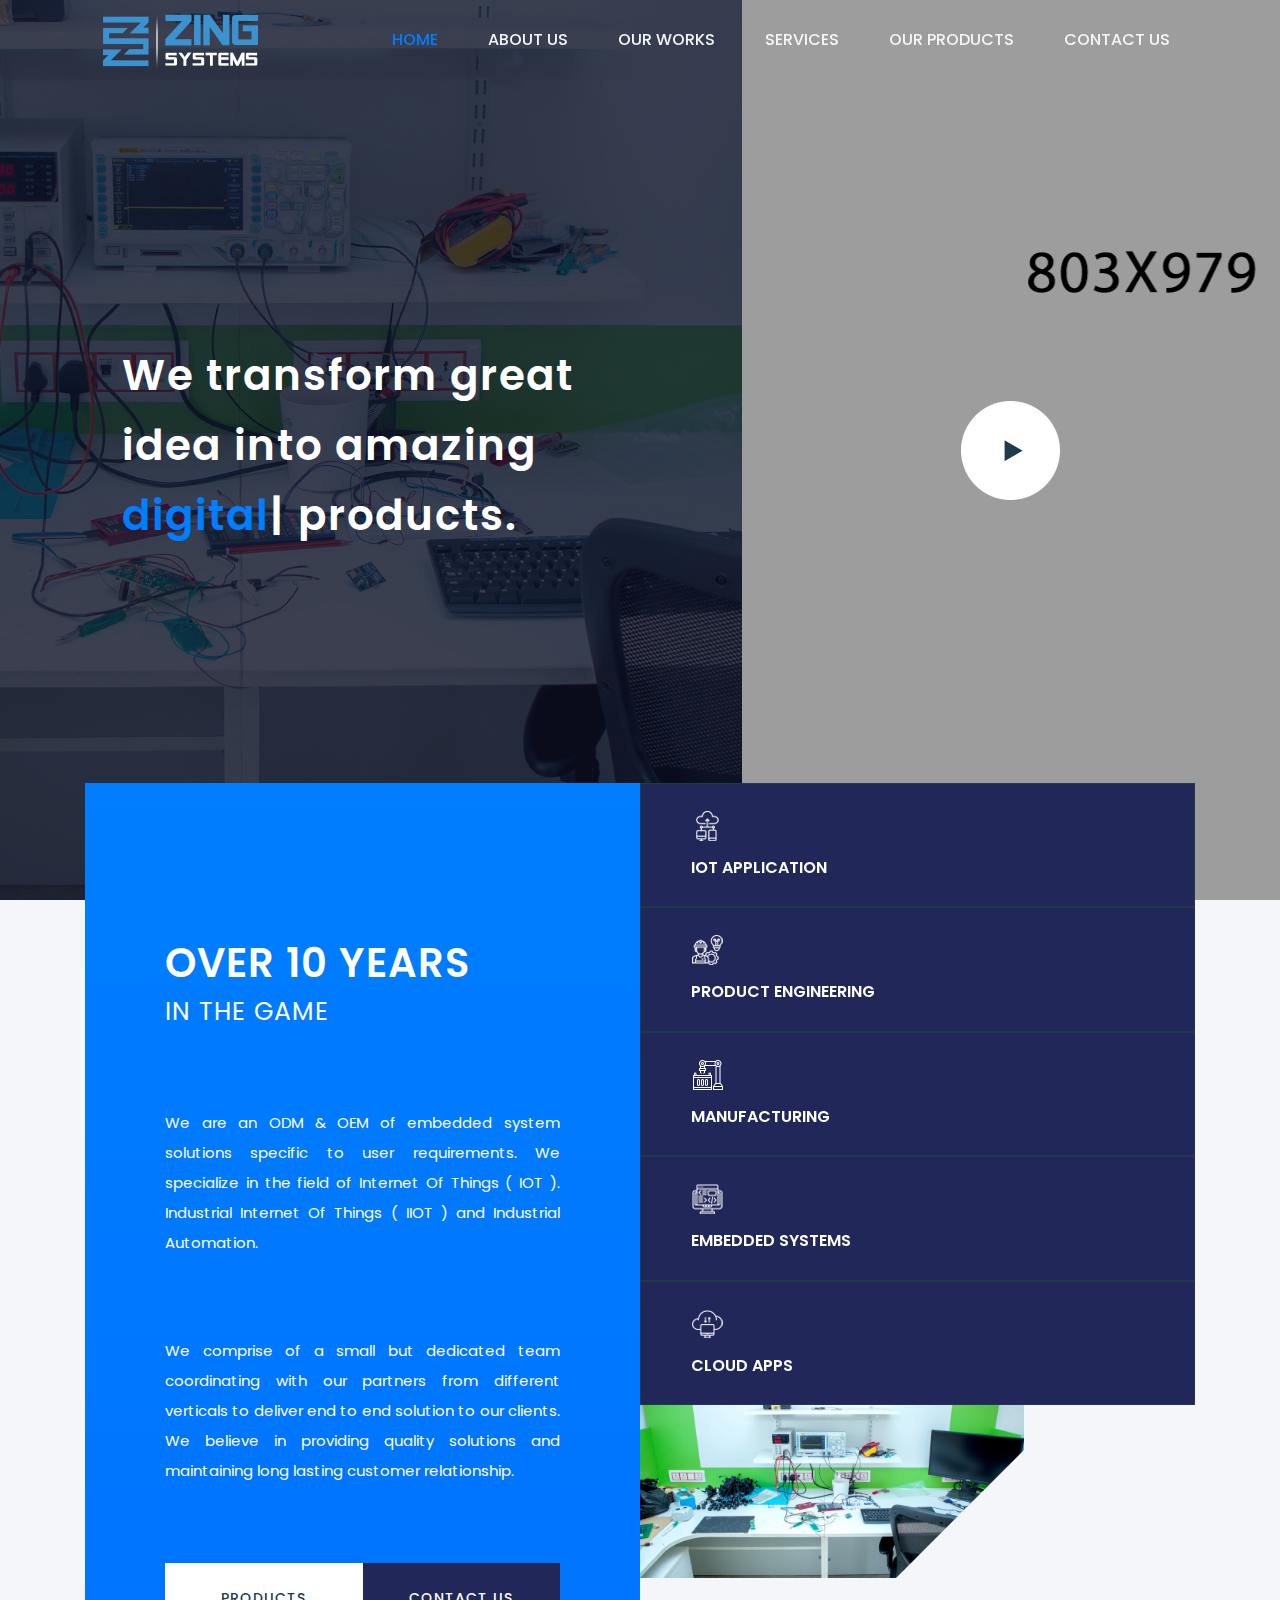
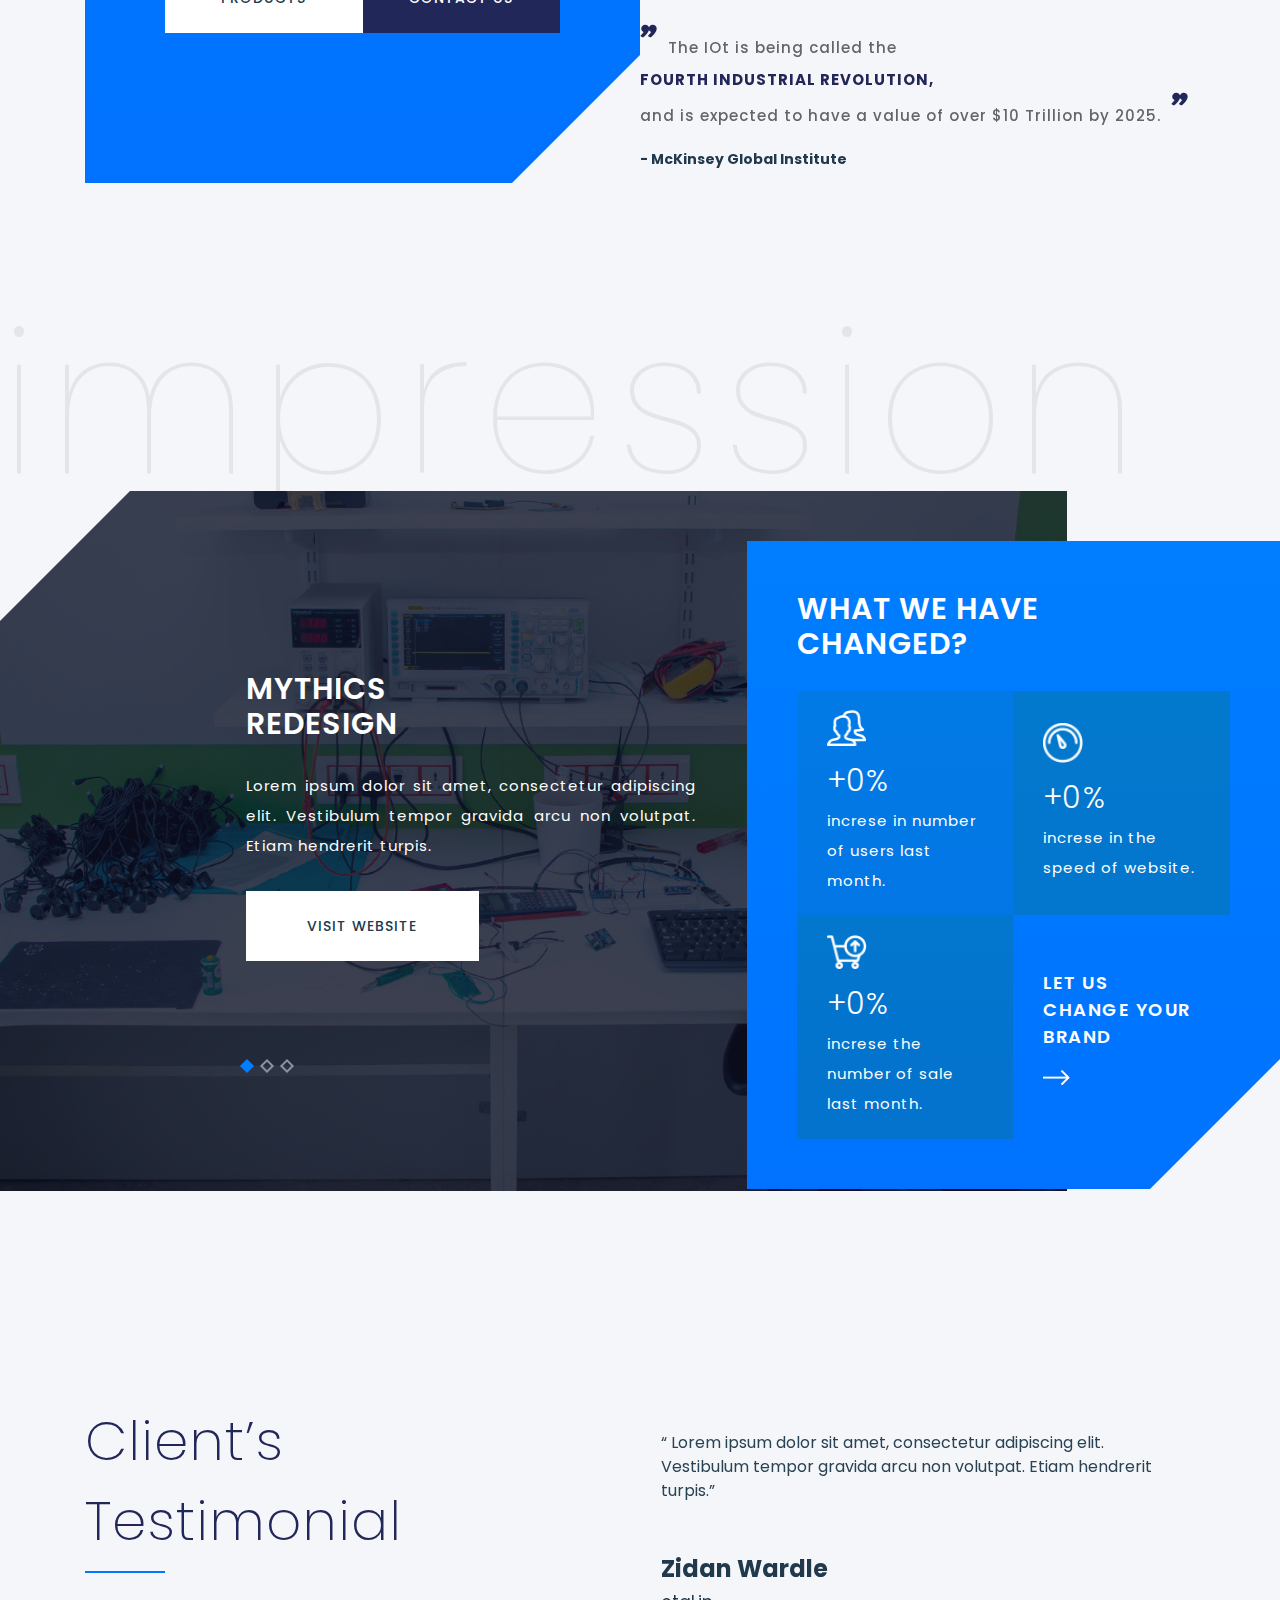
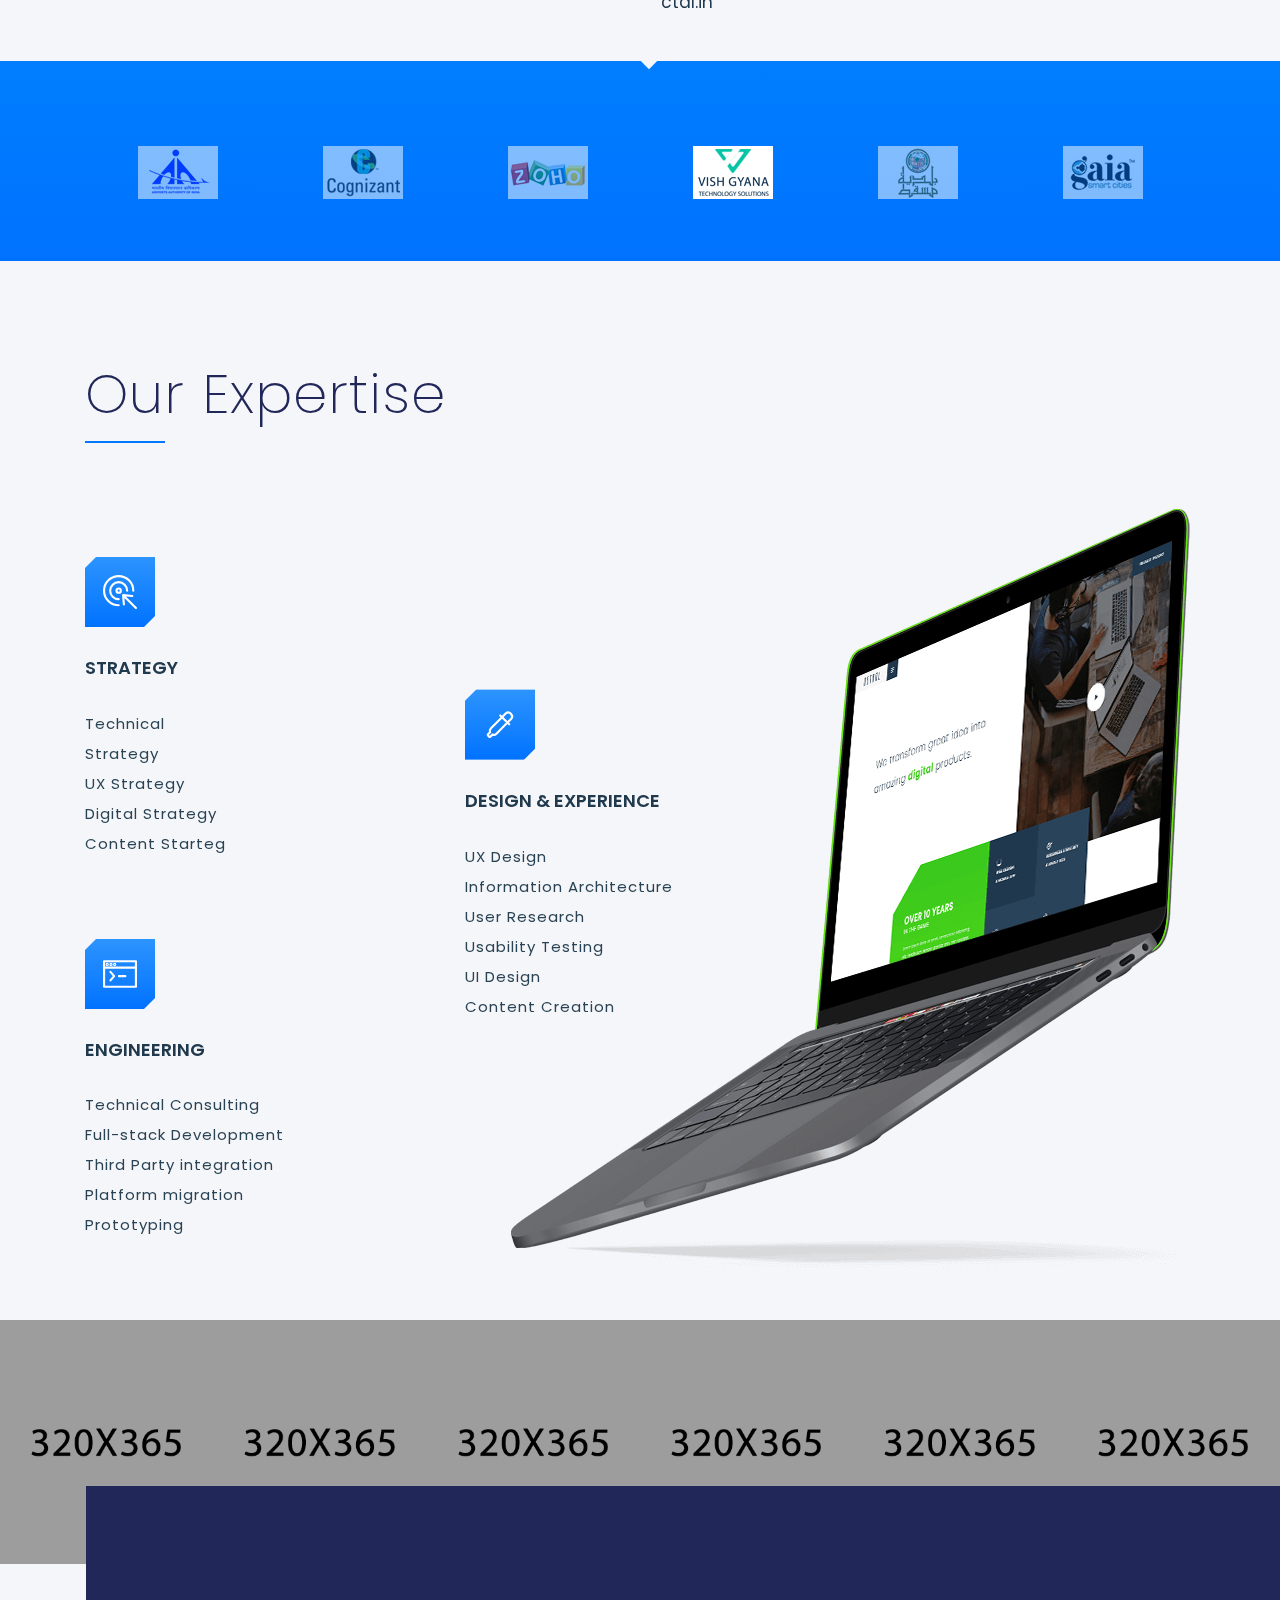
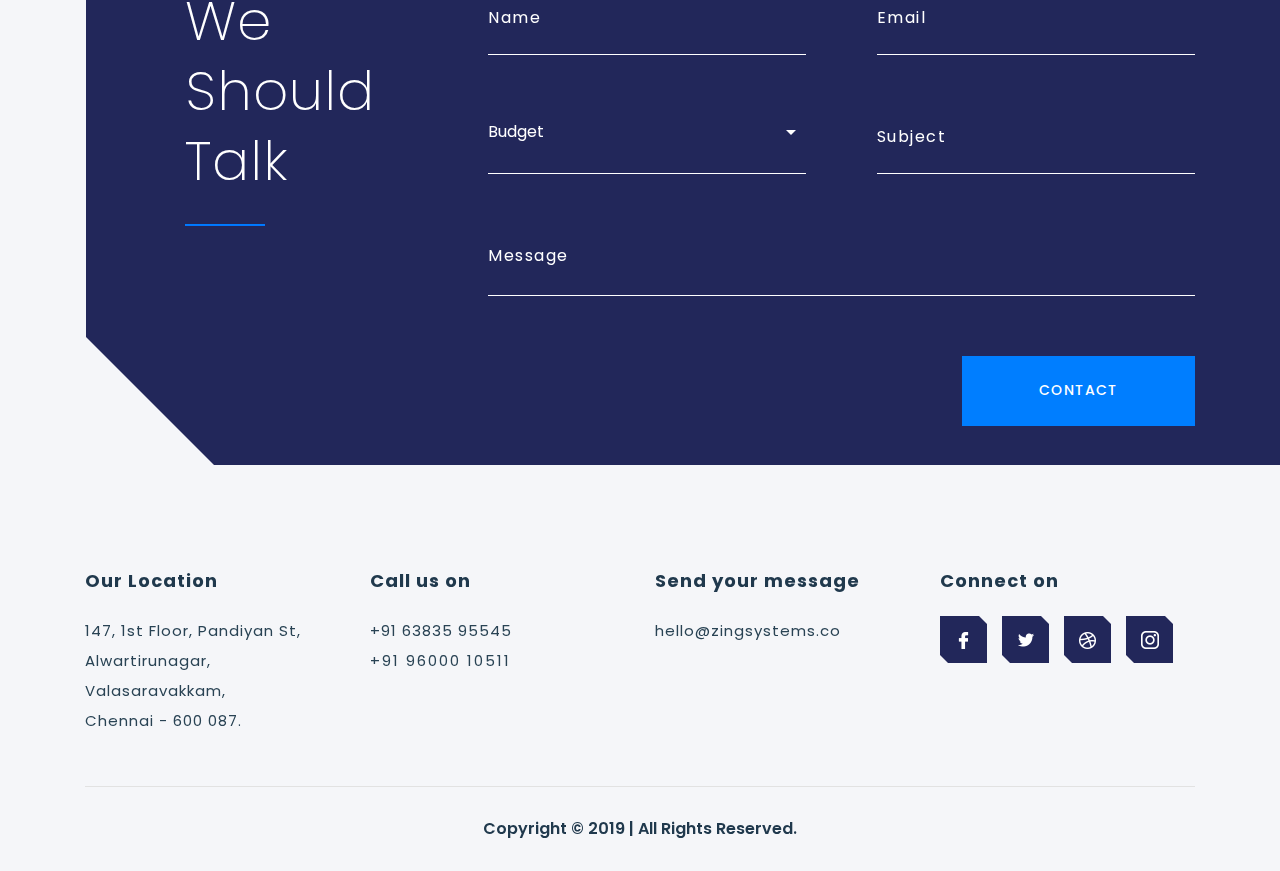
<file: zing-system/index.html>
<!DOCTYPE html>
<html lang="en">
<head>
    <meta charset="utf-8">
    <title>Zing Sys
    </title>
    <!-- Mobile Metas -->
    <meta name="viewport" content="width=device-width, initial-scale=1.0">
    <meta http-equiv="X-UA-Compatible" content="IE=edge" />
    <meta name="description" content="">
    <!--Favicon-->

    <link rel="icon" type="image/png" sizes="40x40" href="images/zing_fav_icon.png">

    <link rel="manifest" href="images/favicon/manifest.json">
    <meta name="msapplication-TileColor" content="#ffffff">
    <meta name="msapplication-TileImage" content="images/favicon/ms-icon-144x144.png">
    <meta name="theme-color" content="#ffffff">
    <!-- CSS -->
    <link rel="stylesheet" href="assets/css/bootstrap.min.css"/>
    <link rel="stylesheet" href="assets/css/lity.css" />
    <link rel="stylesheet" href="assets/css/style.css"/>
    <link rel="stylesheet" href="assets/css/responsive.css">
    <link rel="stylesheet" href="assets/css/slick.css"/>
    <link rel="stylesheet" href="assets/css/owl.carousel.min.css"/>
    <link rel="stylesheet" href="assets/css/font-awesome/css/font-awesome.css"/>
    <!--fonts css-->
    <link href="https://fonts.googleapis.com/css?family=Poppins:100,100i,200,200i,300,300i,400,400i,500,500i,600,600i,700,700i,800,800i,900,900i" rel="stylesheet"/>
    <link href="https://fonts.googleapis.com/css?family=Abril+Fatface" rel="stylesheet"/>

    <link href="https://fonts.googleapis.com/css?family=Lily+Script+One&display=swap" rel="stylesheet">
</head>
<body class="nav-active">
<div class="loader">
    <div class="loader-inner">
        <img src="images/logo.png" alt="LOGO" class="loader-img"/>
        <img src="images/loader.svg" alt="LOGO GIF" />
    </div>
</div>

<!-- Header Start -->
<header class="header header-area">
    <div class="container">
        <div class="row">
            <div class="col-md-2">
                <!-- Header Logo Start -->
                <div class="logo">
                    <a href="index.html" class="logo-brand">
                        <img src="images/logo_white.png" class="light-logo" alt=""/>
                        <img src="images/logo.png" class="dark-logo" alt="Zing Sysytem"/>
                    </a>
                </div>
                <!-- Header Logo End -->
            </div>
            <div class="col-md-10">

                <!-- Header Navbar Button Start -->
                <div class="menu-trigger" style="display: none;">
                    <div class="menu-btn center menu-icon">
                        <span class="menu-icon__line menu-icon__line-left"></span>
                        <span class="menu-icon__line"></span>
                        <span class="menu-icon__line menu-icon__line-right"></span>
                    </div>
                </div>
                <!-- Header Navbar Button End -->
                <!-- Header Navbar Start -->
                <nav class="nav " id="nav-main">
                    <div class="nav__content" >
                        <!-- Navlist Start -->
                        <ul class="nav__list" >
                            <li class="nav__list-item nav-item">
                                <a href="#home" class="page-scroll active nav-link">Home</a>
                            </li>
                            <li class="nav__list-item nav-item">
                                <a href="#about" class="page-scroll nav-link">About Us</a>
                            </li>
                            <li class="nav-item nav__list-item">
                                <a class="nav-link page-scroll" href="#projects">Our Works</a>
                            </li>
                            <li class="nav__list-item nav-item sub-menu-parent">
                                <a href="#services" class="page-scroll nav-link">Services</a>
                               <!-- <ul class="sub-menu">
                                    <li><a href="portfolio.html" class="page-scroll">Portfolio Grid</a></li>
                                </ul>-->
                            </li>
                            <li class="nav__list-item nav-item" >
                                <a href="#testimonial" class="page-scroll nav-link">Our Products</a>
                            </li>
                            <li class="nav__list-item nav-item" >
                                <a href="#contact" class="page-scroll nav-link">Contact Us</a>
                            </li>
                        </ul>
                        <!-- Navlist End -->
                    </div>
                </nav>
                <!-- Header Navbar End -->
                <!-- Header Right Button Start -->
                <!--<a class="right-blue d-flex justify-content-center align-items-center page-scroll" href="#contact">CONTACT NOW</a>-->
                <!-- Header Right Button End -->
            </div>
        </div>
    </div>

</header>
<!--Header End-->


<div class="holder">
    <div class="main-banner-area" id="home">
        <!-- start right image banner -->
        <div class="right-bg">
        </div>
        <!-- end right image banner -->
        <!-- start banner text -->
        <div class="hero-text">
            <div class="container-fluid">
                <div class="row">
                    <div class="col-lg-1 col-md-12 col-sm-12"></div>
                    <div class="col-lg-5 col-md-12 col-sm-12">

                        <h1>We transform great idea into amazing
                            <span class="color-3ac81e fw-600" id="typed">digital</span> products.
                        </h1>
                        <div id="typed-strings">
                            <span class="typ">iOS App</span>
                            <span class="typ">Android App</span>
                            <span class="typ">Hybrid App</span>
                            <span class="typ">IoT Solutions</span>
                        </div>
                    </div>
                </div>
            </div>
        </div>
        <!-- end banner text -->
        <!-- start play button -->
         <div class="play-button-wrapper story-video">
            <a href="//www.youtube.com/embed/tFx6wt_gI3A?badge=0&autoplay=1&html5=1" class="btn-play video  d-flex justify-content-center align-items-center" data-lity>
            <img src="images/vdo-btn.png" class="img-responsive" alt="video-button"/>
            </a>
         </div>
        <!-- end play button -->
    </div>
    <!-- end banner text -->
    <!-- About Section Start -->
    <div id="about">
        <div class="about-main-container" >
            <div class="container">
                <div class="about-innerbox">
                    <div class="about-innerbox-left left-innerbox-bg d-flex flex-column justify-content-between col-lg-6">
                        <div class="about-title">
                            <span>Over 10 years</span><br>in the game
                        </div>
                        <!--About-title End -->
                        <p>
                            We are an ODM & OEM of embedded system solutions specific to user requirements. We specialize in the field of Internet Of Things ( IOT ). Industrial Internet Of Things ( IIOT ) and Industrial Automation.
                        </p>
                        <p>
                            We comprise of a small but dedicated team coordinating with our partners from different verticals to deliver end to end solution to our clients. We believe in providing quality solutions and maintaining long lasting customer relationship.
                        </p>
                        <!--About-paregraph-list End -->
                        <div class="about-buttons d-flex justify-content-between align-items-center">
                            <a href="portfolio.html" class="d-flex justify-content-center align-items-center" >Products</a>
                            <a href="#contact" class="d-flex justify-content-center align-items-center page-scroll" >Contact Us</a>
                        </div>
                        <!--About-buttons End-->
                    </div>
                    <!--About-innerbox-left End-->
                    <div class="about-innerbox-right d-flex justify-content-between align-items-center flex-wrap col-lg-6">
                        <!--inner-box Start-->
                        <a href="about-us.html" class="width_block">
                            <div class="inner-box d-flex justify-content-center align-items-start flex-column">
                                <div class="big-letter">IOT</div>
                                <div class="icon-box">
                                    <img src="images/icon_1.png" class="img-responsive" alt="icon1">
                                </div>
                                <div>IOT APPLICATION</div>
                            </div>
                        </a>
                        <!--inner-box End-->
                        <!--inner-box Start-->
                        <a href="about-us.html" class="width_block">
                            <div class="inner-box d-flex justify-content-center align-items-start flex-column">
                                <div class="big-letter">PRODUCT</div>
                                <div class="icon-box">
                                    <img src="images/icon_2.png" class="img-responsive" alt="icon1">
                                </div>
                                <div>PRODUCT ENGINEERING </div>
                            </div>
                        </a>

                        <!--inner-box End-->
                        <!--inner-box Start-->
                        <a href="about-us.html" class="width_block">
                            <div class="inner-box d-flex justify-content-center align-items-start flex-column">
                                <div class="big-letter">MANUFACTURING</div>
                                <div class="icon-box">
                                    <img src="images/icon_3.png" class="img-responsive" alt="icon1">
                                </div>
                                <div>MANUFACTURING</div>
                            </div>
                        </a>
                        <!--inner-box End-->
                        <!--inner-box Start-->
                        <a href="about-us.html" class="width_block">
                            <div class="inner-box d-flex justify-content-center align-items-start flex-column">
                                <div class="big-letter">EMBEDDED </div>
                                <div class="icon-box">
                                    <img src="images/icon_4.png" class="img-responsive" alt="icon1">
                                </div>
                                <div>EMBEDDED SYSTEMS</div>
                            </div>
                        </a>
                        <!--inner-box End-->
                        <!--inner-box Start-->
                        <a href="http://vgts.tech/" target="_blank" class="width_block">
                            <div class="inner-box d-flex justify-content-center align-items-start flex-column">
                                <div class="big-letter">CLOUD APPS </div>
                                <div class="icon-box">
                                    <img src="images/icon_5.png" class="img-responsive" alt="icon1">
                                </div>
                                <div>CLOUD APPS</div>
                            </div>
                        </a>
                        <!--inner-box End-->
                        <a href="http://vgts.tech/" target="_blank" class="width_block">
                            <div class="e-innerbox-img">
                                <img src="images/banner/image1.jpg" class="img-fluid">
                            </div>
                        </a>
                        <div class="e-innerbox-text">
                            <p><b style="color:#22275a;font-family: 'Lily Script One', cursive;font-size:40px;vertical-align: sub;">" </b> The IOt is being called the <br> <b style="color:#22275a;">FOURTH INDUSTRIAL REVOLUTION,</b> <br> and is expected to have a value of over $10 Trillion by 2025.<b style="color:#22275a;font-family: 'Lily Script One', cursive;font-size:40px;vertical-align: sub;"> "</b></p>
                            <span> - McKinsey Global Institute</span>
                        </div>
                    </div>
                    <!--About-innerbox-right End-->
                </div>
                <!--About-innerbox End-->
            </div>
            <!--Conatiner End-->
        </div>
        <!--About-main-container End-->
    </div>
    <!-- About Section End -->
    <!-- Project Section Start -->
    <div id="projects">
        <div class="project-main-container">
            <!--Project-bg-title Start-->
            <h2 class="project-bg-title paroller-example">
                impression
            </h2>
            <!--Project-bg-title End-->
            <div class="project-innerbox">
                <div class="project-innerbox-slider">
                    <div class="project-slider owl-carousel owl-theme js-home-slider">
                        <div class="project-slider-main d-flex justify-content-start align-items-center">
                            <div class="project-slider-left col-lg-10 col-sm-12" style="background:url('images/banner/image1.jpg');">
                                <div class="project-overlay"></div>
                                <!--Project-details Start-->
                                <div class="project-details d-flex justify-content-center flex-column col-lg-7 m-auto">
                                    <h3>
                                        Mythics Redesign
                                    </h3>
                                    <p>
                                        Lorem ipsum dolor sit amet, consectetur adipiscing elit. Vestibulum tempor gravida arcu non volutpat. Etiam hendrerit turpis.
                                    </p>
                                    <div class="project-button  ">
                                        <a href="#" class="d-flex justify-content-center align-items-center">Visit Website</a>
                                    </div>
                                </div>
                                <!--Project-details End-->
                            </div>
                            <!--Project-slider-left End-->
                            <div class="project-slider-right col-lg-5 col-sm-12">
                                <h3 class="project-right-title">
                                    What we have <br>changed?
                                </h3>
                                <!--Project-right-list Start-->
                                <ul class="project-right-list d-flex justify-content-between align-items-center flex-wrap">
                                    <li class="">
                                        <div class="project-right-icon">
                                            <img src="images/impression/users.png" alt="Users"/>
                                        </div>
                                        <div class="slider-home__counters counters-list counters-list--home">
                                            <div class="counter js-counter-slider">
                                                <div class="counter__count">+<span data-value="210">0</span>%</div>
                                            </div>
                                        </div>
                                        <p>increse in number of users last month.</p>
                                    </li>
                                    <li>
                                        <div class="project-right-icon">
                                            <img src="images/impression/speed.png" alt="Speed-Metor"/>
                                        </div>
                                        <div class="slider-home__counters counters-list counters-list--home">
                                            <div class="counter js-counter-slider">
                                                <div class="counter__count">+<span data-value="163">0</span>%</div>
                                            </div>
                                        </div>
                                        <p>increse in the speed of website.</p>
                                    </li>
                                    <li>
                                        <div class="project-right-icon">
                                            <img src="images/impression/cart.png" alt="Cart"/>
                                        </div>
                                        <div class="slider-home__counters counters-list counters-list--home">
                                            <div class="counter js-counter-slider">
                                                <div class="counter__count">+<span data-value="348">0</span>%</div>
                                            </div>
                                        </div>
                                        <p>increse the number of sale last month.</p>
                                    </li>
                                    <li>
                                    <span class="project-right-text">
                                    let us change your brand
                                    </span>
                                        <a href="#contact" class="page-scroll">
                                            <img src="images/impression/right-arrow.png" alt="Right-Arrow"/>
                                        </a>
                                    </li>
                                </ul>
                                <!--Project-right-list End-->
                            </div>
                            <!--Project-slider-right End-->
                        </div>
                        <!--Project-slider-main End-->
                        <div class="project-slider-main d-flex justify-content-start align-items-center">
                            <div class="project-slider-left col-lg-10 col-sm-12" style="background:url('images/impression/slider-bg-2.jpeg');">
                                <div class="project-overlay"></div>
                                <!--Project-details Start-->
                                <div class="project-details d-flex justify-content-center flex-column col-lg-7 m-auto">
                                    <div class="project-title">Projects</div>
                                    <h3>
                                        Negotiate Redesign
                                    </h3>
                                    <p>
                                        Lorem ipsum dolor sit amet, consectetur adipiscing elit. Vestibulum tempor gravida arcu non volutpat. Etiam hendrerit turpis.
                                    </p>
                                    <div class="project-button  ">
                                        <a href="#" class="d-flex justify-content-center align-items-center">Visit Website</a>
                                    </div>
                                </div>
                                <!--Project-details End-->
                            </div>
                            <!--Project-slider-left End-->
                            <div class="project-slider-right col-lg-5 col-sm-12">
                                <h3 class="project-right-title">
                                    What we have <br>changed?
                                </h3>
                                <!--Project-right-list Start-->
                                <ul class="project-right-list d-flex justify-content-between align-items-center flex-wrap">
                                    <li class="">
                                        <div class="project-right-icon">
                                            <img src="images/impression/users.png" alt="Users"/>
                                        </div>
                                        <div class="slider-home__counters counters-list counters-list--home">
                                            <div class="counter js-counter-slider">
                                                <div class="counter__count">+<span data-value="210">0</span>%</div>
                                            </div>
                                        </div>
                                        <p>increse in number of users last month.</p>
                                    </li>
                                    <li>
                                        <div class="project-right-icon">
                                            <img src="images/impression/speed.png" alt="Speed-Metor"/>
                                        </div>
                                        <div class="slider-home__counters counters-list counters-list--home">
                                            <div class="counter js-counter-slider">
                                                <div class="counter__count">+<span data-value="163">0</span>%</div>
                                            </div>
                                        </div>
                                        <p>increse in the speed of website.</p>
                                    </li>
                                    <li>
                                        <div class="project-right-icon">
                                            <img src="images/impression/cart.png" alt="Cart"/>
                                        </div>
                                        <div class="slider-home__counters counters-list counters-list--home">
                                            <div class="counter js-counter-slider">
                                                <div class="counter__count">+<span data-value="348">0</span>%</div>
                                            </div>
                                        </div>
                                        <p>increse the number of sale last month.</p>
                                    </li>
                                    <li>
                                    <span class="project-right-text">
                                    let us change your brand
                                    </span>
                                        <a href="#contact" class="page-scroll">
                                            <img src="images/impression/right-arrow.png" alt="Right-Arrow"/>
                                        </a>
                                    </li>
                                </ul>
                                <!--Project-right-list End-->
                            </div>
                            <!--Project-slider-right End-->
                        </div>
                        <!--Project-slider-main End-->
                        <div class="project-slider-main d-flex justify-content-start align-items-center">
                            <div class="project-slider-left col-lg-10 col-sm-12" style="background:url('images/impression/slider-bg-3.jpeg');">
                                <div class="project-overlay"></div>
                                <!--Project-details Start-->
                                <div class="project-details d-flex justify-content-center flex-column col-lg-7 m-auto">
                                    <div class="project-title">Projects</div>
                                    <h3>
                                        Uplabs Logo Redesign
                                    </h3>
                                    <p>
                                        Lorem ipsum dolor sit amet, consectetur adipiscing elit. Vestibulum tempor gravida arcu non volutpat. Etiam hendrerit turpis.
                                    </p>
                                    <div class="project-button  ">
                                        <a href="#" class="d-flex justify-content-center align-items-center">Visit Website</a>
                                    </div>
                                </div>
                                <!--Project-details End-->
                            </div>
                            <!--Project-slider-left End-->
                            <div class="project-slider-right col-lg-5 col-sm-12">
                                <h3 class="project-right-title">
                                    What we have <br>changed?
                                </h3>
                                <!--Project-right-list Start-->
                                <ul class="project-right-list d-flex justify-content-between align-items-center flex-wrap">
                                    <li class="">
                                        <div class="project-right-icon">
                                            <img src="images/impression/users.png" alt="Users"/>
                                        </div>
                                        <div class="slider-home__counters counters-list counters-list--home">
                                            <div class="counter js-counter-slider">
                                                <div class="counter__count">+<span data-value="210">0</span>%</div>
                                            </div>
                                        </div>
                                        <p>increse in number of users last month.</p>
                                    </li>
                                    <li>
                                        <div class="project-right-icon">
                                            <img src="images/impression/speed.png" alt="Speed-Metor"/>
                                        </div>
                                        <div class="slider-home__counters counters-list counters-list--home">
                                            <div class="counter js-counter-slider">
                                                <div class="counter__count">+<span data-value="163">0</span>%</div>
                                            </div>
                                        </div>
                                        <p>increse in the speed of website.</p>
                                    </li>
                                    <li>
                                        <div class="project-right-icon">
                                            <img src="images/impression/cart.png" alt="Cart"/>
                                        </div>
                                        <div class="slider-home__counters counters-list counters-list--home">
                                            <div class="counter js-counter-slider">
                                                <div class="counter__count">+<span data-value="348">0</span>%</div>
                                            </div>
                                        </div>
                                        <p>increse the number of sale last month.</p>
                                    </li>
                                    <li>
                                    <span class="project-right-text">
                                    let us change your brand
                                    </span>
                                        <a href="#contact" class="page-scroll">
                                            <img src="images/impression/right-arrow.png" alt="Right-Arrow"/>
                                        </a>
                                    </li>
                                </ul>
                                <!--Project-right-list End-->
                            </div>
                            <!--Project-slider-right End-->
                        </div>
                        <!--Project-slider-main End-->
                    </div>
                    <!--Project-slider End-->
                </div>
                <!--Project-innerbox-slider End-->
            </div>
            <!--Project-innerbox End-->
        </div>
        <!--Project-main-container End-->
    </div>
    <!-- Project Section End -->



    <!-- Testimonial Section Start -->
    <div  class="slide testimonial-slide" id="testimonial">
        <div class="container">
            <!-- testimonial-inner Start -->
            <div class="testimonial-slide-inner">
                <!-- testimonial-inner-main Start -->
                <div class="testimonial-slide-inner-main d-flex justify-content-between align-items-start flex-wrap">
                    <div class="testimonial-inner-half" data-position="left">
                        <div class="testimonial-title customers-testimonial-title">
                            <h2 class="main-title">Client’s<br> Testimonial</h2>
                        </div>
                    </div>
                    <!-- testimonial-slide-Details Start -->
                    <div class="testimonial-inner-half" data-position="right">
                        <div id="reviews" class="testimonial-slide-reviews">
                            <div class="testimonial-slide-reviews-item" data-review="humaniq">
                                <p>“ Lorem ipsum dolor sit amet, consectetur adipiscing elit. Vestibulum tempor gravida arcu non volutpat. Etiam hendrerit turpis.”</p>
                                <div><span>Zidan Wardle</span> ctal.in</div>
                            </div>
                            <div class="testimonial-slide-reviews-item" data-review="bookmate">
                                <p>“ Lorem ipsum dolor sit amet, consectetur adipiscing elit. Vestibulum tempor gravida arcu non volutpat. Etiam hendrerit turpis.”</p>
                                <div><span>Taine Kramer</span>Lead developer, Hope.io</div>
                            </div>
                            <div class="testimonial-slide-reviews-item" data-review="evrone">
                                <p>“ Lorem ipsum dolor sit amet, consectetur adipiscing elit. Vestibulum tempor gravida arcu non volutpat. Etiam hendrerit turpis.”</p>
                                <div><span>Evelina Melton</span>CTO, Linee.ru</div>
                            </div>
                            <div class="testimonial-slide-reviews-item" data-review="uptopromo">
                                <p>“ Lorem ipsum dolor sit amet, consectetur adipiscing elit. Vestibulum tempor gravida arcu non volutpat. Etiam hendrerit turpis.”</p>
                                <div><span>Carlton Cash</span>CTO, tack.com</div>
                            </div>
                            <div class="testimonial-slide-reviews-item" data-review="starttrack">
                                <p>“ Lorem ipsum dolor sit amet, consectetur adipiscing elit. Vestibulum tempor gravida arcu non volutpat. Etiam hendrerit turpis.”</p>
                                <div><span>Yara Plummer</span> CTO, Hope.io</div>
                            </div>
                            <div class="testimonial-slide-reviews-item" data-review="klops">
                                <p>“ Lorem ipsum dolor sit amet, consectetur adipiscing elit. Vestibulum tempor gravida arcu non volutpat. Etiam hendrerit turpis.”</p>
                                <div><span>Connie Beil</span> CTO, opsss.ru</div>
                            </div>
                        </div>
                    </div>
                    <!-- testimonial-slide-Details End -->
                    <!-- testimonial-slide-logos Start -->
                    <div id="reviewers" class="testimonial-slide-logos">
                        <div class="testimonial-slide-logos-item">
                            <img src="images/company-logo/zing_1.jpg" alt="logo1">
                        </div>
                        <div class="testimonial-slide-logos-item">
                            <img src="images/company-logo/zing_2.jpg" alt="logo2">
                        </div>
                        <div class="testimonial-slide-logos-item">
                            <img src="images/company-logo/zing_3.jpg" alt="logo3">
                        </div>
                        <div class="testimonial-slide-logos-item">
                            <img src="images/company-logo/zing_4.jpg" alt="logo4">
                        </div>
                        <div class="testimonial-slide-logos-item">
                            <img src="images/company-logo/zing_5.jpg" alt="logo5">
                        </div>
                        <div class="testimonial-slide-logos-item">
                            <img src="images/company-logo/zing_6.jpg" alt="logo6">
                        </div>
                        <div class="testimonial-slide-logos-item">
                            <img src="images/company-logo/zing_7.jpg" alt="logo6">
                        </div>
                    </div>
                    <!-- testimonial-slide-logos End -->
                </div>
                <!-- testimonial-inner-main Start -->
            </div>
            <!-- testimonial-inner Start -->
        </div>
    </div>
    <!-- Testimonial Section End -->




    <!-- Services Section Start -->
    <div class="service-main-container" id="services">
        <!--Conatiner Start-->
        <div class="container">
            <h2 class="main-title">Our Expertise</h2>
            <!--icon-title-text-list Start-->
            <div class="icon-title-text-list">
                <!--row start-->
                <div class="row">
                    <div class="col-lg-4 col-md-6  col-sm-6   col-xs-12">
                        <!--service-inner-box start-->
                        <div class="service-inner-box">
                            <div class="icon-title-text__icon">
                              <span class="icon-title-text__icon-inner">
                              <img src="images/svg/icon1.svg" alt="ICON1"/>
                              </span>
                            </div>
                            <h4 class="main-title--box">STRATEGY</h4>
                            <ul class="icon-title-text__body">
                                <li> Technical</li>
                                <li> Strategy</li>
                                <li>  UX Strategy</li>
                                <li>  Digital Strategy</li>
                                <li>  Content Starteg</li>
                            </ul>
                        </div>
                        <!--service-inner-box End-->
                        <!--service-inner-box Start-->
                        <div class="service-inner-box">
                            <div class="icon-title-text__icon">
                              <span class="icon-title-text__icon-inner">
                              <img src="images/svg/icon2.svg" alt="ICON2"/>
                              </span>
                            </div>
                            <h4 class="main-title--box">ENGINEERING</h4>
                            <ul class="icon-title-text__body">
                                <li>Technical Consulting </li>
                                <li>Full-stack Development </li>
                                <li>Third Party integration</li>
                                <li>Platform migration</li>
                                <li> Prototyping</li>
                            </ul>
                        </div>
                        <!--service-inner-box End-->
                    </div>
                    <div class="col-lg-4 col-md-6 col-sm-6  col-xs-12">
                        <!--service-inner-box start-->
                        <div class="service-inner-box service-inner-box-column-2">
                            <div class="icon-title-text__icon">
                              <span class="icon-title-text__icon-inner">
                              <img src="images/svg/icon3.svg" alt="ICON3"/>
                              </span>
                            </div>
                            <h4 class="main-title--box">DESIGN & EXPERIENCE</h4>
                            <ul class="icon-title-text__body">
                                <li>UX Design</li>
                                <li>
                                    Information Architecture
                                </li>
                                <li>
                                    User Research
                                </li>
                                <li>
                                    Usability Testing
                                </li>
                                <li>
                                    UI Design
                                </li>
                                <li>
                                    Content Creation
                                </li>
                            </ul>
                        </div>
                        <!--service-inner-box End-->
                    </div>
                </div>
                <!--row End-->
            </div>
            <!--icon-title-text-list End-->
        </div>
        <!--Conatiner End-->
    </div>
    <!-- Services Section End -->

    <!--Team Start-->
    <!--<div class="section team" id="team">
       <div class="container">
          <h2 class="main-title">Our Team</h2>
          &lt;!&ndash; Team-list Start &ndash;&gt;
          <div class="team">
             <div  class="row">
                &lt;!&ndash; Team-Box Start &ndash;&gt;
                <div class="col-lg-3 col-md-6">
                   <div class="team-box">
                      <div class="screen intro">
                         <div class="team-li-bloc">
                            <div class="team-li-bloc-img" style="background:url('images/team/1.png');">
                            </div>
                            <div class="team-li-bloc-social">
                               <i class="fa fa-facebook"></i>
                               <i class="fa fa-instagram"></i>
                               <i class="fa fa-dribbble"></i>
                            </div>
                         </div>
                         <div class="team-li-bloc-name">Mylo Curran</div>
                      </div>
                      <div class="screen overlay">
                         <div class="team-li-bloc">
                            <p>Lorem ipsum dolor sit amet, consectetur adipiscing elit, sed do eiusmod tempor incididunt ut labore et dolore magna aliqua. </p>
                            <div class="team-li-bloc-social">
                               <i class="fa fa-facebook"></i>
                               <i class="fa fa-instagram"></i>
                               <i class="fa fa-dribbble"></i>
                            </div>
                         </div>
                         <div class="team-li-bloc-name">Mylo Curran</div>
                      </div>
                      <div class="button"> <img src="images/plus.png" alt="plus-icon"></div>
                   </div>
                </div>
                &lt;!&ndash;Team-Box End&ndash;&gt;
                &lt;!&ndash;Team-Box Start&ndash;&gt;
                <div class="col-lg-3 col-md-6">
                   <div class="team-box">
                      <div class="screen intro">
                         <div class="team-li-bloc">
                            <div class="team-li-bloc-img" style="background:url('images/team/2.png');">
                            </div>
                            <div class="team-li-bloc-social">
                               <i class="fa fa-facebook"></i>
                               <i class="fa fa-instagram"></i>
                               <i class="fa fa-dribbble"></i>
                            </div>
                         </div>
                         <div class="team-li-bloc-name">Rodney Rose</div>
                      </div>
                      <div class="screen overlay">
                         <div class="team-li-bloc">
                            <p>Lorem ipsum dolor sit amet, consectetur adipiscing elit, sed do eiusmod tempor incididunt ut labore et dolore magna aliqua. </p>
                            <div class="team-li-bloc-social">
                               <i class="fa fa-facebook"></i>
                               <i class="fa fa-instagram"></i>
                               <i class="fa fa-dribbble"></i>
                            </div>
                         </div>
                         <div class="team-li-bloc-name">Rodney Rose</div>
                      </div>
                      <div class="button"> <img src="images/plus.png" alt="plus icon"></div>
                   </div>
                </div>
                &lt;!&ndash;Team-Box End&ndash;&gt;
                &lt;!&ndash;Team-Box Start&ndash;&gt;
                <div class="col-lg-3 col-md-6">
                   <div class="team-box">
                      <div class="screen intro">
                         <div class="team-li-bloc">
                            <div class="team-li-bloc-img" style="background:url('images/team/3.png');">
                            </div>
                            <div class="team-li-bloc-social">
                               <i class="fa fa-facebook"></i>
                               <i class="fa fa-instagram"></i>
                               <i class="fa fa-dribbble"></i>
                            </div>
                         </div>
                         <div class="team-li-bloc-name">Joy Hope</div>
                      </div>
                      <div class="screen overlay">
                         <div class="team-li-bloc">
                            <p>Lorem ipsum dolor sit amet, consectetur adipiscing elit, sed do eiusmod tempor incididunt ut labore et dolore magna aliqua.</p>
                            <div class="team-li-bloc-social">
                               <i class="fa fa-facebook"></i>
                               <i class="fa fa-instagram"></i>
                               <i class="fa fa-dribbble"></i>
                            </div>
                         </div>
                         <div class="team-li-bloc-name">Joy Hope</div>
                      </div>
                      <div class="button"> <img src="images/plus.png" alt="plus icon"></div>
                   </div>
                </div>
                &lt;!&ndash;Team-Box End&ndash;&gt;
                &lt;!&ndash;Team-Box Start&ndash;&gt;
                <div class="col-lg-3 col-md-6">
                   <div class="team-box">
                      <div class="screen intro">
                         <div class="team-li-bloc">
                            <div class="team-li-bloc-img" style="background:url('images/team/4.png');">
                            </div>
                            <div class="team-li-bloc-social">
                               <i class="fa fa-facebook"></i>
                               <i class="fa fa-instagram"></i>
                               <i class="fa fa-dribbble"></i>
                            </div>
                         </div>
                         <div class="team-li-bloc-name">Chandni Cortes</div>
                      </div>
                      <div class="screen overlay">
                         <div class="team-li-bloc">
                            <p>Lorem ipsum dolor sit amet, consectetur adipiscing elit, sed do eiusmod tempor incididunt ut labore et dolore magna aliqua.</p>
                            <div class="team-li-bloc-social">
                               <i class="fa fa-facebook"></i>
                               <i class="fa fa-instagram"></i>
                               <i class="fa fa-dribbble"></i>
                            </div>
                         </div>
                         <div class="team-li-bloc-name">Chandni Cortes</div>
                      </div>
                      <div class="button"> <img src="images/plus.png" alt="plus icon"></div>
                   </div>
                </div>
                &lt;!&ndash;Team-Box End&ndash;&gt;
             </div>
          </div>
          &lt;!&ndash;Team End&ndash;&gt;
       </div>
    </div>-->
    <!--Team End-->
    <!--Blog Start-->
    <!--<div id="Blog">
       <div class="container">
          <div class="section-header">
             <h2 class="main-title">New On Board</h2>
          </div>
          &lt;!&ndash;Blog-inner Start&ndash;&gt;
          <div class="blog-inner">
             <div class="row ">
                <div class="col-lg-4 col-md-6 blog-res">
                   <div class="img-box">
                      <div class="img-box-inner">
                         <div class="img" style="background-image: url('images/blog/blog-1.png');"></div>
                      </div>
                   </div>
                   <div class="blog-pb">
                      <h4>Check Out The Most Awesome
                         VR Headset in 2020
                      </h4>
                      <span class="color-3cc91d fw-600">January 2016</span>
                   </div>
                </div>
                <div class="col-lg-4 col-md-6 blog-res">
                   <div class="img-box">
                      <div class="img-box-inner">
                         <div class="img" style="background-image: url('images/blog/blog-2.png');"></div>
                      </div>
                   </div>
                   <div class="blog-pb">
                      <h4>Bringing extra technology,
                         It's Now The End of Smartphones?
                      </h4>
                      <span class="color-3cc91d fw-600">January 2016</span>
                   </div>
                </div>
                <div class="col-lg-4 col-md-6 blog-res">
                   <div class="img-box">
                      <div class="img-box-inner">
                         <div class="img" style="background-image: url('images/blog/blog-3.png');"></div>
                      </div>
                   </div>
                   <div class="blog-pb">
                      <h4>XE Entertainment Brings You New
                         Experience of Fun
                      </h4>
                      <span class="color-3cc91d fw-600">January 2016</span>
                   </div>
                </div>
             </div>
             &lt;!&ndash;Row End&ndash;&gt;
          </div>
          &lt;!&ndash;Blog-inner Start&ndash;&gt;
       </div>
       &lt;!&ndash;Container End&ndash;&gt;
    </div>-->
    <!--Blog End-->
    <!--footer-top start-->
    <div id="f-top" class="pt-0">
        <!--list-img Start -->
        <ul class="list-img d-flex">
            <li>
                <div class="v-overlay1">
                    <a href="" target="_blank"><img src="images/instagram.png" class="search" alt="instagram"></a>
                </div>
                <div class="li-image">
                    <img src="images/footer-top/f1.png" class="img-fluid" alt="list image">
                </div>
            </li>
            <li>
                <div class="v-overlay1">
                    <a href="" target="_blank"><img src="images/instagram.png" class="search" alt="instagram"></a>
                </div>
                <div class="li-image">
                    <img src="images/footer-top/f2.png" class="img-fluid" alt="list image">
                </div>
            </li>
            <li>
                <div class="v-overlay1">
                    <a href="" target="_blank"><img src="images/instagram.png" class="search" alt="instagram"></a>
                </div>
                <div class="li-image">
                    <img src="images/footer-top/f3.png" class="img-fluid" alt="list image">
                </div>
            </li>
            <li>
                <div class="v-overlay1">
                    <a href="" target="_blank"><img src="images/instagram.png" class="search" alt="instagram"></a>
                </div>
                <div class="li-image">
                    <img src="images/footer-top/f4.png" class="img-fluid" alt="list image">
                </div>
            </li>
            <li>
                <div class="v-overlay1">
                    <a href="" target="_blank"><img src="images/instagram.png" class="search" alt="instagram"></a>
                </div>
                <div class="li-image">
                    <img src="images/footer-top/f5.png" class="img-fluid" alt="list image">
                </div>
            </li>
            <li>
                <div class="v-overlay1">
                    <a href="" target="_blank"><img src="images/instagram.png" class="search" alt="instagram"></a>
                </div>
                <div class="li-image">
                    <img src="images/footer-top/f6.png" class="img-fluid" alt="list image">
                </div>
            </li>
        </ul>
        <!-- list-img End -->
    </div>
    <!--footer-top End-->
    <!--Contact Start-->
    <div id="contact">
        <div class="footer-b ">
            <div class="container">
                <!--Bg-container Start-->
                <div class="bg-container con-inner d-flex justify-content-between" >
                    <!-- Con-left Start-->
                    <div class="con-left">
                        <h2>We Should Talk</h2>
                    </div>
                    <!-- Con-left End-->
                    <!-- Con-Right End-->
                    <div class="con-right " >
                        <!--Contact-form Start-->
                        <form class="contact-from " >
                            <div class="contact-form-input contact-input-half mt-0">
                                <input type="text" name="name" required>
                                <label>Name</label>
                                <div class="line"></div>
                            </div>
                            <div class="contact-form-input contact-input-half mt-0">
                                <input type="text" name="email" required>
                                <label>Email</label>
                                <div class="line"></div>
                            </div>
                            <div class="contact-form-input contact-input-half">
                                <select id="mounth" name="budget" required>
                                    <option value="hide">Budget</option>
                                    <option value="$100 - $500" >$100 - $500</option>
                                    <option value="$500 - $2000">$500 - $2000</option>
                                    <option value="$2000+">$2000+</option>
                                </select>
                                <div class="line"></div>
                            </div>
                            <div class="contact-form-input contact-input-half">
                                <input type="text" name="subject" required>
                                <label>Subject</label>
                                <div class="line"></div>
                            </div>
                            <div class="contact-form-input contact-input-full">
                                <textarea name="message" required></textarea>
                                <label>Message</label>
                                <div class="line"></div>
                            </div>
                            <div class="con-button d-flex justify-content-end align-items-center">
                                <div class="error-msg">
                                </div>
                                <button type="submit">Contact</button>

                            </div>

                        </form>
                        <!--Contact-form End-->
                    </div>
                    <!--Con-right End-->
                </div>
                <!--Bg-container End-->
            </div>
            <!--Conatiner End-->
        </div>
        <!--footer-b End-->
    </div>
    <!--Contact End-->
    <!--Footer Start-->
    <div id="footer">
        <div class="container">
            <!-- Footer-inner Start-->
            <div class="footer-inner">
                <div class="row">
                    <div class="col-lg-3 col-md-6">
                        <ul>
                            <li>Our Location</li>
                            <li>147, 1st Floor, Pandiyan St, </li>
                            <li>Alwartirunagar, Valasaravakkam, </li>
                            <li>Chennai - 600 087.</li>
                        </ul>
                    </div>
                    <div class="col-lg-3 col-md-6">
                        <ul>
                            <li>Call us on</li>
                            <li>+91 63835 95545</li>
                            <li style="letter-spacing: 2px;">+91 96000 10511</li>
                        </ul>
                    </div>
                    <div class="col-lg-3 col-md-6">
                        <ul>
                            <li>Send your message</li>
                            <li>hello@zingsystems.co </li>
                            <!--<li>sayhi@example.com </li>-->
                        </ul>
                    </div>
                    <div class="col-lg-3 col-md-6">
                        <ul>
                            <li>Connect on</li>
                            <li>
                                <ul class="footer-social">
                                    <li><a href="#" target="_blank" class=""><img src="images/fb.png" alt="facebook icon"/></a></li>
                                    <li><a href="#" target="_blank" class=""><img src="images/twitter.png" alt="twitter icon"/></a></li>
                                    <li><a href="#" target="_blank" class=""><img src="images/dribbble.png" alt="dribbble icon"/></a></li>
                                    <li><a href="#" target="_blank" class="">
                                        <img src="images/insta.png" alt="instagram icon"/>
                                    </a>
                                    </li>
                                </ul>
                            </li>
                        </ul>
                    </div>
                </div>
                <!-- Row End-->
                <div class="footer-bottom text-center">
                    <div class="foot-info">
                        <p> Copyright &copy; 2019 | All Rights Reserved.</p>
                    </div>
                    <!-- foot-info end-->
                </div>
                <!--Footer-bottom  End-->
            </div>
            <!--Footer-inner End-->
        </div>
        <!--Container End-->
    </div>
    <!--Footer End-->
</div>
<!-- Holder End-->
<!-- BackgroundLines Start -->
<div class="bglines">
    <div class="bglines__line">
        <div class="decolines__marker js-decoline-marker js-decoline-marker-one" data-ratio="5"></div>
    </div>
    <div class="bglines__line"></div>
    <div class="bglines__line"></div>
    <div class="bglines__line"></div>
    <div class="bglines__line"></div>
    <div class="bglines__line"></div>
    <div class="bglines__line"></div>
    <div class="bglines__line"></div>
    <div class="bglines__line">
        <div class="decolines__marker js-decoline-marker js-decoline-marker-two" data-ratio="-5"></div>
    </div>
</div>
<!-- BackgroundLines End -->
<!-- Javascript -->
<script  src="assets/js/jquery.min.js"></script>
<script  src="assets/js/Popper.js"></script>
<script  src="assets/js/bootstrap.min.js"></script>
<script  src="assets/js/lity.js"></script>
<script  src="assets/js/TweenMax.min.js"></script>
<script  src="assets/js/ScrollToPlugin.min.js"></script>
<script  src="assets/js/main.js"></script>
<script  src="assets/js/vendor.min.js"></script>
<script  src="assets/js/owl.carousel.min.js"></script>
<script  src="assets/js/slick.min.js"></script>
<script  src="assets/js/jquery.paroller.js"></script>
<script  src="assets/js/jquery.easing.min.js"></script>
<script>


    $(window).on('load',function(){
      var hasvalue = window.location.hash.substr(1);
      if(hasvalue != ''){
          var idhas = '#'+hasvalue;
          $('.nav-item .nav-link').each(function(ind,element){
              var gethash = $(element).attr('href');
              if(idhas == gethash){
                  $(element)[0].click();
                  return false;
              }
          });
      }
    });


    // Header Scrolling Set White Background
    $(window).on('scroll', function() {
        var width = $(window).width();
        if(width > 991) {
            var scroll = $(window).scrollTop();
            if (scroll >= 30) {
                $(".header-area").addClass("header-sticky");
                $(".header-area .dark-logo").css('display', 'block');
                $(".header-area .light-logo").css('display', 'none');
            }else{
                $(".header-area").removeClass("header-sticky");
                $(".header-area .dark-logo").css('display', 'none');
                $(".header-area .light-logo").css('display', 'block');
            }
        }

        if(width > 990) {

        }

    });
</script>
<script src="assets/js/typed.js"></script>
<script>
    /*============ typed js ==========*/
    document.addEventListener('DOMContentLoaded', function(){
        Typed.new("#typed", {
            stringsElement: document.getElementById('typed-strings'),
            typeSpeed: 20,
            startDelay: 1000,
            backDelay: 1000,
            loop: true,
            contentType: 'html', // or text
        });
    });

</script>
</body>
</html>
</file>
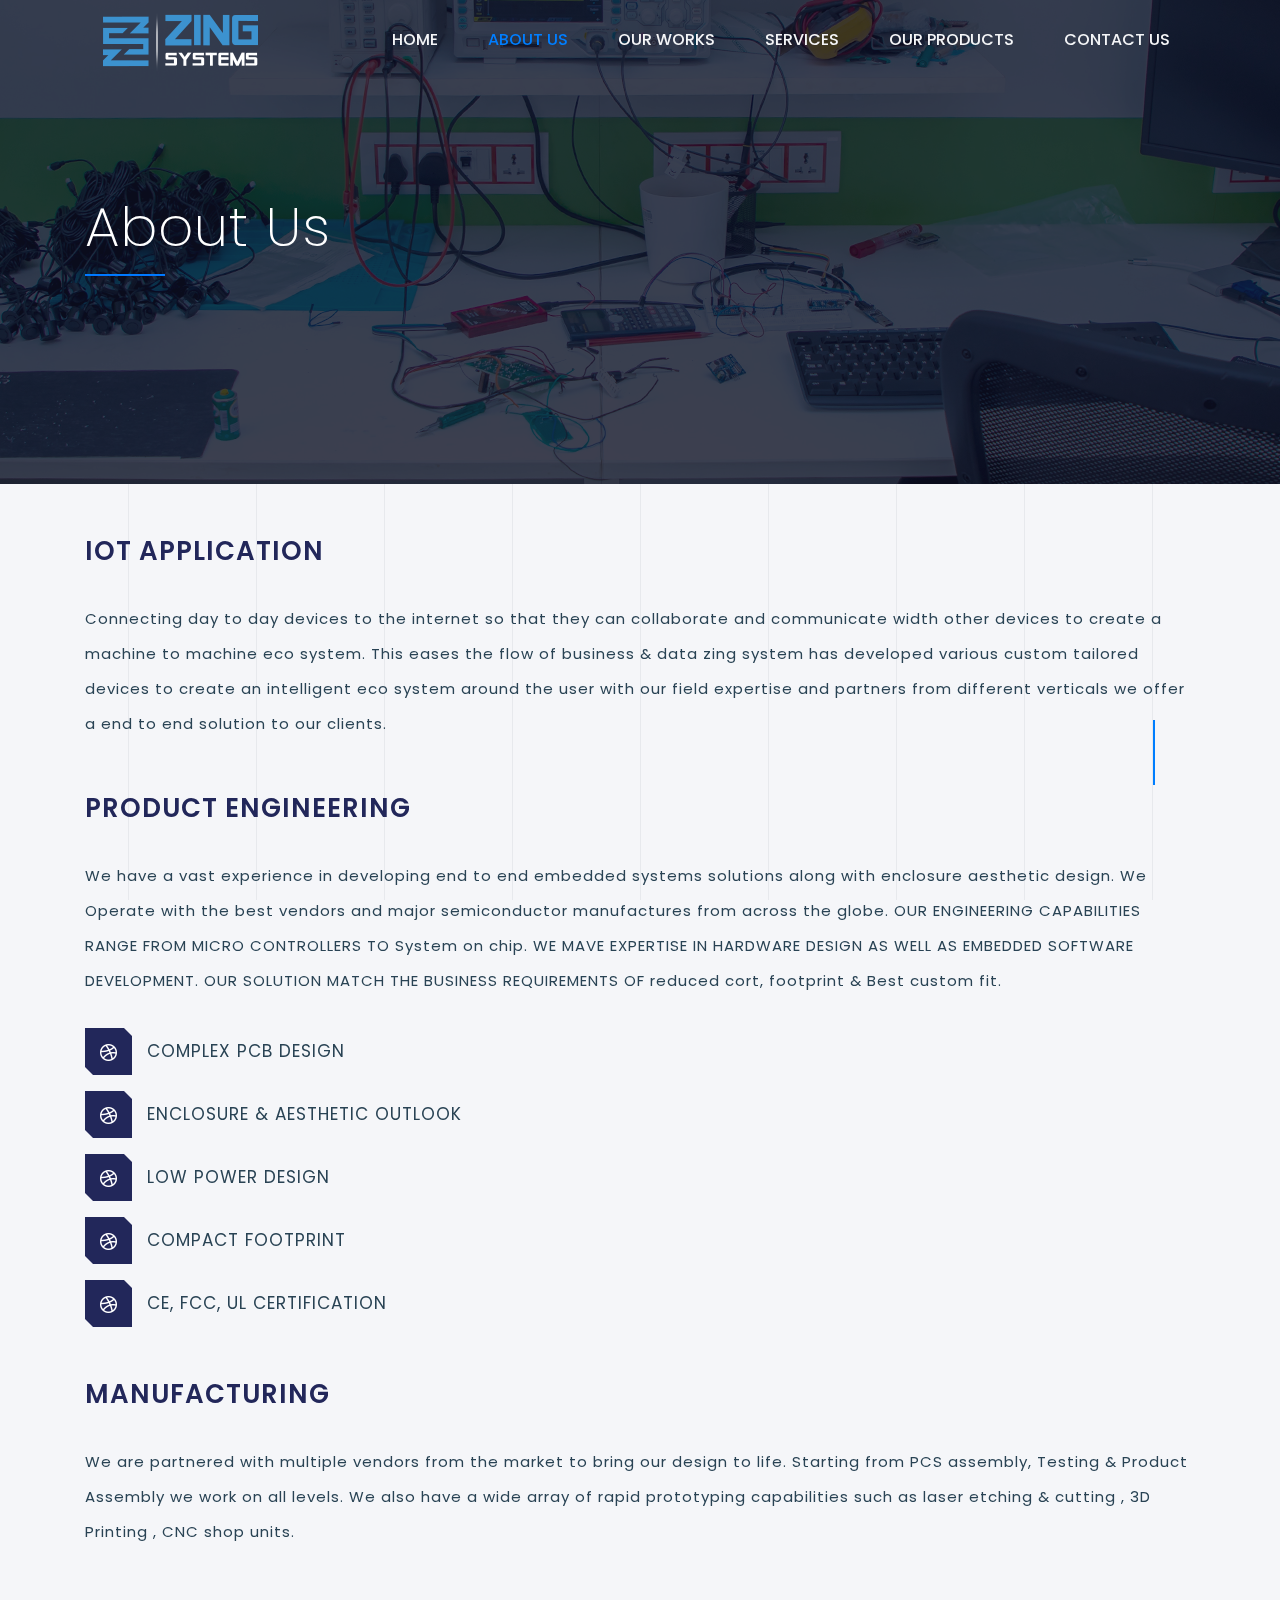
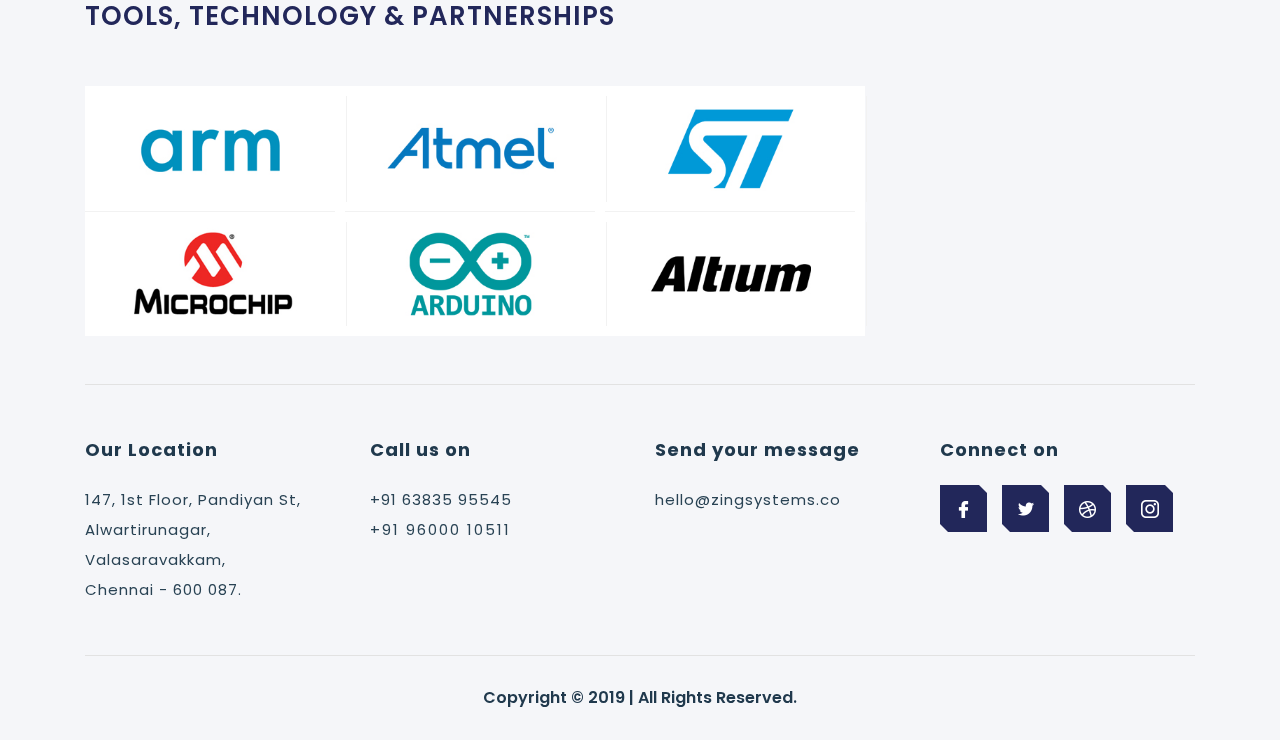
<file: zing-system/about-us.html>
<!DOCTYPE html>
<html lang="en">
<head>
    <meta charset="utf-8">
    <title>Zing Systems
    </title>
    <!-- Mobile Metas -->
    <meta name="viewport" content="width=device-width, initial-scale=1.0">
    <meta http-equiv="X-UA-Compatible" content="IE=edge" />
    <meta name="description" content="">
    <!--Favicon-->

    <link rel="icon" type="image/png" sizes="40x40" href="images/zing_fav_icon.png">

    <link rel="manifest" href="images/favicon/manifest.json">
    <meta name="msapplication-TileColor" content="#ffffff">
    <meta name="msapplication-TileImage" content="images/favicon/ms-icon-144x144.png">
    <meta name="theme-color" content="#ffffff">
    <!-- CSS -->
    <link rel="stylesheet" href="assets/css/bootstrap.min.css"/>
    <link rel="stylesheet" href="assets/css/lity.css" />
    <link rel="stylesheet" href="assets/css/style.css"/>
    <link rel="stylesheet" href="assets/css/responsive.css">
    <link rel="stylesheet" href="assets/css/slick.css"/>
    <link rel="stylesheet" href="assets/css/owl.carousel.min.css"/>
    <link rel="stylesheet" href="assets/css/font-awesome/css/font-awesome.css"/>
    <!--fonts css-->
    <link href="https://fonts.googleapis.com/css?family=Poppins:100,100i,200,200i,300,300i,400,400i,500,500i,600,600i,700,700i,800,800i,900,900i" rel="stylesheet"/>
    <link href="https://fonts.googleapis.com/css?family=Abril+Fatface" rel="stylesheet"/>

    <link href="https://fonts.googleapis.com/css?family=Lily+Script+One&display=swap" rel="stylesheet">
</head>
<body class="nav-active">
<div class="loader">
    <div class="loader-inner">
        <img src="images/logo.png" alt="LOGO" class="loader-img"/>
        <img src="images/loader.svg" alt="LOGO GIF" />
    </div>
</div>

<!-- Header Start -->
<header class="header header-area">
    <div class="container">
        <div class="row">
            <div class="col-md-2">
                <!-- Header Logo Start -->
                <div class="logo">
                    <a href="index.html" class="logo-brand">
                        <img src="images/logo_white.png" class="light-logo" alt=""/>
                        <img src="images/logo.png" class="dark-logo" alt="Zing Sysytem"/>
                    </a>
                </div>
                <!-- Header Logo End -->
            </div>
            <div class="col-md-10">

                <!-- Header Navbar Button Start -->
                <div class="menu-trigger" style="display: none;">
                    <div class="menu-btn center menu-icon">
                        <span class="menu-icon__line menu-icon__line-left"></span>
                        <span class="menu-icon__line"></span>
                        <span class="menu-icon__line menu-icon__line-right"></span>
                    </div>
                </div>
                <!-- Header Navbar Button End -->
                <!-- Header Navbar Start -->
                <nav class="nav " id="nav-main">
                    <div class="nav__content" >
                        <!-- Navlist Start -->
                        <ul class="nav__list" >
                            <li class="nav__list-item nav-item">
                                <a href="index.html#home" class="page-scroll nav-link">Home</a>
                            </li>
                            <li class="nav__list-item nav-item">
                                <a href="index.html#about" class="page-scroll nav-link active">About Us</a>
                            </li>
                            <li class="nav-item nav__list-item">
                                <a class="nav-link page-scroll" href="index.html#projects">Our Works</a>
                            </li>
                            <li class="nav__list-item nav-item sub-menu-parent">
                                <a href="index.html#services" class="page-scroll nav-link">Services</a>
                                <!-- <ul class="sub-menu">
                                     <li><a href="portfolio.html" class="page-scroll">Portfolio Grid</a></li>
                                 </ul>-->
                            </li>
                            <li class="nav__list-item nav-item" >
                                <a href="index.html#testimonial" class="page-scroll nav-link">Our Products</a>
                            </li>
                            <li class="nav__list-item nav-item" >
                                <a href="index.html#contact" class="page-scroll nav-link">Contact Us</a>
                            </li>
                        </ul>
                        <!-- Navlist End -->
                    </div>
                </nav>
                <!-- Header Navbar End -->
                <!-- Header Right Button Start -->
                <!--<a class="right-blue d-flex justify-content-center align-items-center page-scroll" href="#contact">CONTACT NOW</a>-->
                <!-- Header Right Button End -->
            </div>
        </div>
    </div>

</header>
<!--Header End-->


<div class="holder">


    <div class="main-banner-area aboutbanner">
        <!-- start blog image banner -->

        <div class="half-bg d-flex  align-items-center" id="blog-bg">
            <div class="container">
                <h2 class="main-title" style="color:#fff;">About Us</h2>
            </div>
        </div>
        <!-- end blog image banner -->
    </div>


    <div class="container mt-5" id="about1">
        <div class="row">
            <div class="col-md-12">
                <div class="about-title">
                    <span style="color:#22275a;" class="about_heading">IOT Application</span>

                    <p class="about_p">Connecting day to day devices to the internet so that they can collaborate and communicate width other devices to create a machine to machine eco system. This eases the flow of business & data zing system has developed various custom tailored devices to create an intelligent eco system around the user with our field expertise and partners from different verticals we offer a end to end solution to our clients. </p>
                </div>
            </div>
        </div>
    </div>

    <div class="container mt-5" id="about2">
        <div class="row">
            <div class="col-md-12">
                <div class="about-title">
                    <span style="color:#22275a;" class="about_heading">PRODUCT ENGINEERING</span>

                    <p class="about_p">We have a vast experience in developing end to end embedded systems solutions along with enclosure aesthetic design. We Operate with  the best vendors and major semiconductor manufactures from across the globe. OUR ENGINEERING CAPABILITIES RANGE FROM MICRO CONTROLLERS TO System on chip. WE MAVE EXPERTISE IN HARDWARE DESIGN AS WELL AS EMBEDDED SOFTWARE DEVELOPMENT. OUR SOLUTION MATCH THE BUSINESS REQUIREMENTS OF reduced cort, footprint & Best custom fit.</p>
                    <ul class="footer-social mobile_icon">
                        <li><a href="#" target="_blank" class=""><img src="images/dribbble.png" alt="facebook icon"></a></li><p>Complex PCB design</p>
                        <li><a href="#" target="_blank" class=""><img src="images/dribbble.png" alt="facebook icon"></a></li><p>Enclosure & aesthetic outlook</p>
                        <li><a href="#" target="_blank" class=""><img src="images/dribbble.png" alt="facebook icon"></a></li><p>Low Power design</p>
                        <li><a href="#" target="_blank" class=""><img src="images/dribbble.png" alt="facebook icon"></a></li><p>Compact Footprint</p>
                        <li><a href="#" target="_blank" class=""><img src="images/dribbble.png" alt="facebook icon"></a></li><p>CE, FCC, UL Certification</p>
                    </ul>
                </div>
            </div>
        </div>
    </div>

    <div class="container mt-5" id="about3">
        <div class="row">
            <div class="col-md-12">
                <div class="about-title">
                    <span style="color:#22275a;" class="about_heading">MANUFACTURING</span>

                    <p class="about_p">We are partnered with multiple vendors from the market to bring our design to life. Starting from PCS assembly, Testing &  Product Assembly we work on all levels. We also have a wide array of rapid prototyping capabilities such as laser etching & cutting , 3D Printing , CNC shop units.</p>
                </div>
            </div>
        </div>
    </div>

    <div class="container mt-5" id="about4">
        <div class="row">
            <div class="col-md-12">
                <div class="about-title">
                    <span style="color:#22275a;" class="about_heading">TOOLS, TECHNOLOGY & PARTNERSHIPS</span>
                </div>
            </div>
        </div>
        <div class="row" style="padding:50px 0 0 0;">
            <div class="col-md-12">
                <div class="cs-client-carousel-item-wrap" style="float: left;">
                    <div class="cs-carousel-item wow fadeInUp mobile_last_border" style="margin-bottom:10px;">
                        <div class="cs-carousel-container">
                            <a href="#">
                                <img src="images/zing_client_1.jpg" class="img-fluid">
                            </a>
                        </div>
                    </div>
                    <div class="cs-carousel-item wow fadeInUp mobile_last_border" style="margin-bottom:10px;">
                        <div class="cs-carousel-container" style="border:none;">
                            <a href="#">
                                <img src="images/zing_client_2.jpg" class="img-fluid">
                            </a>
                        </div>
                    </div>
                </div>
                <div class="cs-client-carousel-item-wrap" style="float: left;">
                    <div class="cs-carousel-item wow fadeInUp mobile_last_border" style="margin-bottom:10px;">
                        <div class="cs-carousel-container">
                            <a href="#">
                                <img src="images/zing_client_3.jpg" class="img-fluid">
                            </a>
                        </div>
                    </div>
                    <div class="cs-carousel-item wow fadeInUp mobile_last_border" style="margin-bottom:10px;">
                        <div class="cs-carousel-container" style="border:none;">
                            <a href="#">
                                <img src="images/zing_client_4.jpg" class="img-fluid">
                            </a>
                        </div>
                    </div>
                </div>
                <div class="cs-client-carousel-item-wrap" style="float: left;">
                    <div class="cs-carousel-item wow fadeInUp mobile_last_border" style="margin-bottom:10px;">
                        <div class="cs-carousel-container">
                            <a href="#">
                                <img src="images/zing_client_5.jpg" class="img-fluid">
                            </a>
                        </div>
                    </div>
                    <div class="cs-carousel-item wow fadeInUp mobile_last_border" style="margin-bottom:10px;">
                        <div class="cs-carousel-container" style="border:none;">
                            <a href="#">
                                <img src="images/zing_client_6.jpg" class="img-fluid">
                            </a>
                        </div>
                    </div>
                </div>
            </div>
        </div>
    </div>








    <!--Footer Start-->
    <div id="footer" class="mt-md-5">
        <div class="container">
            <!-- Footer-inner Start-->
            <div class="footer-inner" style="border-top: 1px solid #e2e2e2;padding-top:50px;">
                <div class="row">
                    <div class="col-lg-3 col-md-6">
                        <ul>
                            <li>Our Location</li>
                            <li>147, 1st Floor, Pandiyan St, </li>
                            <li>Alwartirunagar, Valasaravakkam, </li>
                            <li>Chennai - 600 087.</li>
                        </ul>
                    </div>
                    <div class="col-lg-3 col-md-6">
                        <ul>
                            <li>Call us on</li>
                            <li>+91 63835 95545</li>
                            <li style="letter-spacing: 2px;">+91 96000 10511</li>
                        </ul>
                    </div>
                    <div class="col-lg-3 col-md-6">
                        <ul>
                            <li>Send your message</li>
                            <li>hello@zingsystems.co </li>
                            <!--<li>sayhi@example.com </li>-->
                        </ul>
                    </div>
                    <div class="col-lg-3 col-md-6">
                        <ul>
                            <li>Connect on</li>
                            <li>
                                <ul class="footer-social">
                                    <li><a href="#" target="_blank" class=""><img src="images/fb.png" alt="facebook icon"/></a></li>
                                    <li><a href="#" target="_blank" class=""><img src="images/twitter.png" alt="twitter icon"/></a></li>
                                    <li><a href="#" target="_blank" class=""><img src="images/dribbble.png" alt="dribbble icon"/></a></li>
                                    <li><a href="#" target="_blank" class="">
                                        <img src="images/insta.png" alt="instagram icon"/>
                                    </a>
                                    </li>
                                </ul>
                            </li>
                        </ul>
                    </div>
                </div>
                <!-- Row End-->
                <div class="footer-bottom text-center">
                    <div class="foot-info">
                        <p> Copyright &copy; 2019 | All Rights Reserved.</p>
                    </div>
                    <!-- foot-info end-->
                </div>
                <!--Footer-bottom  End-->
            </div>
            <!--Footer-inner End-->
        </div>
        <!--Container End-->
    </div>
    <!--Footer End-->
</div>
<!-- Holder End-->
<!-- BackgroundLines Start -->
<div class="bglines">
    <div class="bglines__line">
        <div class="decolines__marker js-decoline-marker js-decoline-marker-one" data-ratio="5"></div>
    </div>
    <div class="bglines__line"></div>
    <div class="bglines__line"></div>
    <div class="bglines__line"></div>
    <div class="bglines__line"></div>
    <div class="bglines__line"></div>
    <div class="bglines__line"></div>
    <div class="bglines__line"></div>
    <div class="bglines__line">
        <div class="decolines__marker js-decoline-marker js-decoline-marker-two" data-ratio="-5"></div>
    </div>
</div>
<!-- BackgroundLines End -->
<!-- Javascript -->
<script  src="assets/js/jquery.min.js"></script>
<script  src="assets/js/Popper.js"></script>
<script  src="assets/js/bootstrap.min.js"></script>
<script  src="assets/js/lity.js"></script>
<script  src="assets/js/TweenMax.min.js"></script>
<script  src="assets/js/ScrollToPlugin.min.js"></script>
<script  src="assets/js/main.js"></script>
<script  src="assets/js/vendor.min.js"></script>
<script  src="assets/js/owl.carousel.min.js"></script>
<script  src="assets/js/slick.min.js"></script>
<script  src="assets/js/jquery.paroller.js"></script>
<script  src="assets/js/jquery.easing.min.js"></script>
<script>

    var hasvalue = window.location.hash.substr(1);
    if(hasvalue != ''){
        var idhas = '#'+hasvalue;
        $('.nav-item .nav-link').each(function(ind,element){
            var gethash = $(element).attr('href');
            if(idhas == gethash){
                console.log('equal value');
                $(element)[0].click();
                return false;
            }
        });
    }

    // Header Scrolling Set White Background
    $(window).on('scroll', function() {
        var width = $(window).width();
        if(width > 991) {
            var scroll = $(window).scrollTop();
            if (scroll >= 30) {
                $(".header-area").addClass("header-sticky");
                $(".header-area .dark-logo").css('display', 'block');
                $(".header-area .light-logo").css('display', 'none');
            }else{
                $(".header-area").removeClass("header-sticky");
                $(".header-area .dark-logo").css('display', 'none');
                $(".header-area .light-logo").css('display', 'block');
            }
        }
    });
</script>

</body>
</html>
</file>
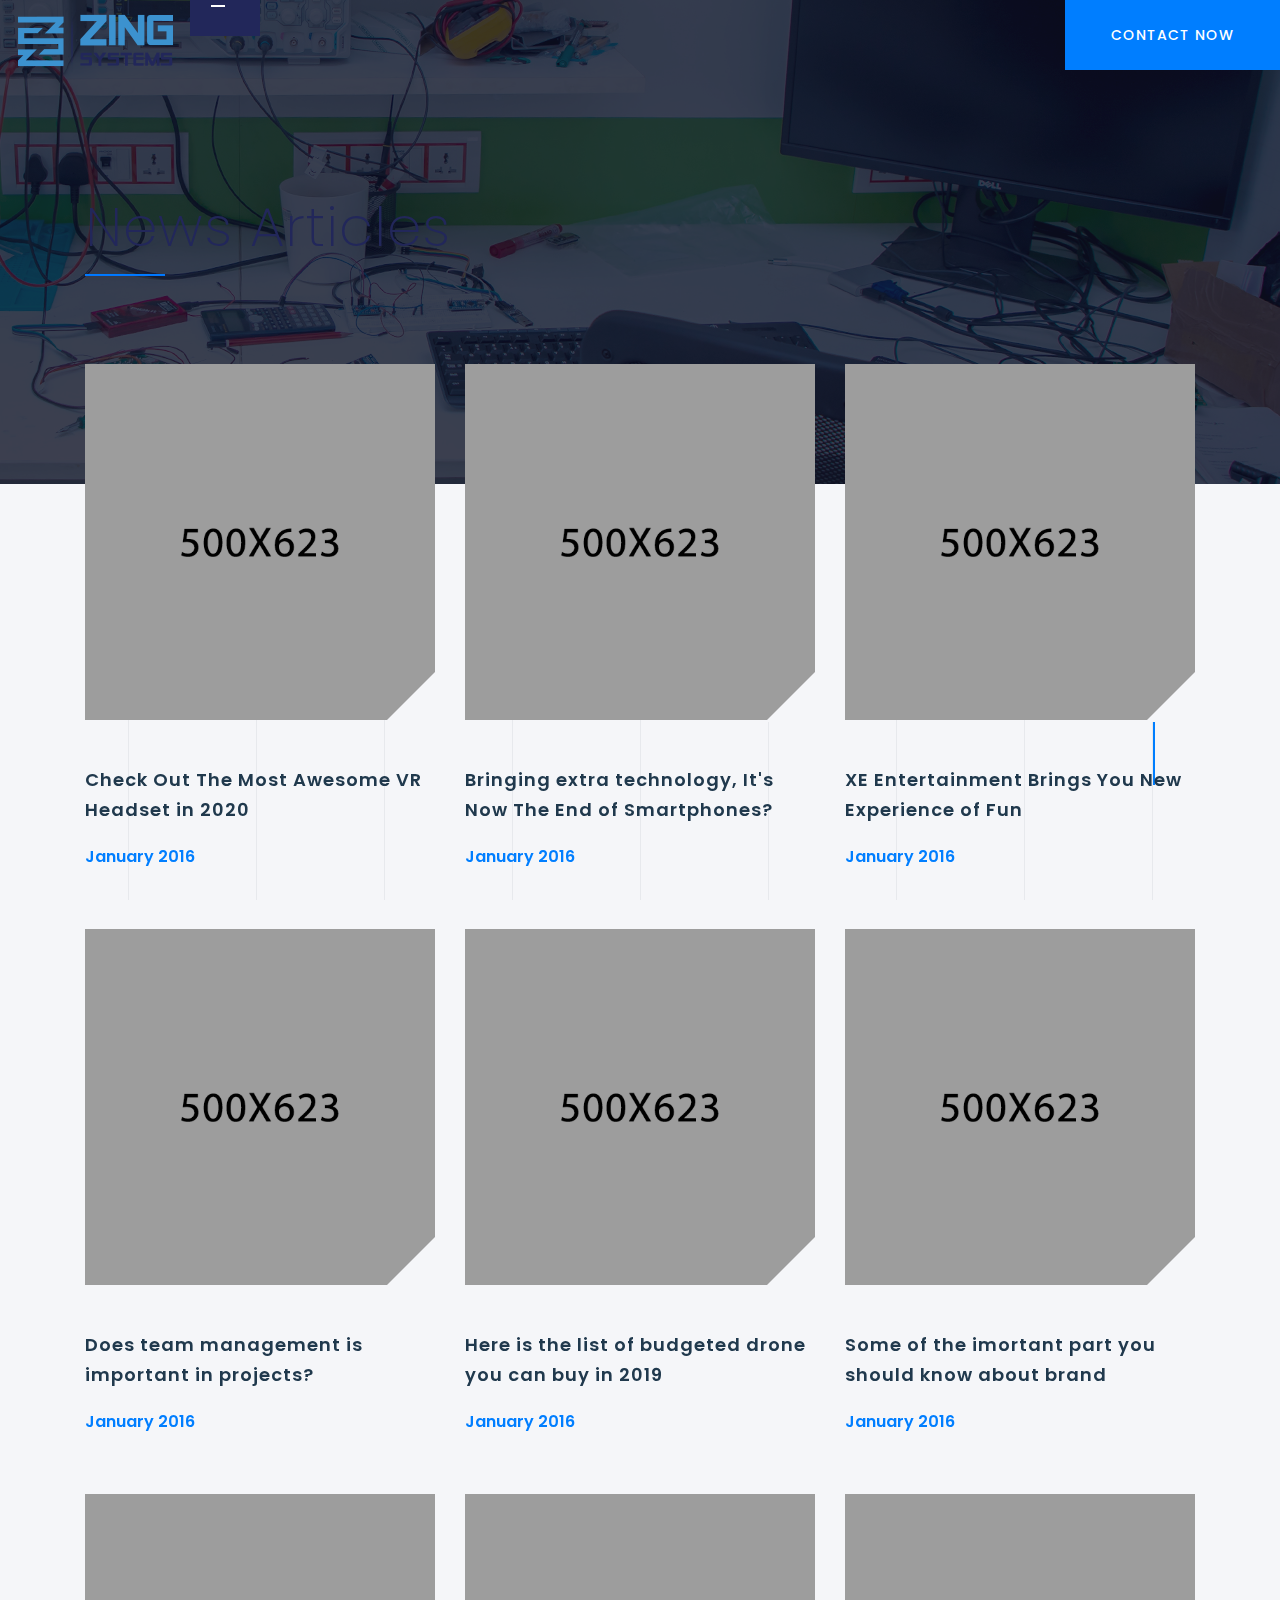
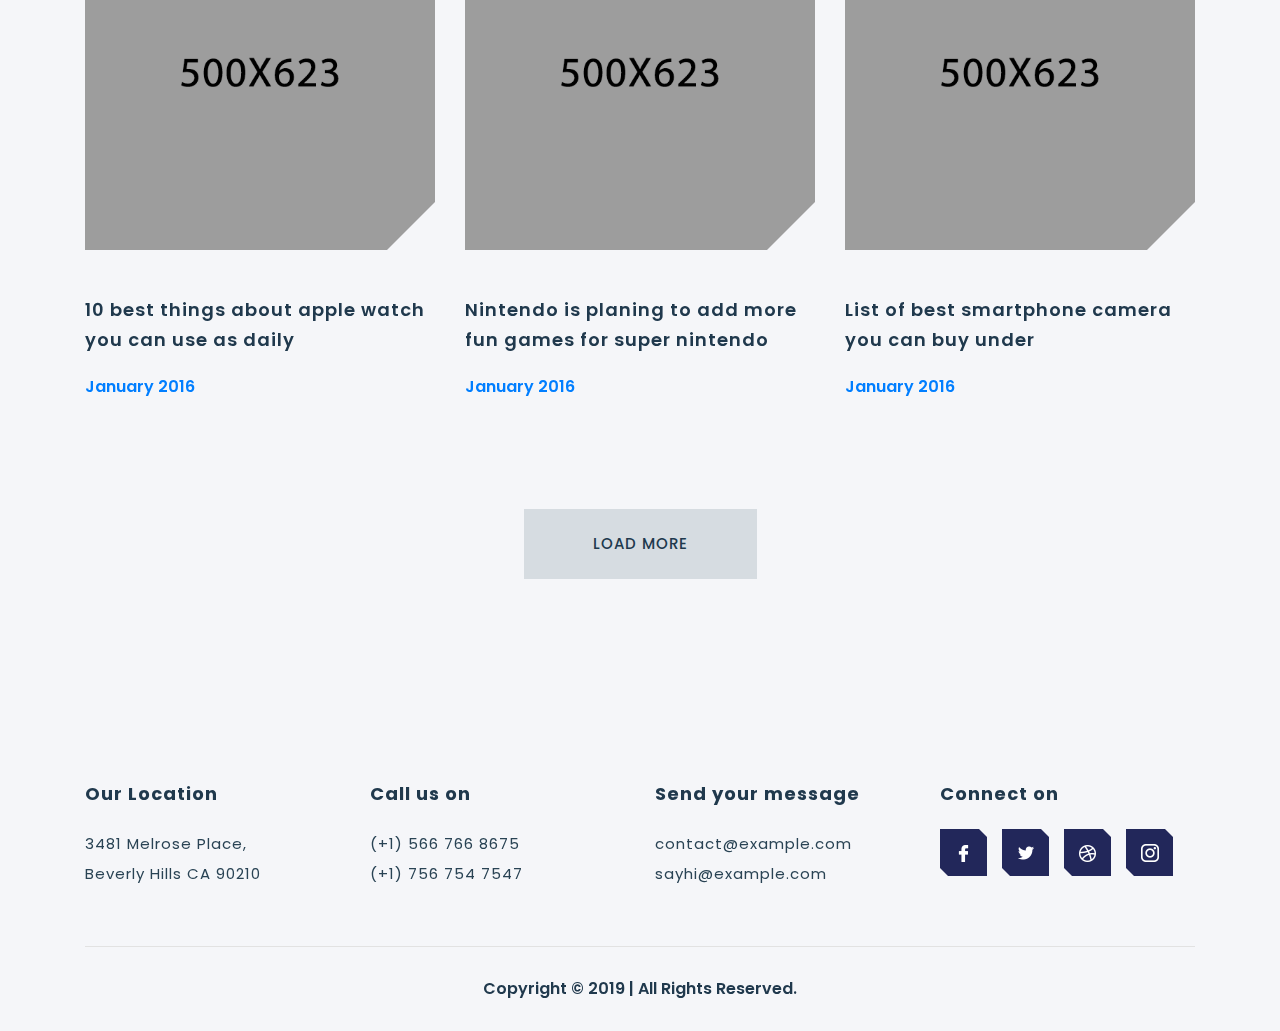
<file: zing-system/blog.html>
<!DOCTYPE html>
<html lang="en">
   <head>
      <meta charset="utf-8">
      <title>Impale Digital Agency & Marketing Template</title>
      <!-- Mobile Metas -->
      <meta name="viewport" content="width=device-width, initial-scale=1.0">
      <meta http-equiv="X-UA-Compatible" content="IE=edge"/>
       <meta name="description" content="Digital Agency & Marketinng Template">
	  <!--Favicon-->
	 <!--Favicon-->
		<link rel="apple-touch-icon" sizes="57x57" href="images/favicon/apple-icon-57x57.png">
		<link rel="apple-touch-icon" sizes="60x60" href="images/favicon/apple-icon-60x60.png">
		<link rel="apple-touch-icon" sizes="72x72" href="images/favicon/apple-icon-72x72.png">
		<link rel="apple-touch-icon" sizes="76x76" href="images/favicon/apple-icon-76x76.png">
		<link rel="apple-touch-icon" sizes="114x114" href="images/favicon/apple-icon-114x114.png">
		<link rel="apple-touch-icon" sizes="120x120" href="images/favicon/apple-icon-120x120.png">
		<link rel="apple-touch-icon" sizes="144x144" href="images/favicon/apple-icon-144x144.png">
		<link rel="apple-touch-icon" sizes="152x152" href="images/favicon/apple-icon-152x152.png">
		<link rel="apple-touch-icon" sizes="180x180" href="images/favicon/apple-icon-180x180.png">
		<link rel="icon" type="image/png" sizes="192x192"  href="images/favicon/android-icon-192x192.png">
		<link rel="icon" type="image/png" sizes="32x32" href="images/favicon/favicon-32x32.png">
		<link rel="icon" type="image/png" sizes="96x96" href="images/favicon/favicon-96x96.png">
		<link rel="icon" type="image/png" sizes="16x16" href="images/favicon/favicon-16x16.png">
		<link rel="manifest" href="images/favicon/manifest.json">
		<meta name="msapplication-TileColor" content="#ffffff">
		<meta name="msapplication-TileImage" content="images/favicon/ms-icon-144x144.png">
		<meta name="theme-color" content="#ffffff">
      <!-- CSS -->
      <link rel="stylesheet" href="assets/css/bootstrap.min.css"/>
      <link rel="stylesheet" href="assets/css/lity.css" />
      <link rel="stylesheet" href="assets/css/style.css"/>
      <link rel="stylesheet" href="assets/css/responsive.css"/>
      <link rel="stylesheet" href="assets/css/slick.css"/>
      <link rel="stylesheet" href="assets/css/owl.carousel.min.css"/>
      <link rel="stylesheet" href="assets/css/font-awesome/css/font-awesome.css"/>
      <!--fonts css-->
      <link href="https://fonts.googleapis.com/css?family=Poppins:100,100i,200,200i,300,300i,400,400i,500,500i,600,600i,700,700i,800,800i,900,900i" rel="stylesheet"/>
      <link href="https://fonts.googleapis.com/css?family=Abril+Fatface" rel="stylesheet"/>
   </head>
   <body>
      <div class="loader">
         <div class="loader-inner">
            <img src="images/logo.png" alt="LOGO" class="loader-img"/>
            <img src="images/loader.svg" alt="LOGO GIF" />
         </div>
      </div>
      <!--Header Start-->
      <header class="header">
         <!-- Header Logo Start-->
         <div class="logo">
            <a href="index.html" class="logo-brand"><img src="images/logo.png" class="img-responsive" alt="nav-logo" /></a>
         </div>
         <!--Header Logo End-->
         <!--Header Navbar Button Start-->		   
         <div class="menu-trigger">
            <div class="menu-btn center menu-icon">
               <span class="menu-icon__line menu-icon__line-left"></span>
               <span class="menu-icon__line"></span>
               <span class="menu-icon__line menu-icon__line-right"></span>
            </div>
         </div>
         <!-- Header Navbar Button End-->
         <!-- Header Navbar Start-->
         <nav class="nav " id="nav-main">
            <div class="nav__content" >
               <!-- Navlist Start-->
               <ul class="nav__list" >
                  <li class="nav__list-item nav-item">
                     <a href="index.html" class="page-scroll  nav-link">Home</a>
                  </li>
                  <li class="nav__list-item nav-item">
                     <a href="index.html#about" class="page-scroll nav-link">About</a>
                  </li>
                  <li class="nav-item nav__list-item sub-menu-parent">
                     <a class="nav-link page-scroll" href="index.html#projects">Projects</a>
                     <ul class="sub-menu">
                        <li><a href="portfolio.html" class="page-scroll">Portfolio Grid</a></li>
                     </ul>
                  </li>
                  <li class="nav__list-item nav-item">
                     <a href="index.html#services" class="page-scroll nav-link">Services</a>
                  </li>
                  <li class="nav__list-item nav-item" >
                     <a href="index.html#testimonial" class="page-scroll nav-link">Testimonial</a>
                  </li>
                  <li class="nav__list-item nav-item">
                     <a href="index.html#team" class="page-scroll nav-link">Team</a>
                  </li>
                  <li class="nav-item nav__list-item sub-menu-parent">
                     <a class="nav-link page-scroll active" href="index.html#Blog">Blog</a>
                     <ul class="sub-menu">
                        <li><a href="blog.html" class="page-scroll">Blog Grid</a></li>
                        <li><a href="blog-detail.html" class="page-scroll">Blog Post Detail</a></li>
                     </ul>
                  </li>
               </ul>
               <!-- Navlist End-->
            </div>
         </nav>
         <!-- Header Navbar End-->
         <!-- Header Right Button Start-->
         <a class="right-blue d-flex justify-content-center align-items-center page-scroll" href="index.html#contact">CONTACT NOW</a>
         <!-- Header Right Button End-->
      </header>
      <!--Header End-->
      <div class="holder">
         <div class="main-banner-area">
            <!-- start blog image banner -->
            <div class="half-bg d-flex  align-items-center" id="blog-bg">
               <div class="container">
                  <h2 class="main-title">News Articles</h2>
               </div>
            </div>
            <!-- end blog image banner -->
         </div>
         <!-- end main-banner-area -->
         <!--Blog Start-->
         <div id="Blog-page" >
            <div class="container">
               <div class="row ">
                  <div class="col-lg-4 col-md-6">
                     <div class="img-box">
                        <div class="img-box-inner">
                           <div class="img" style="background-image: url('images/blog/blog-1.png');"></div>
                        </div>
                     </div>
                     <div class="blog-pb">
                        <h4>Check Out The Most Awesome
                           VR Headset in 2020
                        </h4>
                        <span class="color-3cc91d fw-600">January 2016</span>
                     </div>
                  </div>
                  <div class="col-lg-4 col-md-6">
                     <div class="img-box">
                        <div class="img-box-inner">
                           <div class="img" style="background-image: url('images/blog/blog-2.png');"></div>
                        </div>
                     </div>
                     <div class="blog-pb">
                        <h4>Bringing extra technology,
                           It's Now The End of Smartphones?
                        </h4>
                        <span class="color-3cc91d fw-600">January 2016</span>
                     </div>
                  </div>
                  <div class="col-lg-4 col-md-6">
                     <div class="img-box">
                        <div class="img-box-inner">
                           <div class="img" style="background-image: url('images/blog/blog-3.png');"></div>
                        </div>
                     </div>
                     <div class="blog-pb">
                        <h4>XE Entertainment Brings You New
                           Experience of Fun
                        </h4>
                        <span class="color-3cc91d fw-600">January 2016</span>
                     </div>
                  </div>
                  <div class="col-lg-4 col-md-6">
                     <div class="img-box">
                        <div class="img-box-inner">
                           <div class="img" style="background-image: url('images/blog/blog-4.png');"></div>
                        </div>
                     </div>
                     <div class="blog-pb">
                        <h4>Does team management is important
                           in projects?
                        </h4>
                        <span class="color-3cc91d fw-600">January 2016</span>
                     </div>
                  </div>
                  <div class="col-lg-4 col-md-6">
                     <div class="img-box">
                        <div class="img-box-inner">
                           <div class="img" style="background-image: url('images/blog/blog-5.png');"></div>
                        </div>
                     </div>
                     <div class="blog-pb">
                        <h4>Here is the list of budgeted drone
                           you can buy in 2019
                        </h4>
                        <span class="color-3cc91d fw-600">January 2016</span>
                     </div>
                  </div>
                  <div class="col-lg-4 col-md-6">
                     <div class="img-box">
                        <div class="img-box-inner">
                           <div class="img" style="background-image: url('images/blog/blog-6.png');"></div>
                        </div>
                     </div>
                     <div class="blog-pb">
                        <h4>Some of the imortant part you should
                           know about brand
                        </h4>
                        <span class="color-3cc91d fw-600">January 2016</span>
                     </div>
                  </div>
                  <div class="col-lg-4 col-md-6">
                     <div class="img-box">
                        <div class="img-box-inner">
                           <div class="img" style="background-image: url('images/blog/blog-7.png');"></div>
                        </div>
                     </div>
                     <div class="blog-pb">
                        <h4>10 best things about apple watch you
                           can use as daily
                        </h4>
                        <span class="color-3cc91d fw-600">January 2016</span>
                     </div>
                  </div>
                  <div class="col-lg-4 col-md-6">
                     <div class="img-box">
                        <div class="img-box-inner">
                           <div class="img" style="background-image: url('images/blog/blog-8.png');"></div>
                        </div>
                     </div>
                     <div class="blog-pb">
                        <h4>Nintendo is planing to add more fun
                           games for super nintendo
                        </h4>
                        <span class="color-3cc91d fw-600">January 2016</span>
                     </div>
                  </div>
                  <div class="col-lg-4 col-md-6">
                     <div class="img-box">
                        <div class="img-box-inner">
                           <div class="img" style="background-image: url('images/blog/blog-9.png');"></div>
                        </div>
                     </div>
                     <div class="blog-pb">
                        <h4>List of best smartphone camera you
                           can buy under
                        </h4>
                        <span class="color-3cc91d fw-600">January 2016</span>
                     </div>
                  </div>
               </div>
               <div class="row">
                  <div class="col-lg-12 col-md-12 text-center">
                     <a href="#" class="load-btn">LOAD MORE</a>
                  </div>
               </div>
            </div>
         </div>
         <!--Footer Start-->
         <div id="footer">
            <div class="container">
               <!-- Footer-inner Start-->
               <div class="footer-inner">
                  <div class="row">
                     <div class="col-lg-3 col-md-6">
                        <ul>
                           <li>Our Location</li>
                           <li>3481 Melrose Place,</li>
                           <li> Beverly Hills CA 90210</li>
                        </ul>
                     </div>
                     <div class="col-lg-3 col-md-6">
                        <ul>
                           <li>Call us on</li>
                           <li>(+1) 566 766 8675 </li>
                           <li>(+1) 756 754 7547</li>
                        </ul>
                     </div>
                     <div class="col-lg-3 col-md-6">
                        <ul>
                           <li>Send your message</li>
                           <li>contact@example.com </li>
                           <li>sayhi@example.com </li>
                        </ul>
                     </div>
                     <div class="col-lg-3 col-md-6">
                        <ul>
                           <li>Connect on</li>
                           <li>
                              <ul class="footer-social">
                                 <li><a href="#" target="_blank" class=""><img src="images/fb.png" alt="facebook icon"/></a></li>
                                 <li><a href="#" target="_blank" class=""><img src="images/twitter.png" alt="twitter icon"/></a></li>
                                 <li><a href="#" target="_blank" class=""><img src="images/dribbble.png" alt="dribbble icon"/></a></li>
                                 <li><a href="#" target="_blank" class="">
                                    <img src="images/insta.png" alt="instagram icon"/>
                                    </a>
                                 </li>
                              </ul>
                           </li>
                        </ul>
                     </div>
                  </div>
                  <!-- Row End-->
                  <div class="footer-bottom text-center">
                     <div class="foot-info">
                        <p> Copyright &copy; 2019 | All Rights Reserved.</p>
                     </div>
                     <!-- foot-info end-->
                  </div>
                  <!-- Footer-bottom  End-->
               </div>
               <!-- Footer-inner End-->
            </div>
            <!--Container End-->
         </div>
         <!--Footer End-->
      </div>
      <!-- Holder End-->
      <!-- BackgroundLines Start -->
      <div class="bglines">
         <div class="bglines__line">
            <div class="decolines__marker js-decoline-marker js-decoline-marker-one"   data-ratio="5"></div>
         </div>
         <div class="bglines__line"></div>
         <div class="bglines__line"></div>
         <div class="bglines__line"></div>
         <div class="bglines__line"></div>
         <div class="bglines__line"></div>
         <div class="bglines__line"></div>
		 <div class="bglines__line"></div>
         <div class="bglines__line">
            <div class="decolines__marker js-decoline-marker js-decoline-marker-two" data-ratio="-5"></div>
         </div>
      </div>
      <!-- BackgroundLines End -->
      <!-- Javascript -->
      <script  src="assets/js/jquery.min.js"></script>
      <script  src="assets/js/Popper.js"></script>
      <script  src="assets/js/bootstrap.min.js"></script>
      <script  src="assets/js/lity.js"></script>
      <script  src="assets/js/TweenMax.min.js"></script>
      <script  src="assets/js/ScrollToPlugin.min.js"></script>
      <script  src="assets/js/main.js"></script>
      <script  src="assets/js/vendor.min.js"></script>
      <script  src="assets/js/owl.carousel.min.js"></script>
      <script  src="assets/js/slick.min.js"></script>
      <script  src="assets/js/jquery.paroller.js"></script>
      <script  src="assets/js/jquery.easing.min.js"></script>
   </body>
</html>
</file>
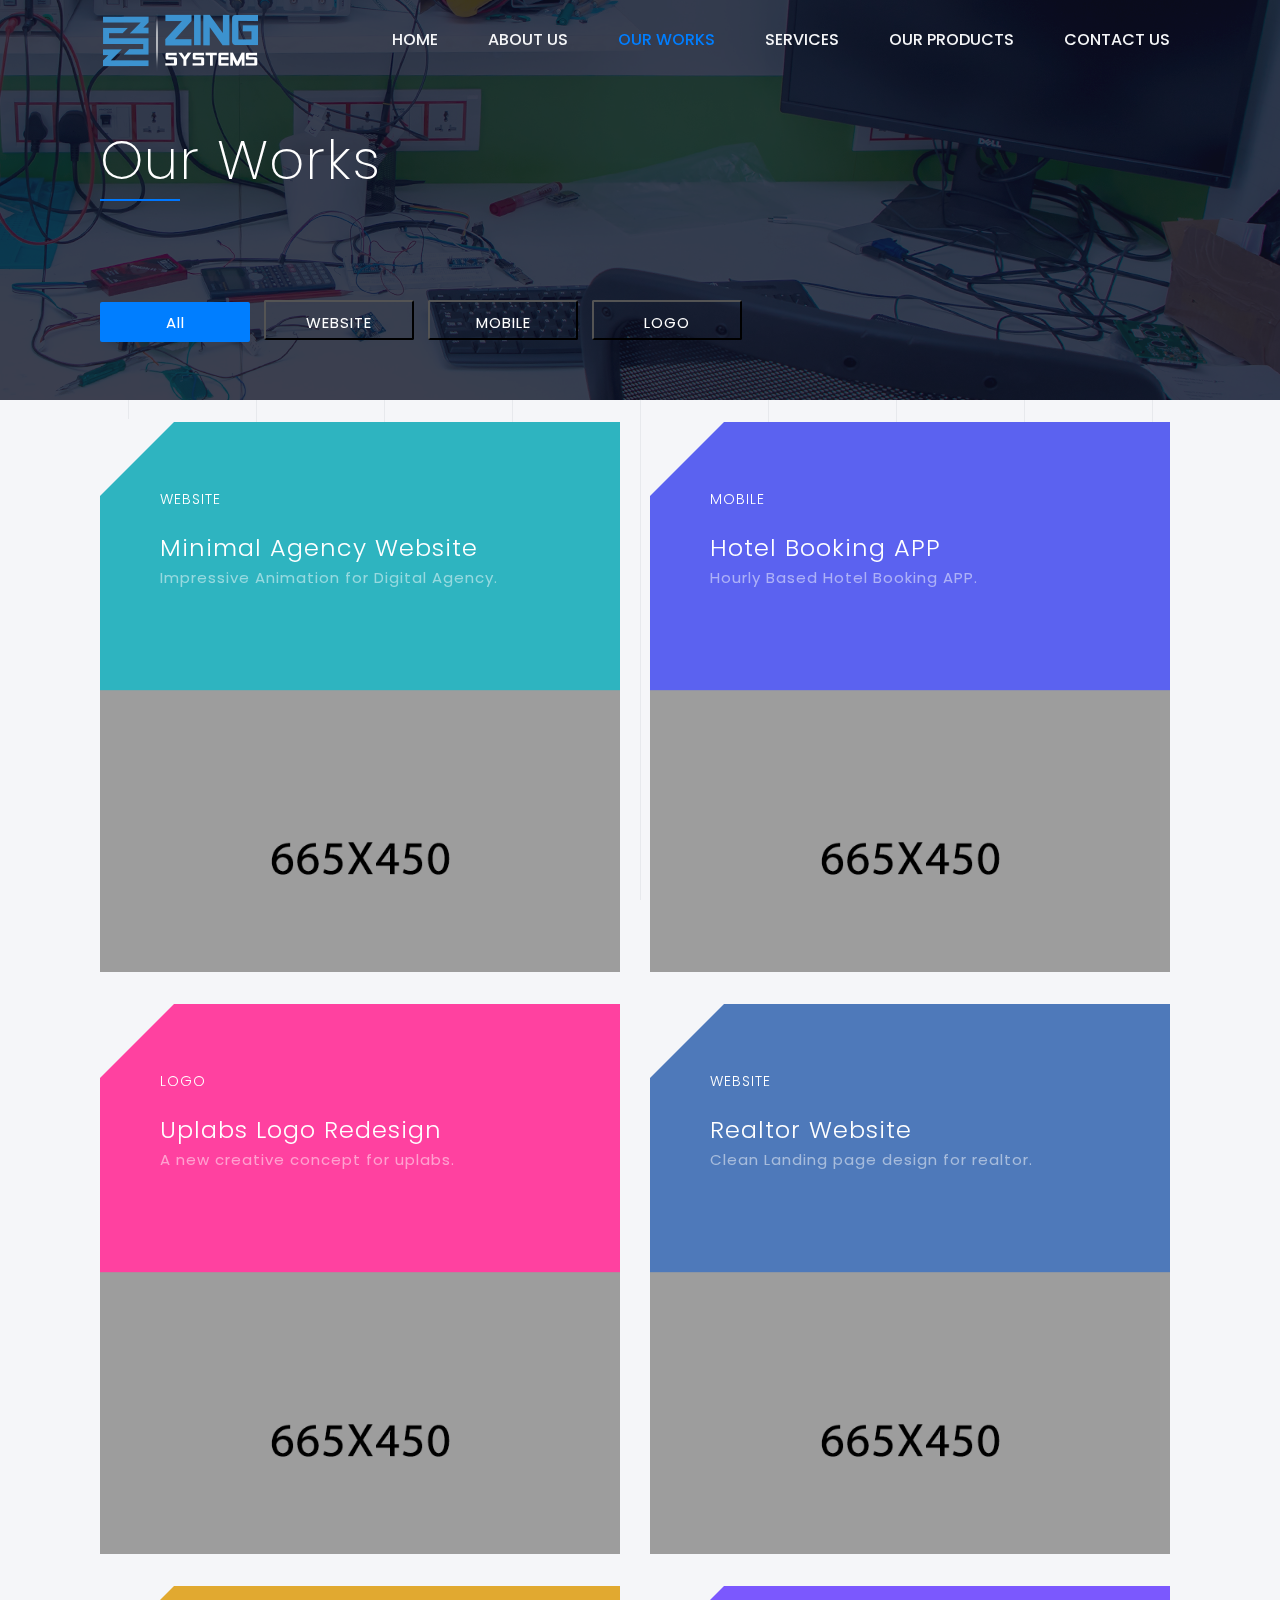
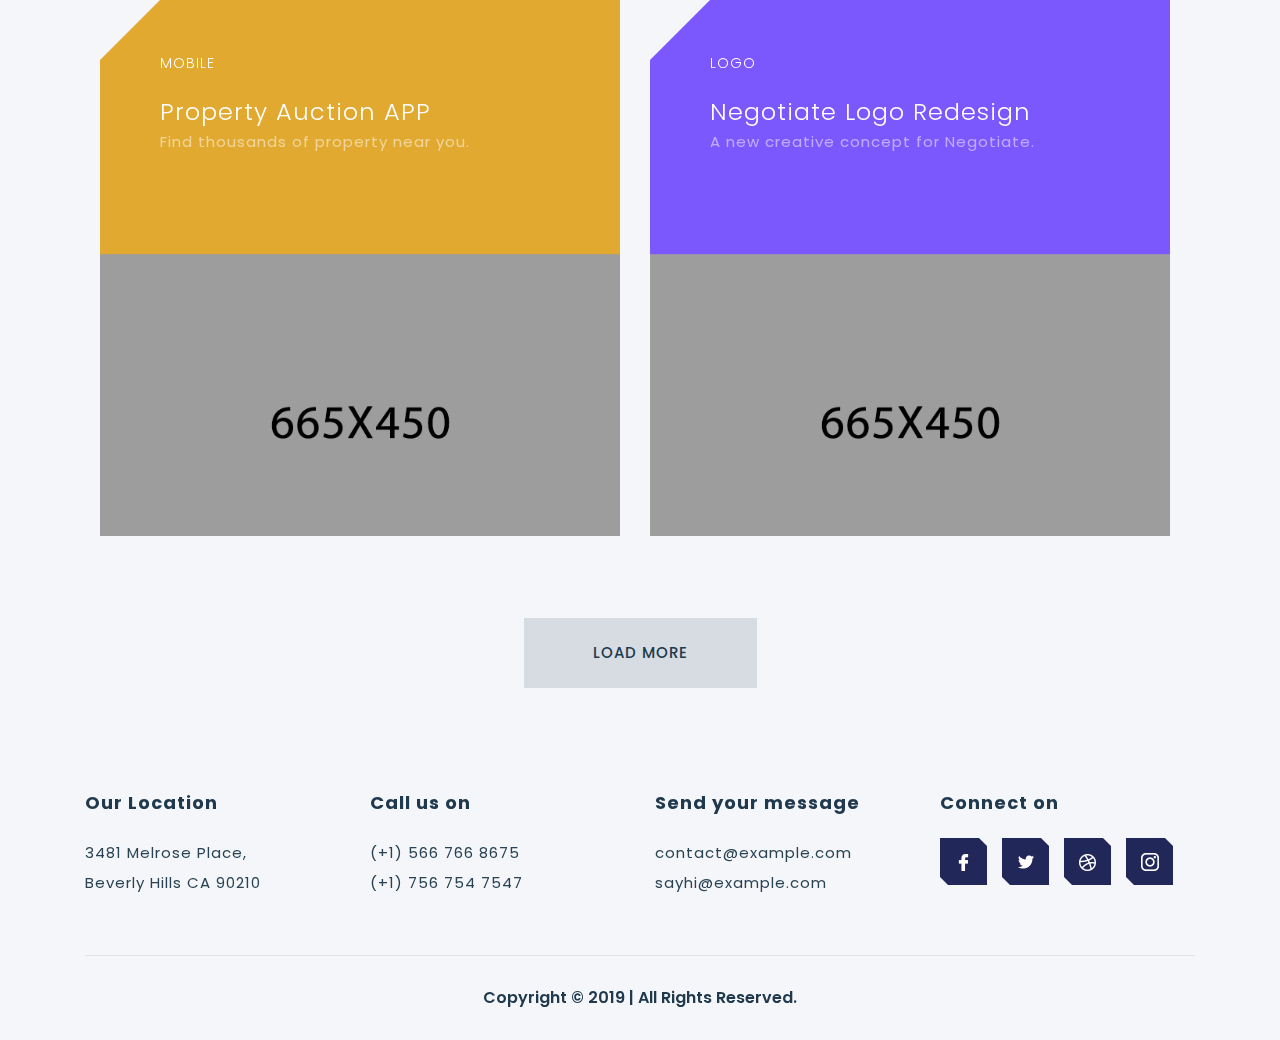
<file: zing-system/portfolio.html>
<!DOCTYPE html>
<html lang="en">
<head>
   <meta charset="utf-8">
   <title>Zing Systems
   </title>
   <!-- Mobile Metas -->
   <meta name="viewport" content="width=device-width, initial-scale=1.0">
   <meta http-equiv="X-UA-Compatible" content="IE=edge" />
   <meta name="description" content="">
   <!--Favicon-->

   <link rel="icon" type="image/png" sizes="40x40" href="images/zing_fav_icon.png">

   <link rel="manifest" href="images/favicon/manifest.json">
   <meta name="msapplication-TileColor" content="#ffffff">
   <meta name="msapplication-TileImage" content="images/favicon/ms-icon-144x144.png">
   <meta name="theme-color" content="#ffffff">
   <!-- CSS -->
   <link rel="stylesheet" href="assets/css/bootstrap.min.css"/>
   <link rel="stylesheet" href="assets/css/lity.css" />
   <link rel="stylesheet" href="assets/css/style.css"/>
   <link rel="stylesheet" href="assets/css/responsive.css">
   <link rel="stylesheet" href="assets/css/slick.css"/>
   <link rel="stylesheet" href="assets/css/owl.carousel.min.css"/>
   <link rel="stylesheet" href="assets/css/font-awesome/css/font-awesome.css"/>
   <!--fonts css-->
   <link href="https://fonts.googleapis.com/css?family=Poppins:100,100i,200,200i,300,300i,400,400i,500,500i,600,600i,700,700i,800,800i,900,900i" rel="stylesheet"/>
   <link href="https://fonts.googleapis.com/css?family=Abril+Fatface" rel="stylesheet"/>

   <link href="https://fonts.googleapis.com/css?family=Lily+Script+One&display=swap" rel="stylesheet">
</head>
<body class="nav-active">
<div class="loader">
   <div class="loader-inner">
      <img src="images/logo.png" alt="LOGO" class="loader-img"/>
      <img src="images/loader.svg" alt="LOGO GIF" />
   </div>
</div>

<!-- Header Start -->
<header class="header header-area">
   <div class="container">
      <div class="row">
         <div class="col-md-2">
            <!-- Header Logo Start -->
            <div class="logo">
               <a href="index.html" class="logo-brand">
                  <img src="images/logo_white.png" class="light-logo" alt=""/>
                  <img src="images/logo.png" class="dark-logo" alt="Zing Sysytem"/>
               </a>
            </div>
            <!-- Header Logo End -->
         </div>
         <div class="col-md-10">

            <!-- Header Navbar Button Start -->
            <div class="menu-trigger" style="display: none;">
               <div class="menu-btn center menu-icon">
                  <span class="menu-icon__line menu-icon__line-left"></span>
                  <span class="menu-icon__line"></span>
                  <span class="menu-icon__line menu-icon__line-right"></span>
               </div>
            </div>
            <!-- Header Navbar Button End -->
            <!-- Header Navbar Start -->
            <nav class="nav " id="nav-main">
               <div class="nav__content" >
                  <!-- Navlist Start -->
                  <ul class="nav__list" >
                     <li class="nav__list-item nav-item">
                        <a href="index.html#home" class="page-scroll nav-link">Home</a>
                     </li>
                     <li class="nav__list-item nav-item">
                        <a href="index.html#about" class="page-scroll nav-link">About Us</a>
                     </li>
                     <li class="nav-item nav__list-item">
                        <a class="nav-link page-scroll active" href="index.html#projects">Our Works</a>
                     </li>
                     <li class="nav__list-item nav-item sub-menu-parent">
                        <a href="index.html#services" class="page-scroll nav-link">Services</a>
                        <!-- <ul class="sub-menu">
                             <li><a href="portfolio.html" class="page-scroll">Portfolio Grid</a></li>
                         </ul>-->
                     </li>
                     <li class="nav__list-item nav-item" >
                        <a href="index.html#testimonial" class="page-scroll nav-link">Our Products</a>
                     </li>
                     <li class="nav__list-item nav-item" >
                        <a href="index.html#contact" class="page-scroll nav-link">Contact Us</a>
                     </li>
                  </ul>
                  <!-- Navlist End -->
               </div>
            </nav>
            <!-- Header Navbar End -->
            <!-- Header Right Button Start -->
            <!--<a class="right-blue d-flex justify-content-center align-items-center page-scroll" href="#contact">CONTACT NOW</a>-->
            <!-- Header Right Button End -->
         </div>
      </div>
   </div>

</header>
<!--Header End-->

<div class="holder">
         <div class="main-banner-area">
            <!-- start Portfolio image banner -->
            <div class="half-bg d-flex  align-items-center" id="portfolio-main">
               <div class="container mb-50">
                  <div class="col-lg-12 col-md-12 col-sm-12 col-xs-12" >
                     <div class="main-title" style="color:#fff;">Our Works</div>
                  </div>
               </div>
            </div>
            <!-- end Portfolio image banner -->
         </div>
         <!-- end main-banner-area -->
         <!--Portfolio Start-->
         <div>
            <div class="container">
               <div id="portfolio">
                  <!--Portfolio Button Start-->
                  <div class="col-lg-12 col-md-12 col-sm-12 col-xs-12" >
                     <div class="portfolio-tab">
                        <button class="filter-button active" data-filter="*">All</button>
                        <button class="filter-button" data-filter=".web">WEBSITE</button>
                        <button class="filter-button" data-filter=".mob">MOBILE</button>
                        <button class="filter-button" data-filter=".logo1">LOGO</button>
                     </div>
                  </div>
                  <!--Portfolio Button End-->		
                  <div class="container" id="md">
                     <div class="row">
                        <!--Portfolio Gallery Start-->
                        <div class="gal d-flex flex-wrap ">
                           <!--Portfolio Product Start-->
                           <div class="portfolio-product  filter web" >
                              <div class="portfolio-list-img">
                                 <a href="images/portfolio/3_3.jpg" class="portfolio-list-item portfolio-teaser "  data-lity data-lity-desc="Photo of a flower"  style="background:#2eb4c0;">
                                    <div class="portfolio-teaser-title">
                                       <em>Website</em>
                                       <strong>Minimal Agency Website</strong>
                                       <span>Impressive Animation for Digital Agency.</span>
                                    </div>
                                    <img class="portfolio-teaser-img" src="images/portfolio/3.png" alt="portfolio image1">
                                 </a>
                              </div>
                           </div>
                           <!--Portfolio Product End-->
                           <!--Portfolio Product Start-->
                           <div class="portfolio-product  filter mob" >
                              <div class="portfolio-list-img">
                                 <a href="images/portfolio/1_1.jpg" class="portfolio-list-item portfolio-teaser "  data-lity data-lity-desc="Photo of a flower"  style="background:#5b62f0;">
                                    <div class="portfolio-teaser-title">
                                       <em>Mobile</em>
                                       <strong>Hotel Booking APP</strong>
                                       <span>Hourly Based Hotel Booking APP.</span>
                                    </div>
                                    <img class="portfolio-teaser-img" src="images/portfolio/1.png" alt="portfolio image2">
                                 </a>
                              </div>
                           </div>
                           <!--Portfolio Product End-->
                           <!--Portfolio Product Start-->
                           <div class="portfolio-product  filter logo1">
                              <div class="portfolio-list-img">
                                 <a href="images/portfolio/5_5.jpg" class="portfolio-list-item portfolio-teaser "  data-lity data-lity-desc="Photo of a flower"  style="background:#ff41a0;">
                                    <div class="portfolio-teaser-title">
                                       <em>Logo</em>
                                       <strong>Uplabs Logo Redesign</strong>
                                       <span>A new creative concept for uplabs.</span>
                                    </div>
                                    <img class="portfolio-teaser-img" src="images/portfolio/5.png" alt="portfolio image3">
                                 </a>
                              </div>
                           </div>
                           <!--Portfolio Product End-->
                           <!--Portfolio Product Start-->
                           <div class="portfolio-product  filter web">
                              <div class="portfolio-list-img">
                                 <a href="images/portfolio/4_4.jpg" class="portfolio-list-item portfolio-teaser "  data-lity data-lity-desc="Photo of a flower"  style="background:#4e79ba;">
                                    <div class="portfolio-teaser-title">
                                       <em>Website</em>
                                       <strong>Realtor Website</strong>
                                       <span>Clean Landing page design for realtor.</span>
                                    </div>
                                    <img class="portfolio-teaser-img" src="images/portfolio/4.png" alt="portfolio image4">
                                 </a>
                              </div>
                           </div>
                           <!--Portfolio Product End-->
                           <!--Portfolio Product Start-->
                           <div class="portfolio-product  filter mob" >
                              <div class="portfolio-list-img">
                                 <a href="images/portfolio/2_2.jpg" class="portfolio-list-item portfolio-teaser "  data-lity data-lity-desc="Photo of a flower"  style="background:#e1a930;">
                                    <div class="portfolio-teaser-title">
                                       <em>Mobile</em>
                                       <strong>Property Auction APP</strong>
                                       <span>Find thousands of property near you.</span>
                                    </div>
                                    <img class="portfolio-teaser-img" src="images/portfolio/2.png" alt="portfolio image5">
                                 </a>
                              </div>
                           </div>
                           <!--Portfolio Product End-->
                           <!--Portfolio Product Start-->
                           <div class="portfolio-product  filter logo1">
                              <div class="portfolio-list-img">
                                 <a href="images/portfolio/6_6.jpg" class="portfolio-list-item portfolio-teaser "  data-lity data-lity-desc="Photo of a flower"  style="background:#7b58fe;">
                                    <div class="portfolio-teaser-title">
                                       <em>Logo</em>
                                       <strong>Negotiate Logo Redesign </strong>
                                       <span>A new creative concept for Negotiate.</span>
                                    </div>
                                    <img class="portfolio-teaser-img" src="images/portfolio/6.png" alt="portfolio image6">
                                 </a>
                              </div>
                           </div>
                           <!--Portfolio Product End-->
                           <div class="row mx-auto w-100">
                              <div class="col-lg-12 col-md-12 text-center">
                                 <a href="#" class="load-btn">LOAD MORE</a>
                              </div>
                           </div>
                        </div>
                        <!--Portfolio Gallery End-->
                     </div>
                  </div>
               </div>
            </div>
            <!--Container End-->
         </div>
        <!-- Portfolio End -->
         <!--Footer Start-->
         <div id="footer">
            <div class="container">
               <!-- Footer-inner Start-->
               <div class="footer-inner">
                  <div class="row">
                     <div class="col-lg-3 col-md-6">
                        <ul>
                           <li>Our Location</li>
                           <li>3481 Melrose Place,</li>
                           <li> Beverly Hills CA 90210</li>
                        </ul>
                     </div>
                     <div class="col-lg-3 col-md-6">
                        <ul>
                           <li>Call us on</li>
                           <li>(+1) 566 766 8675 </li>
                           <li>(+1) 756 754 7547</li>
                        </ul>
                     </div>
                     <div class="col-lg-3 col-md-6">
                        <ul>
                           <li>Send your message</li>
                           <li>contact@example.com </li>
                           <li>sayhi@example.com </li>
                        </ul>
                     </div>
                     <div class="col-lg-3 col-md-6">
                        <ul>
                           <li>Connect on</li>
                           <li>
                              <ul class="footer-social">
                                 <li><a href="#" target="_blank" class=""><img src="images/fb.png" alt="facebook icon"/></a></li>
                                 <li><a href="#" target="_blank" class=""><img src="images/twitter.png" alt="twitter icon"/></a></li>
                                 <li><a href="#" target="_blank" class=""><img src="images/dribbble.png" alt="dribbble icon"/></a></li>
                                 <li><a href="#" target="_blank" class="">
                                    <img src="images/insta.png" alt="instagram icon"/>
                                    </a>
                                 </li>
                              </ul>
                           </li>
                        </ul>
                     </div>
                  </div>
                  <!-- Row End-->
                  <div class="footer-bottom text-center">
                     <div class="foot-info">
                        <p> Copyright &copy; 2019 | All Rights Reserved.</p>
                     </div>
                     <!-- foot-info end-->
                  </div>
                  <!-- Footer-bottom  End-->
               </div>
               <!-- Footer-inner End-->
            </div>
            <!--Container End-->
         </div>
         <!--Footer End-->
      </div>
      <!-- Holder End-->
<!-- BackgroundLines Start -->
<div class="bglines">
   <div class="bglines__line">
      <div class="decolines__marker js-decoline-marker js-decoline-marker-one" data-ratio="5"></div>
   </div>
   <div class="bglines__line"></div>
   <div class="bglines__line"></div>
   <div class="bglines__line"></div>
   <div class="bglines__line"></div>
   <div class="bglines__line"></div>
   <div class="bglines__line"></div>
   <div class="bglines__line"></div>
   <div class="bglines__line">
      <div class="decolines__marker js-decoline-marker js-decoline-marker-two" data-ratio="-5"></div>
   </div>
</div>
<!-- BackgroundLines End -->
<!-- Javascript -->
<script  src="assets/js/jquery.min.js"></script>
<script  src="assets/js/Popper.js"></script>
<script  src="assets/js/bootstrap.min.js"></script>
<script  src="assets/js/lity.js"></script>
<script  src="assets/js/TweenMax.min.js"></script>
<script  src="assets/js/ScrollToPlugin.min.js"></script>
<script  src="assets/js/main.js"></script>
<script  src="assets/js/vendor.min.js"></script>
<script  src="assets/js/owl.carousel.min.js"></script>
<script  src="assets/js/slick.min.js"></script>
<script  src="assets/js/jquery.paroller.js"></script>
<script  src="assets/js/isotope.pkgd.min.js"></script>
<script  src="assets/js/jquery.easing.min.js"></script>
<script>
   // Header Scrolling Set White Background
   $(window).on('scroll', function() {
      var width = $(window).width();
      if(width > 991) {
         var scroll = $(window).scrollTop();
         if (scroll >= 30) {
            $(".header-area").addClass("header-sticky");
            $(".header-area .dark-logo").css('display', 'block');
            $(".header-area .light-logo").css('display', 'none');
         }else{
            $(".header-area").removeClass("header-sticky");
            $(".header-area .dark-logo").css('display', 'none');
            $(".header-area .light-logo").css('display', 'block');
         }
      }
   });
</script>
</body>
</html>
</file>
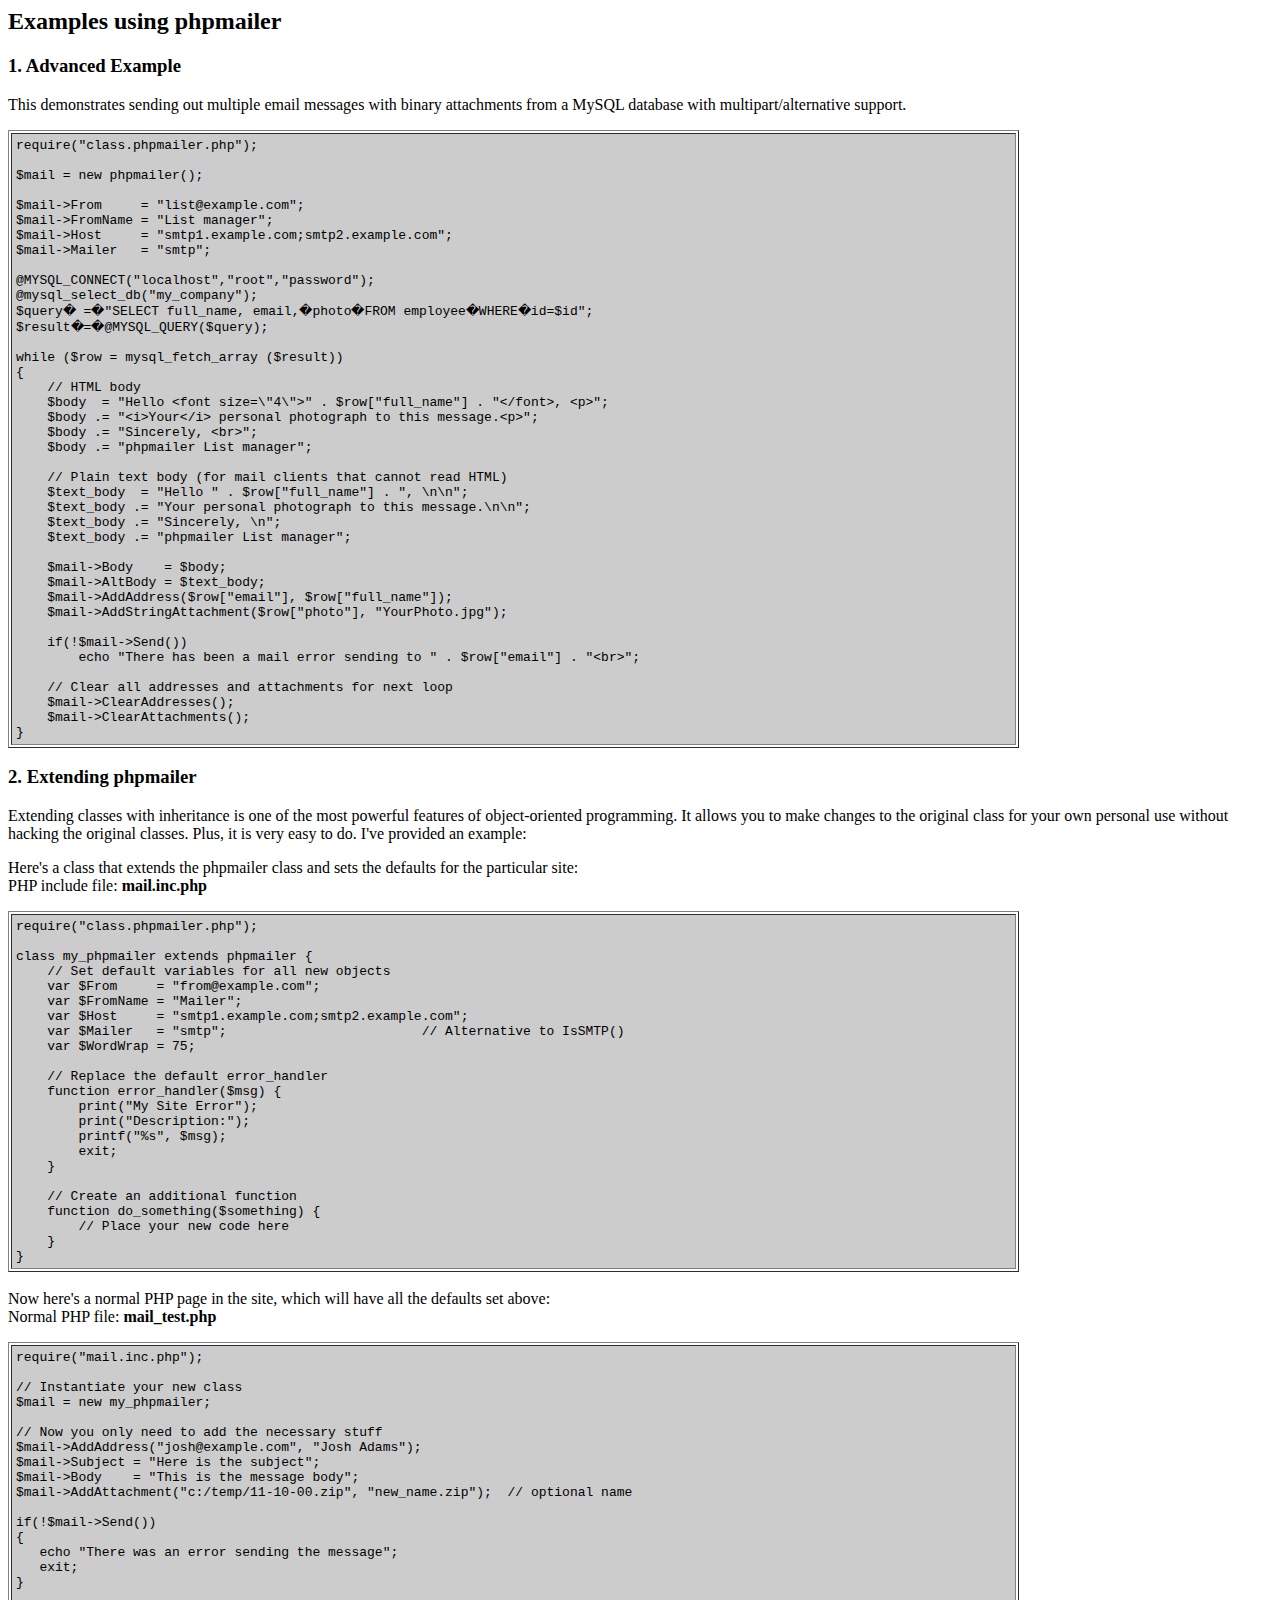
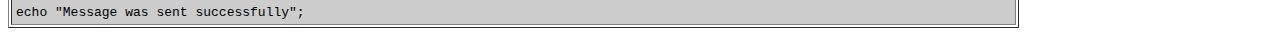
<file: zing-system/php/docs/extending.html>
<html>
<head>
<title>Examples using phpmailer</title>
</head>

<body bgcolor="#FFFFFF">

<h2>Examples using phpmailer</h2>

<h3>1. Advanced Example</h3>
<p>

This demonstrates sending out multiple email messages with binary attachments
from a MySQL database with multipart/alternative support.<p>
<table cellpadding="4" border="1" width="80%">
<tr>
<td bgcolor="#CCCCCC">
<pre>
require("class.phpmailer.php");

$mail = new phpmailer();

$mail->From     = "list@example.com";
$mail->FromName = "List manager";
$mail->Host     = "smtp1.example.com;smtp2.example.com";
$mail->Mailer   = "smtp";

@MYSQL_CONNECT("localhost","root","password");
@mysql_select_db("my_company");
$query� =�"SELECT full_name, email,�photo�FROM employee�WHERE�id=$id";
$result�=�@MYSQL_QUERY($query);

while ($row = mysql_fetch_array ($result))
{
    // HTML body
    $body  = "Hello &lt;font size=\"4\"&gt;" . $row["full_name"] . "&lt;/font&gt;, &lt;p&gt;";
    $body .= "&lt;i&gt;Your&lt;/i&gt; personal photograph to this message.&lt;p&gt;";
    $body .= "Sincerely, &lt;br&gt;";
    $body .= "phpmailer List manager";

    // Plain text body (for mail clients that cannot read HTML)
    $text_body  = "Hello " . $row["full_name"] . ", \n\n";
    $text_body .= "Your personal photograph to this message.\n\n";
    $text_body .= "Sincerely, \n";
    $text_body .= "phpmailer List manager";

    $mail->Body    = $body;
    $mail->AltBody = $text_body;
    $mail->AddAddress($row["email"], $row["full_name"]);
    $mail->AddStringAttachment($row["photo"], "YourPhoto.jpg");

    if(!$mail->Send())
        echo "There has been a mail error sending to " . $row["email"] . "&lt;br&gt;";

    // Clear all addresses and attachments for next loop
    $mail->ClearAddresses();
    $mail->ClearAttachments();
}
</pre>
</td>
</tr>
</table>
<p>

<h3>2. Extending phpmailer</h3>
<p>

Extending classes with inheritance is one of the most
powerful features of object-oriented
programming.  It allows you to make changes to the
original class for your
own personal use without hacking the original
classes.  Plus, it is very
easy to do. I've provided an example:

<p>
Here's a class that extends the phpmailer class and sets the defaults
for the particular site:<br>
PHP include file: <b>mail.inc.php</b>
<p>

<table cellpadding="4" border="1" width="80%">
<tr>
<td bgcolor="#CCCCCC">
<pre>
require("class.phpmailer.php");

class my_phpmailer extends phpmailer {
    // Set default variables for all new objects
    var $From     = "from@example.com";
    var $FromName = "Mailer";
    var $Host     = "smtp1.example.com;smtp2.example.com";
    var $Mailer   = "smtp";                         // Alternative to IsSMTP()
    var $WordWrap = 75;

    // Replace the default error_handler
    function error_handler($msg) {
        print("My Site Error");
        print("Description:");
        printf("%s", $msg);
        exit;
    }

    // Create an additional function
    function do_something($something) {
        // Place your new code here
    }
}
</td>
</tr>
</table>
<br>

Now here's a normal PHP page in the site, which will have all the defaults set
above:<br>
Normal PHP file: <b>mail_test.php</b>
<p>

<table cellpadding="4" border="1" width="80%">
<tr>
<td bgcolor="#CCCCCC">
<pre>
require("mail.inc.php");

// Instantiate your new class
$mail = new my_phpmailer;

// Now you only need to add the necessary stuff
$mail->AddAddress("josh@example.com", "Josh Adams");
$mail->Subject = "Here is the subject";
$mail->Body    = "This is the message body";
$mail->AddAttachment("c:/temp/11-10-00.zip", "new_name.zip");  // optional name

if(!$mail->Send())
{
   echo "There was an error sending the message";
   exit;
}

echo "Message was sent successfully";
</pre>
</td>
</tr>
</table>
</p>

</body>
</html>
</file>
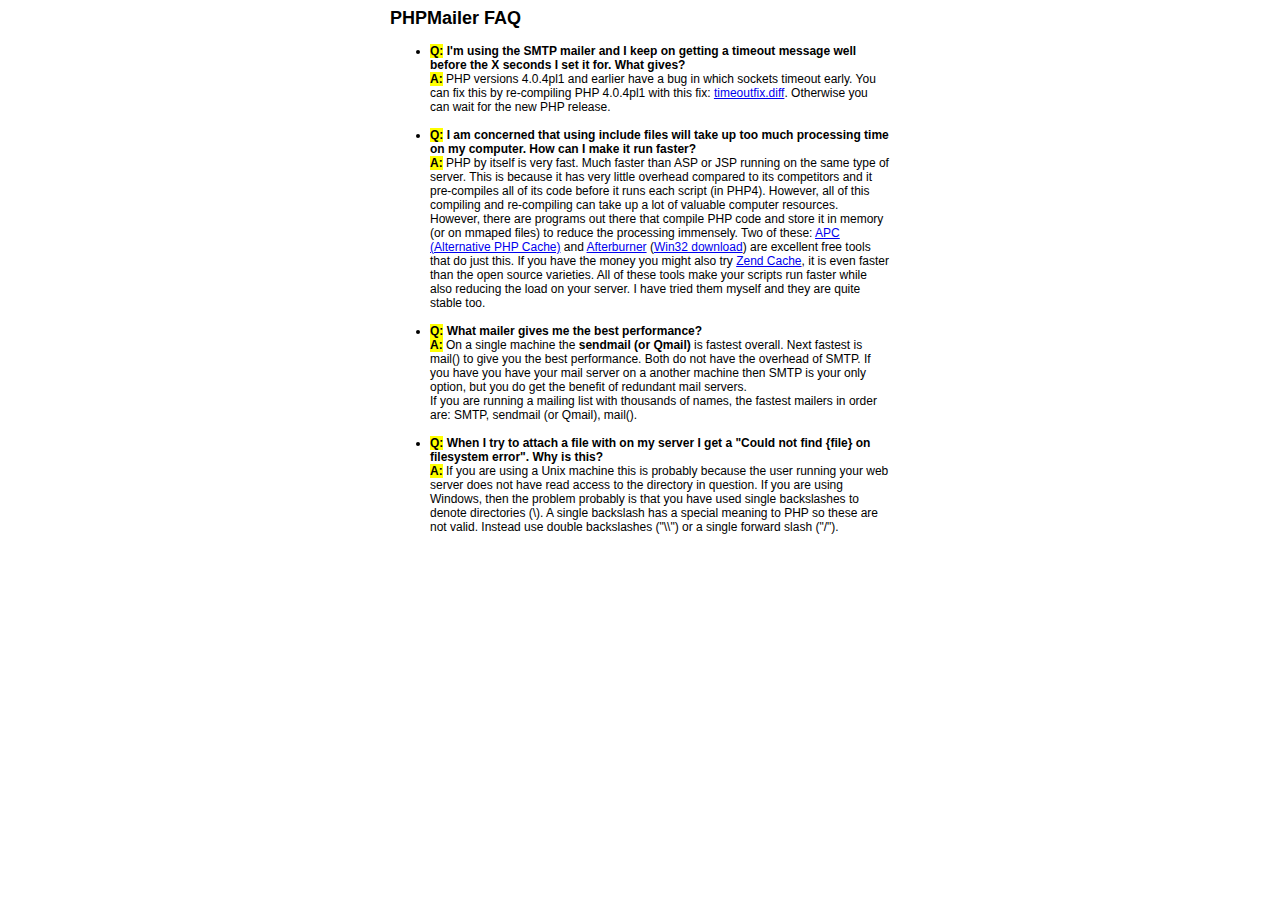
<file: zing-system/php/docs/faq.html>
﻿<html>
<head>
<title>PHPMailer FAQ</title>
<style>
body, p {
  font-family: Arial, Helvetica, sans-serif;
  font-size: 12px;
}
div.width {
  width: 500px;
  text-align: left;
}
</style>
</head>
<body bgcolor="#FFFFFF">
<center>
<div class="width">
<h2>PHPMailer FAQ</h2>
<ul>

  <li><b style="background-color: #FFFF00">Q:</b> <b>I&#039;m using the SMTP mailer and I keep on getting a timeout message
  well before the X seconds I set it for.  What gives?</b><br />
  <b style="background-color: #FFFF00">A:</b> PHP versions 4.0.4pl1 and earlier have a bug in which sockets timeout
  early.  You can fix this by re-compiling PHP 4.0.4pl1 with this fix:
  <a href="timeoutfix.diff">timeoutfix.diff</a>. Otherwise you can wait for the new PHP release.<br /><br /></li>

  <li><b style="background-color: #FFFF00">Q:</b> <b>I am concerned that using include files will take up too much
  processing time on my computer.  How can I make it run faster?</b><br />
  <b style="background-color: #FFFF00">A:</b>  PHP by itself is very fast.  Much faster than ASP or JSP running on
  the same type of server.  This is because it has very little overhead compared
  to its competitors and it pre-compiles all of
  its code before it runs each script (in PHP4).  However, all of
  this compiling and re-compiling can take up a lot of valuable
  computer resources.  However, there are programs out there that compile
  PHP code and store it in memory (or on mmaped files) to reduce the
  processing immensely.  Two of these: <a href="http://apc.communityconnect.com">APC
  (Alternative PHP Cache)</a> and <a href="http://bwcache.bware.it/index.htm">Afterburner</a>
  (<a href="http://www.mm4.de/php4win/mod_php4_win32/">Win32 download</a>)
  are excellent free tools that do just this.  If you have the money
  you might also try <a href="http://www.zend.com">Zend Cache</a>, it is
  even faster than the open source varieties.  All of these tools make your
  scripts run faster while also reducing the load on your server. I have tried
  them myself and they are quite stable too.<br /><br /></li>

  <li><b style="background-color: #FFFF00">Q:</b> <b>What mailer gives me the best performance?</b><br />
  <b style="background-color: #FFFF00">A:</b> On a single machine the <b>sendmail (or Qmail)</b> is fastest overall.
  Next fastest is mail() to give you the best performance. Both do not have the overhead of SMTP.
  If you have you have your mail server on a another machine then
  SMTP is your only option, but you do get the benefit of redundant mail servers.<br />
  If you are running a mailing list with thousands of names, the fastest mailers in order are: SMTP, sendmail (or Qmail), mail().<br /><br /></li>

  <li><b style="background-color: #FFFF00">Q:</b> <b>When I try to attach a file with on my server I get a
  "Could not find {file} on filesystem error".  Why is this?</b><br />
  <b style="background-color: #FFFF00">A:</b> If you are using a Unix machine this is probably because the user
  running your web server does not have read access to the directory in question.  If you are using Windows,
  then the problem probably is that you have used single backslashes to denote directories (\).
  A single backslash has a special meaning to PHP so these are not
  valid.  Instead use double backslashes ("\\") or a single forward
  slash ("/").<br /><br /></li>

</ul>

</div>
</center>

</body>
</html>
</file>
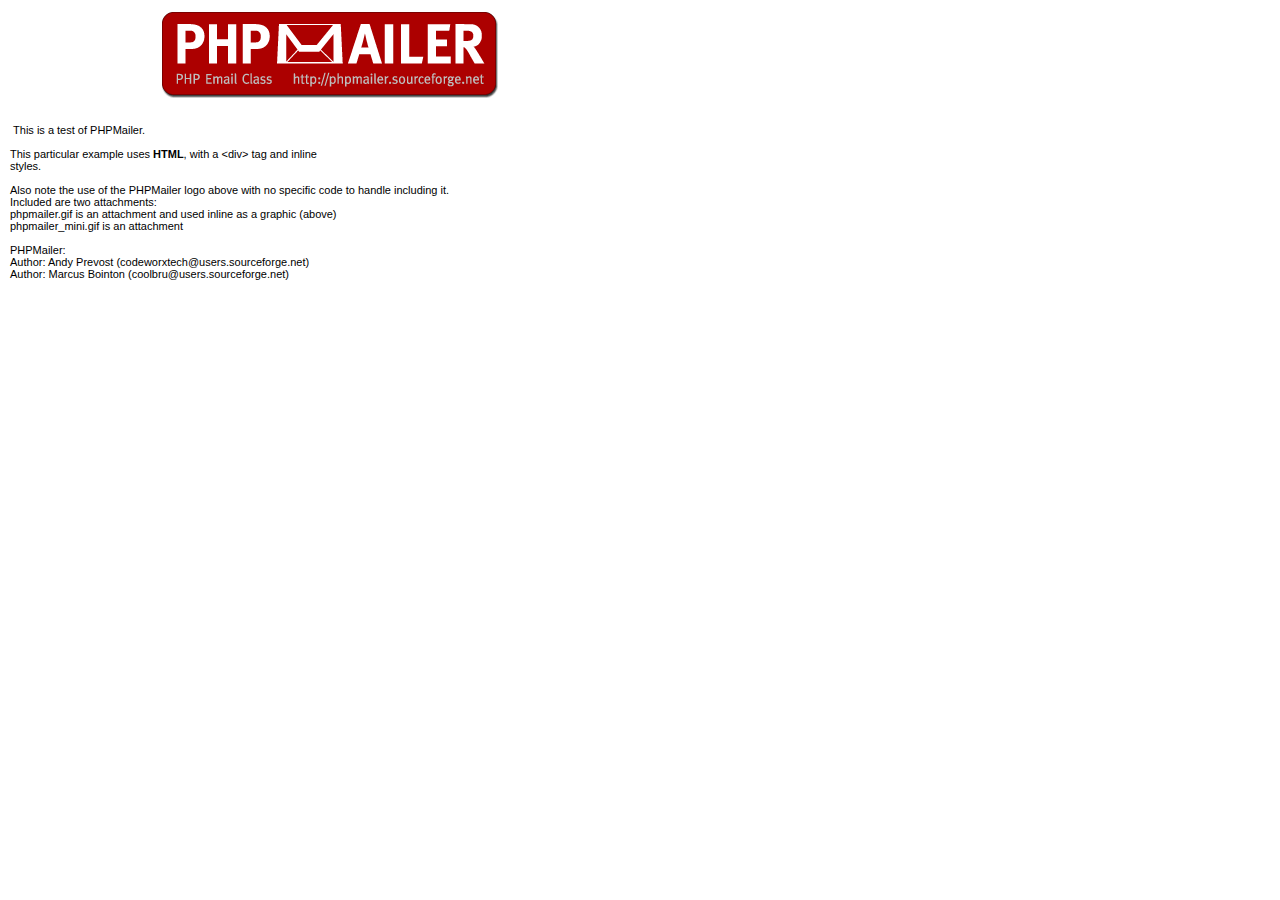
<file: zing-system/php/examples/contents.html>
<body style="margin: 10px;">
<div style="width: 640px; font-family: Arial, Helvetica, sans-serif; font-size: 11px;">
<div align="center"><img src="images/phpmailer.gif" style="height: 90px; width: 340px"></div><br>
<br>
&nbsp;This is a test of PHPMailer.<br>
<br>
This particular example uses <strong>HTML</strong>, with a &lt;div&gt; tag and inline<br>
styles.<br>
<br>
Also note the use of the PHPMailer logo above with no specific code to handle
including it.<br />
Included are two attachments:<br />
phpmailer.gif is an attachment and used inline as a graphic (above)<br />
phpmailer_mini.gif is an attachment<br />
<br />
PHPMailer:<br />
Author: Andy Prevost (codeworxtech@users.sourceforge.net)<br />
Author: Marcus Bointon (coolbru@users.sourceforge.net)<br />
</div>
</body>
</file>
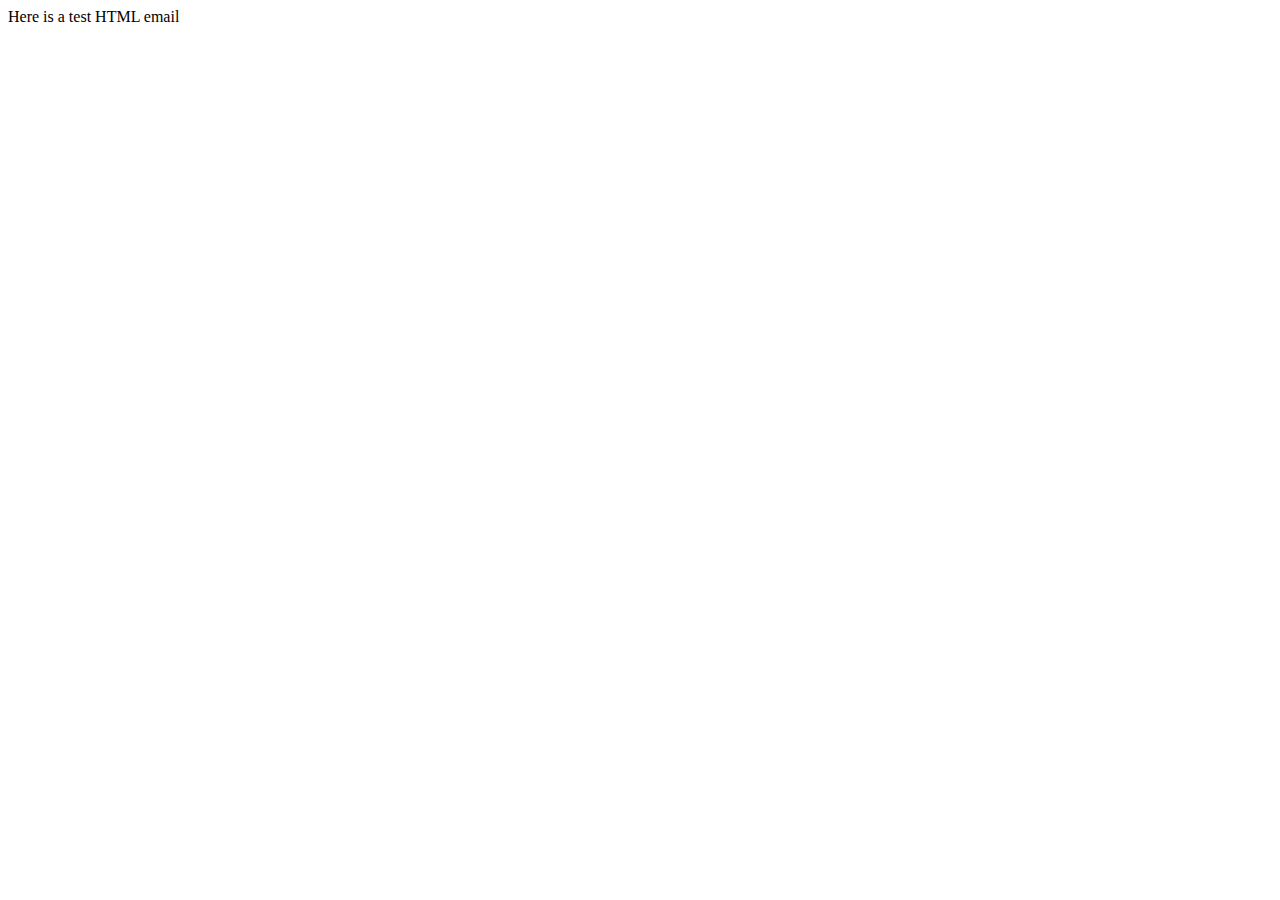
<file: zing-system/php/test/contents.html>
<!DOCTYPE HTML PUBLIC "-//W3C//DTD HTML 4.01 Transitional//EN">
<html>
  <head>
    <title>Email test</title>
    <meta http-equiv="Content-Type" content="text/html; charset=UTF-8">
  </head>
  <body>
	<p>Here is a test HTML email</p>
  </body>
</html>
</file>
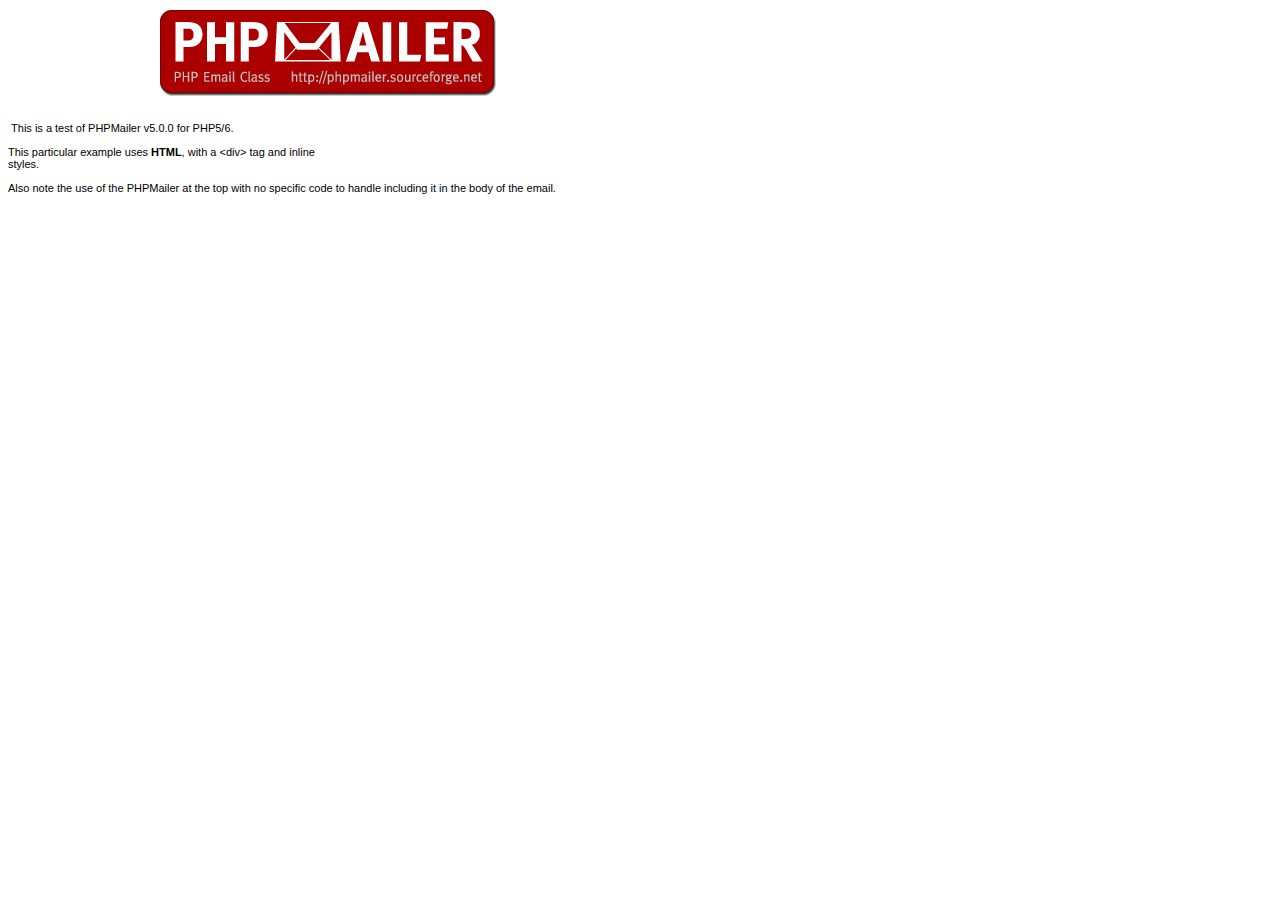
<file: zing-system/php/test_script/contents.html>
<body>
<div style="width: 640px; font-family: Arial, Helvetica, sans-serif; font-size: 11px;">
<div align="center"><img src="images/phpmailer.gif" style="height: 90px; width: 340px"></div><br />
<br />
&nbsp;This is a test of PHPMailer v5.0.0 for PHP5/6.<br />
<br />
This particular example uses <strong>HTML</strong>, with a &lt;div&gt; tag and inline<br />
styles.<br />
<br />
Also note the use of the PHPMailer at the top with no specific code to handle
including it in the body of the email.</div>


</body>
</file>
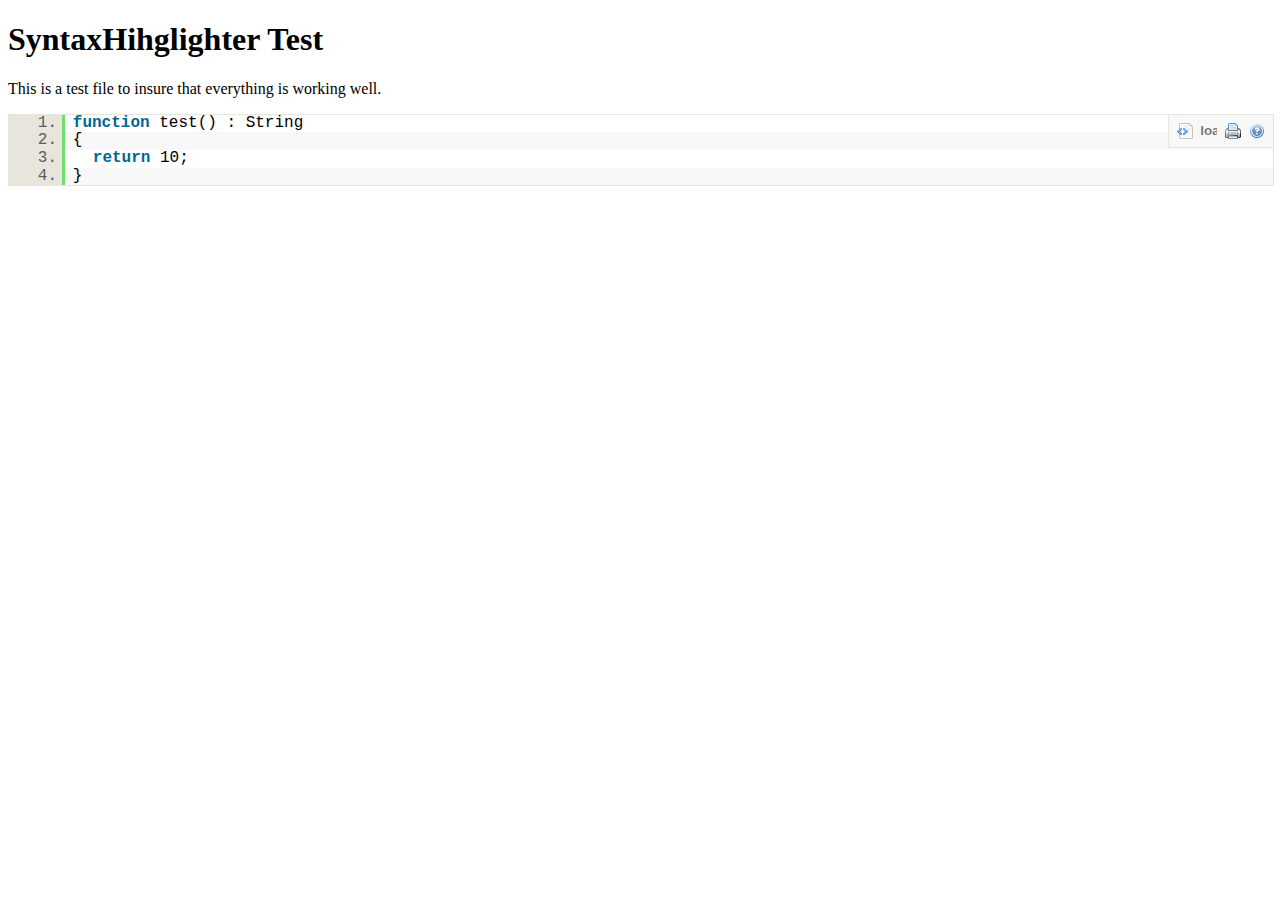
<file: zing-system/php/test_script/test.html>
<!DOCTYPE html PUBLIC "-//W3C//DTD XHTML 1.0 Strict//EN" "http://www.w3.org/TR/xhtml1/DTD/xhtml1-strict.dtd">
<html xmlns="http://www.w3.org/1999/xhtml" xml:lang="en" lang="en">
<head>
  <meta http-equiv="Content-Type" content="text/html; charset=UTF-8" />
  <title>SyntaxHighlighter Build Test Page</title>
  <script type="text/javascript" src="scripts/shCore.js"></script>
  <!--
  <script type="text/javascript" src="scripts/shBrushBash.js"></script>
  <script type="text/javascript" src="scripts/shBrushCpp.js"></script>
  <script type="text/javascript" src="scripts/shBrushCSharp.js"></script>
  <script type="text/javascript" src="scripts/shBrushCss.js"></script>
  <script type="text/javascript" src="scripts/shBrushDelphi.js"></script>
  <script type="text/javascript" src="scripts/shBrushDiff.js"></script>
  <script type="text/javascript" src="scripts/shBrushGroovy.js"></script>
  <script type="text/javascript" src="scripts/shBrushJava.js"></script>
  <script type="text/javascript" src="scripts/shBrushJScript.js"></script>
  -->
  <script type="text/javascript" src="scripts/shBrushPhp.js"></script>
  <!--
  <script type="text/javascript" src="scripts/shBrushPlain.js"></script>
  <script type="text/javascript" src="scripts/shBrushPython.js"></script>
  <script type="text/javascript" src="scripts/shBrushRuby.js"></script>
  <script type="text/javascript" src="scripts/shBrushScala.js"></script>
  <script type="text/javascript" src="scripts/shBrushSql.js"></script>
  <script type="text/javascript" src="scripts/shBrushVb.js"></script>
  <script type="text/javascript" src="scripts/shBrushXml.js"></script>
  -->
  <link type="text/css" rel="stylesheet" href="styles/shCore.css"/>
  <link type="text/css" rel="stylesheet" href="styles/shThemeDefault.css"/>
  <script type="text/javascript">
    SyntaxHighlighter.config.clipboardSwf = 'scripts/clipboard.swf';
    SyntaxHighlighter.all();
  </script>
</head>

<body >
<h1>SyntaxHihglighter Test</h1>
<p>This is a test file to insure that everything is working well.</p>

<pre class="brush: php;">
function test() : String
{
  return 10;
}
</pre>
</html>
</file>
<file: zing-system/assets/css/lity.css>
/*! Lity - v2.3.1 - 2018-04-20
* http://sorgalla.com/lity/
* Copyright (c) 2015-2018 Jan Sorgalla; Licensed MIT */
.lity {
  z-index: 9990;
  position: fixed;
  top: 0;
  right: 0;
  bottom: 0;
  left: 0;
  white-space: nowrap;
  background: #0b0b0b;
  background: rgba(0, 0, 0, 0.9);
  outline: none !important;
  opacity: 0;
  -webkit-transition: opacity 0.3s ease;
  -o-transition: opacity 0.3s ease;
  transition: opacity 0.3s ease;
}
.lity.lity-opened {
  opacity: 1;
}
.lity.lity-closed {
  opacity: 0;
}
.lity * {
  -webkit-box-sizing: border-box;
     -moz-box-sizing: border-box;
          box-sizing: border-box;
}
.lity-wrap {
  z-index: 9990;
  position: fixed;
  top: 0;
  right: 0;
  bottom: 0;
  left: 0;
  text-align: center;
  outline: none !important;
}
.lity-wrap:before {
  content: '';
  display: inline-block;
  height: 100%;
  vertical-align: middle;
  margin-right: -0.25em;
}
.lity-loader {
  z-index: 9991;
  color: #fff;
  position: absolute;
  top: 50%;
  margin-top: -0.8em;
  width: 100%;
  text-align: center;
  font-size: 14px;
  font-family: Arial, Helvetica, sans-serif;
  opacity: 0;
  -webkit-transition: opacity 0.3s ease;
  -o-transition: opacity 0.3s ease;
  transition: opacity 0.3s ease;
}
.lity-loading .lity-loader {
  opacity: 1;
}
.lity-container {
  z-index: 9992;
  position: relative;
  text-align: left;
  vertical-align: middle;
  display: inline-block;
  white-space: normal;
  max-width: 100%;
  max-height: 100%;
  outline: none !important;
}
.lity-content {
  z-index: 9993;
  width: 100%;
  -webkit-transform: scale(1);
      -ms-transform: scale(1);
       -o-transform: scale(1);
          transform: scale(1);
  -webkit-transition: -webkit-transform 0.3s ease;
  transition: -webkit-transform 0.3s ease;
  -o-transition: -o-transform 0.3s ease;
  transition: transform 0.3s ease;
  transition: transform 0.3s ease, -webkit-transform 0.3s ease, -o-transform 0.3s ease;
}
.lity-loading .lity-content,
.lity-closed .lity-content {
  -webkit-transform: scale(0.8);
      -ms-transform: scale(0.8);
       -o-transform: scale(0.8);
          transform: scale(0.8);
}
.lity-content:after {
  content: '';
  position: absolute;
  left: 0;
  top: 0;
  bottom: 0;
  display: block;
  right: 0;
  width: auto;
  height: auto;
  z-index: -1;
  -webkit-box-shadow: 0 0 8px rgba(0, 0, 0, 0.6);
          box-shadow: 0 0 8px rgba(0, 0, 0, 0.6);
}
.lity-close {
  z-index: 9994;
  width: 35px;
  height: 35px;
  position: fixed;
  right: 0;
  top: 0;
  -webkit-appearance: none;
  cursor: pointer;
  text-decoration: none;
  text-align: center;
  padding: 0;
  color: #fff;
  font-style: normal;
  font-size: 35px;
  font-family: Arial, Baskerville, monospace;
  line-height: 35px;
  text-shadow: 0 1px 2px rgba(0, 0, 0, 0.6);
  border: 0;
  background: none;
  outline: none;
  -webkit-box-shadow: none;
          box-shadow: none;
}
.lity-close::-moz-focus-inner {
  border: 0;
  padding: 0;
}
.lity-close:hover,
.lity-close:focus,
.lity-close:active,
.lity-close:visited {
  text-decoration: none;
  text-align: center;
  padding: 0;
  color: #fff;
  font-style: normal;
  font-size: 35px;
  font-family: Arial, Baskerville, monospace;
  line-height: 35px;
  text-shadow: 0 1px 2px rgba(0, 0, 0, 0.6);
  border: 0;
  background: none;
  outline: none;
  -webkit-box-shadow: none;
          box-shadow: none;
}
.lity-close:active {
  top: 1px;
}
/* Image */
.lity-image img {
  max-width: 100%;
  display: block;
  line-height: 0;
  border: 0;
}
/* iFrame */
.lity-iframe .lity-container,
.lity-youtube .lity-container,
.lity-vimeo .lity-container,
.lity-facebookvideo .lity-container,
.lity-googlemaps .lity-container {
  width: 100%;
  max-width: 964px;
}
.lity-iframe-container {
  width: 100%;
  height: 0;
  padding-top: 56.25%;
  overflow: auto;
  pointer-events: auto;
  -webkit-transform: translateZ(0);
          transform: translateZ(0);
  -webkit-overflow-scrolling: touch;
}
.lity-iframe-container iframe {
  position: absolute;
  display: block;
  top: 0;
  left: 0;
  width: 100%;
  height: 100%;
  -webkit-box-shadow: 0 0 8px rgba(0, 0, 0, 0.6);
          box-shadow: 0 0 8px rgba(0, 0, 0, 0.6);
  background: #000;
}
.lity-hide {
  display: none;
}
</file>
<file: zing-system/assets/css/style.css>
/*-----------------------------------------------------------------------------------

-----------------------------------------------------------------------------------

    CSS INDEX
    ===================

    01. Theme default CSS
    02. Header CSS
    03. Main-banner-area CSS
	04. About Section CSS
    05. Project Main Section CSS
    06. Service Section CSS
	07. Testimonial Section CSS
    08. Team Section CSS
    09. Index Blog Section CSS
	10. FooterTop Section CSS
    11. Contact Section CSS
    12. Footer Section CSS
	13. Blog Page CSS
    14. Portfolio Page CSS
	15. BackGround Lines  CSS
-----------------------------------------------------------------------------------*/


/*=============== 01. Theme default CSS =====================*/

*,
*::after,
*::before {
    -webkit-box-sizing: border-box;
    box-sizing: border-box;
}

.site-wrapper {
    height: 100%;
}

.holder {
    position: relative;
}

body {
    background-color: #f5f6f9;
    font-family: 'Poppins', sans-serif;
    position: relative;
    overflow-x: hidden;
    margin: 0;
    padding: 0;
}

body[data-rtl="rtl"] {
    direction: rtl;
    text-align: right;
}

h1,
h2,
h3,
h4,
h5,
h6 {
    color: #222222;
    font-weight: 400;
    margin-top: 0;
    line-height: 1.2;
}

h1 {
    font-size: 36px;
}


/*
@media only screen and (max-width: 767px) {
	h1 {
		font-size: 32px;
	}
}

@media only screen and (max-width: 575px) {
	h1 {
		font-size: 30px;
	}
}

@media only screen and (max-width: 479px) {
	h1 {
		font-size: 24px;
	}
}*/

h2 {
    font-size: 30px;
}


/*
@media only screen and (max-width: 767px) {
	h2 {
		font-size: 26px;
	}
}

@media only screen and (max-width: 575px) {
	h2 {
		font-size: 24px;
	}
}

@media only screen and (max-width: 479px) {
	h2 {
		font-size: 18px;
	}
}
*/

h3 {
    font-size: 24px;
}


/*
@media only screen and (max-width: 767px) {
	h3 {
		font-size: 20px;
	}
}

@media only screen and (max-width: 575px) {
	h3 {
		font-size: 18px;
	}
}

@media only screen and (max-width: 479px) {
	h3 {
		font-size: 16px;
	}
}
*/

h4 {
    font-size: 18px;
}


/*
@media only screen and (max-width: 767px) {
	h4 {
		font-size: 16px;
	}
}

@media only screen and (max-width: 479px) {
	h4 {
		font-size: 14px;
	}
}*/

h5 {
    font-size: 14px;
}

h6 {
    font-size: 12px;
}

p:last-child {
    margin-bottom: 0;
}

a,
button {
    color: inherit;
    display: inline-block;
    line-height: inherit;
    text-decoration: none;
    cursor: pointer;
}

a,
button,
img,
input,
span {
    -webkit-transition: all 0.3s ease 0s;
    -o-transition: all 0.3s ease 0s;
    transition: all 0.3s ease 0s;
}

*:focus {
    outline: none !important;
}

a:focus {
    color: inherit;
    outline: none;
    text-decoration: none;
}

a:hover {
    text-decoration: none;
    color: #d0a97e;
}

button,
input[type="submit"] {
    cursor: pointer;
}

ul {
    list-style: outside none none;
    margin: 0;
    padding: 0;
}

img {
    max-width: 100%;
}

.width-100 {
    width: 100%;
}

.position-absolute {
    position: absolute !important;
}

.float-right {
    float: right !important;
}

a,
a:active,
a:focus {
    color: #6f6f6f;
    text-decoration: none;
    transition-timing-function: ease-in-out;
    -ms-transition-timing-function: ease-in-out;
    -moz-transition-timing-function: ease-in-out;
    -webkit-transition-timing-function: ease-in-out;
    -o-transition-timing-function: ease-in-out;
    transition-duration: .2s;
    -ms-transition-duration: .2s;
    -moz-transition-duration: .2s;
    -webkit-transition-duration: .2s;
    -o-transition-duration: .2s;
}


/*================ 1.1 Loader CSS ===============*/

html,
body {
    overflow-y: hidden;
    height: 100%;
}

html.animate,
body.animate {
    overflow-y: auto;
    height: auto;
}

header,
.holder,
.bglines {
    opacity: 0;
    transition: all .6s ease-in-out;
}

header.animate,
.holder.animate,
.bglines.animate {
    opacity: 1 !important;
}


.loader {
    position: fixed;
    left: 0px;
    top: 0px;
    width: 100%;
    height: 100%;
    z-index: 10000;
    background: rgb(255, 255, 255);
    opacity: 1;
}

.loader-inner {
    display: flex;
    justify-content: center;
    align-items: center;
    flex-direction: column;
    position: absolute;
    left: 0;
    right: 0;
    top: 0;
    bottom: 0;
    margin: 0px auto;
}

.loader-img {
    padding-bottom: 50px;
}


/*=============== 02. Header CSS =====================*/

header {
    height: 70px;
    width: 100%;
    top: 0;
    left: 0;
    right: 0;
    position: fixed;
    top: 0;
    left: 0;
    z-index: 999 !important;
    display: -webkit-box;
    display: -ms-flexbox;
    display: flex;
}


.logo {
    position: relative;
    top: 7px;
    left: 0;
    z-index: 999;
    width: 190px;
    height: 70px;
    display: -webkit-box;
    display: -ms-flexbox;
    display: flex;
    -webkit-box-pack: center;
    -ms-flex-pack: center;
    justify-content: center;
    -webkit-box-align: center;
    -ms-flex-align: center;
    align-items: center;
}


/*================ 2.1 MENU CSS ===================*/

.menu-icon__line {
    height: 2px;
    width: 30px;
    display: block;
    background-color: #ffffff;
    margin-bottom: 4px;
    transition: background-color .5s ease, -webkit-transform .2s ease;
    transition: transform .2s ease, background-color .5s ease;
    transition: transform .2s ease, background-color .5s ease, -webkit-transform .2s ease;
}

.menu-icon__line-left {
    width: 15px;
}

.menu-icon__line-right {
    width: 15px;
    float: right;
}

.nav {
    z-index: 1;
    position: relative;
    transition: -webkit-transform cubic-bezier(0.77, 0, 0.175, 1) 0.8s;
    transition: transform cubic-bezier(0.77, 0, 0.175, 1) 0.8s;
    transition: transform cubic-bezier(0.77, 0, 0.175, 1) 0.8s, -webkit-transform cubic-bezier(0.77, 0, 0.175, 1) 0.8s;
    -webkit-transform: translateX(0%) translateY(-150%);
    transform: translateX(0%) translateY(-150%);
}

.nav::before,
.nav::after {
    content: "";
    position: absolute;
    width: 100%;
    height: 70px;
    z-index: -1;
    transition: -webkit-transform cubic-bezier(0.77, 0, 0.175, 1) 0.8s;
    transition: transform cubic-bezier(0.77, 0, 0.175, 1) 0.8s;
    transition: transform cubic-bezier(0.77, 0, 0.175, 1) 0.8s, -webkit-transform cubic-bezier(0.77, 0, 0.175, 1) 0.8s;
    -webkit-transform: translateX(0%) translateY(-100%);
    transform: translateX(0%) translateY(-100%);
}

.nav::after {
   /* background: #22275a !important;*/
    transition-delay: 0s;
}

.nav::before {
    transition-delay: .1s;

}

.nav__content {
    text-align: left;
    font-size: 25px;
    font-weight: 200;
    cursor: pointer;
    display: flex;
    align-items: center;
    position: absolute;
    top: 40px;
    bottom: 0;
    right:0;
    width:auto;
}

.nav__list-item a {
    position: relative;
    border-left: none;
    border-top: none;
    padding: 10px 25px;
    text-decoration: none;
    text-transform: uppercase;
    font-size: 16px;
    color: #f4f5f7;
    font-weight: 500;
    transition: all .5s ease-in-out;
    margin-right: 25px;
    transition-delay: 0s !important;
}
.nav__list-item a:last-child
{
    margin-right:0;
}
.nav__list {
    display: flex;
    justify-content: space-between;
    align-items: center;
    opacity: 0;
    /*-webkit-transform: translate(0%, 100%);
    transform: translate(0%, 100%);*/
    /*margin:0 auto;*/
}

body.nav-active .menu-icon__line {
    background-color: #fff;
    -webkit-transform: translateX(0px) rotate(-0deg);
    transform: translateX(0px) rotate(-0deg);


}

body.nav-active .menu-icon__line-left {
    -webkit-transform: translateX(0px) rotate(0deg);
    transform: translateX(0px) rotate(0deg);

}

body.nav-active .menu-icon__line-right {
    -webkit-transform: translateX(0px) rotate(0deg);
    transform: translateX(0px) rotate(0deg);
}

body.nav-active .nav {
    visibility: visible;
}

body.nav-active .nav,
body.nav-active .nav::before,
body.nav-active .nav::after {
    -webkit-transform: translateX(0%) translateY(0%);
    transform: translateX(0%) translateY(0%);
}

body.nav-active .nav::after {
    transition-delay: .1s;
}

body.nav-active .nav::before {
    transition-delay: 0s;
}

body.nav-active .nav__list {
    opacity: 1;
   /* -webkit-transform: translateX(0%);
    transform: translateX(0%);*/
    transition: all .5s ease-in-out;
    transition-delay: 0.8s !important;
}

body.nav-active .nav__list-item a:hover,
body.nav-active .nav__list-item .active {
    color: rgb(0, 126, 255) !important
}

.menu-trigger {
    background: #22275a none repeat scroll 0% 0%;
    height: 70px;
    width: 70px;
    display: table;
    position: relative;
    line-height: 78px;
    color: #FFF;
    text-align: center;
    font-size: 35px;
    z-index: 777;
    -webkit-transition: all .5s ease-in-out;
    -o-transition: all .5s ease-in-out;
    transition: all .5s ease-in-out;
    cursor: pointer;
    display: -webkit-box;
    display: -ms-flexbox;
    display: flex;
    -webkit-box-pack: center;
    -ms-flex-pack: center;
    justify-content: center;
    -webkit-box-align: center;
    -ms-flex-align: center;
    align-items: center;
    right: 0;
    float: right;
    top: -34px;
    z-index: 9999
}

.menu-btn {
    width: 19px;
    height: 30px;
    position: relative;
    display: -webkit-box;
    display: -ms-flexbox;
    display: flex;
    width: 100%;
    height: 100%;
    -webkit-transition: all 0.3s;
    -o-transition: all 0.3s;
    transition: all 0.3s;
}

.menu-btn span {
    position: absolute;
    background: #fff;
    width: 19px;
    height: 2px;
    -webkit-transition: all .5s ease-in-out;
    -o-transition: all .5s ease-in-out;
    transition: all .5s ease-in-out;
}

.menu-btn span:nth-of-type(1) {
    top: 35%;
    left: 30%;
}

.menu-btn span:nth-of-type(2) {
    top: 45%;
    left: 30%;
    opacity: 1;
    transition: opacity .1s .4s;
}

.menu-btn span:nth-of-type(3) {
    top: 55%;
    left: 30%;
    width: 14px;
}

.menu-trigger:hover .menu-btn span:nth-of-type(3) {
    width: 19px;
}

.menu-trigger .close span:nth-of-type(2) {
    opacity: 0;
    transition: opacity .1s .4s;
}

.menu-trigger .close span:nth-of-type(1) {
    top: 45%;
    transform: rotate(45deg);
}

.menu-trigger .close span:nth-of-type(3) {
    width: 19px;
    top: 45%;
    transform: rotate(-45deg);
}


/*sub menu*/

.sub-menu-parent {
    position: relative;
}

.sub-menu-parent:hover .sub-menu {
    -webkit-transform: scale(1, 1);
    -ms-transform: scale(1, 1);
    transform: scale(1, 1);
}

.sub-menu {
    opacity: 1;
    -webkit-transform: scale(1, 0);
    -ms-transform: scale(1, 0);
    transform: scale(1, 0);
    padding: 10px 0px;
    -webkit-transform-origin: top;
    -ms-transform-origin: top;
    transform-origin: top;
    -webkit-transition: all 300ms ease-in-out 0s;
    transition: all 300ms ease-in-out 0s;
    z-index: 100;
    list-style-type: none;
    position: absolute;
    top: 55px;
    left: 0px;
    margin: 0;
    background-color: #20394d;
    text-align: left;
    border-top: 2px solid rgb(0, 126, 255);
}

.sub-menu li a {
    display: block;
    padding: 10px 20px;
    margin-right: 0px;
    clear: both;
    color: #fff;
    white-space: nowrap;
    font-size: 15px;
    letter-spacing: 1px;
    -webkit-transition: 0.3s all ease-out;
    -moz-transition: 0.3s all ease-out;
    -ms-transition: 0.3s all ease-out;
    -o-transition: 0.3s all ease-out;
    transition: 0.3s all ease-out;
}

.sub-menu li a:hover {
    background: transparent;
}

.sub-menu-parent:focus .sub-menu,
.sub-menu-parent:hover .sub-menu {
    opacity: 1;
    -webkit-transform: scale(1, 1);
    -ms-transform: scale(1, 1);
    transform: scale(1, 1);
}


/*=============== 03. Main-banner-area Section CSS =====================*/

.main-banner-area {
    overflow: hidden;
    position: relative;
    background-image: url("../../images/banner/image1.jpg");
    background-position: right;
}

.main-banner-area .right-bg {
    float: right;
    width: 100%;
    right: 0px;
    overflow: hidden;
    position: relative;
    z-index: 1;
    height: 100vh;
    background-size: cover !important;
    background-position: center center !important;
    background-repeat: no-repeat !important;
    background-color: rgba(13,15,35,0.8);
}

.main-banner-area .right-bg:before {
    content: '';
    position: absolute;
    width: 100%;
    height: 100%;
    opacity: 0.8;
}

.main-banner-area .hero-text {
    position: absolute;
    width: 100%;
    top: 50%;
    transform: perspective(1px) translateY(-50%);
    z-index: 4;
}

.main-banner-area .hero-text h1 {
    font-size: 42px;
    font-weight: 600;
    line-height: 70px;
    letter-spacing: 2px;
    color: #fff;
}

.fw-600 {
    font-weight: 600;
}

.color-3ac81e {
    color: rgb(0, 126, 255) !important;
}

.main-banner-area .hero-text p {
    font-weight: 400;
    font-size: 16px;
    line-height: 28px;
    letter-spacing: 1px;
    margin-bottom: 30px;
}

.main-banner-area .hero-text .email-box {
    width: 85%;
    position: relative;
    background: none;
    overflow: hidden;
}

.main-banner-area .hero-text .email-box span {
    display: block;
    font-size: 13px;
    padding-left: 5px;
}

.play-button-wrapper {
    position: absolute;
    width: 100%;
    top: 45%;
    transform: perspective(1px) translateY(-45%);
    z-index: 4;
    width: 42%;
    right: 0px;
    background: url(../../images/banner/hero-bg.png);
    z-index:99;
}

.lity.lity-opened {
    opacity: 1;
    z-index: 100000;
    overflow: hidden;
}

.story-video {
    height: 100%;
}

.play-button-wrapper .btn-play {
    background: transparent;
    box-shadow: none;
    border: none;
    border-radius: 50%;
    height: 120px;
    width: 120px;
    -webkit-transition: all 0.6s ease-in-out;
    -o-transition: all 0.6s ease-in-out;
    transition: all 0.6s ease-in-out;
    text-align: center;
    margin: auto;
    left: 0%;
    right: 0px;
    position: absolute;
    overflow: hidden;
    top: 0;
    bottom: 0;
    z-index: 3;
}

.right-blue {
    width: 215px;
    height: 70px;
    background: rgb(0, 126, 255);
    cursor: pointer;
    text-transform: uppercase;
    color: #fff !important;
    font-size: 14px;
    font-weight: 500;
    letter-spacing: 1px;
    position: fixed;
    right: 0;
    top: 0;
}
.right-blue:hover
{
    background: #22275a;
}

.btn-play:hover
{
    background-color: rgba(255, 255, 255, 0.2);
}


/*=============== 04. About Section CSS =====================*/

.about-innerbox {
    z-index: 99;
    position: relative;
    margin-top: -117px;
}

.about-innerbox-left,
.about-innerbox-right {
    position: relative;
}

.about-innerbox-left {
    z-index: 1000;
    position: relative;
    padding: 150px 80px;
    float: left;
    height: 1000px;
    background: rgba(58, 200, 30, 1);
    background: -moz-linear-gradient(top, rgba(58, 200, 30, 1) 0%, rgba(99, 230, 12, 1) 100%);
    background: -webkit-gradient(left top, left bottom, color-stop(0%, rgba(58, 200, 30, 1)), color-stop(100%, rgba(99, 230, 12, 1)));
    background: -webkit-linear-gradient(top, rgba(58, 200, 30, 1) 0%, rgba(99, 230, 12, 1) 100%);
    background: -o-linear-gradient(top, rgba(58, 200, 30, 1) 0%, rgba(99, 230, 12, 1) 100%);
    background: -ms-linear-gradient(top, rgba(58, 200, 30, 1) 0%, rgba(99, 230, 12, 1) 100%);
    background: linear-gradient(to bottom, rgba(0, 126, 255, 1) 0%, rgb(0, 114, 255) 100%)
}

.about-innerbox-left:before {
    /*content: " ";*/
    position: absolute;
    top: -1px;
    left: -1px;
    border-width: 0px 0px 130px 130px;
    border-style: solid;
    border-color: #f5f6f9 #f5f6f9 transparent #f5f6f9;
    display: inline-block;
}

.about-innerbox-left:after {
    content: "";
    position: absolute;
    bottom: -1px;
    right: -1px;
    border-width: 0px 0px 130px 130px;
    border-style: solid;
    border-color: transparent transparent #f5f6f9 transparent;
    display: inline-block;
}

.about-title {
    position: relative;
    color: #fff;
    text-transform: uppercase;
    font-size: 25px;
    letter-spacing: 1px;
}

.about-title span {
    font-size: 40px;
    font-weight: 600;
    letter-spacing: 1px;
}

.about-innerbox-left p {
    font-size: 15px;
    color: #fff;
    text-align: justify;
    line-height: 30px;
    margin-bottom: 0px;
}

.about-innerbox-left .about-buttons {
    width: 100%;
}

.about-innerbox-left .about-buttons a {
    font-size: 14px;
    font-weight: 500;
    letter-spacing: 1px;
    text-transform: uppercase;
    cursor: pointer;
    width: 50%;
    height: 70px;
    -webkit-transition: all 0.4s ease 0s;
    -o-transition: all 0.4s ease 0s;
    transition: all 0.4s ease 0s;
}

.about-innerbox-left .about-buttons a:nth-child(1) {
    color: #20394d;
    background: #fff;
    border: 2px solid #fff;
}

.about-innerbox-left .about-buttons a:nth-child(1):hover {
    color: #fff;
    background: transparent;
}

.about-innerbox-left .about-buttons a:nth-child(2) {
    color: #fff;
    background-color: #22275a;
    border: 2px solid #22275a;
}

.about-innerbox-left .about-buttons a:nth-child(2):hover {
    color: #20394d;
    background: transparent;
}

.about-innerbox-left .ct-heading-tag {
    font-size: 38px;
    line-height: 1.16667;
    letter-spacing: 0;
    color: #fff;
}

.about-innerbox-right {
    padding: 0px;
    z-index: 1000;
    position: relative;
    height: calc(1000px - 130px);
}

.about-innerbox-right .inner-box {
    position: relative;
    padding: 0px 50px;
    width: 100%;
    height: 124.4px !important;
    overflow: hidden;
    -webkit-transition: all 300ms ease;
    -ms-transition: all 300ms ease;
    -o-transition: all 300ms ease;
    -moz-transition: all 300ms ease;
    transition: all 300ms ease;
    background: #22275a;
    border: 1px solid #20394d;
}

.about-innerbox-right .inner-box .big-letter {
    position: absolute;
    left: 100%;
    bottom: -20px;
    color: #29435a;
    font-size: 60px;
    font-weight: 700;
    letter-spacing: 1px;
    text-transform: uppercase;
    -webkit-transition: all 600ms ease;
    -ms-transition: all 600ms ease;
    -o-transition: all 600ms ease;
    -moz-transition: all 600ms ease;
    transition: all 600ms ease;
}

.about-innerbox-right .inner-box .icon-box {
    position: relative;
    line-height: 1em;
    margin-bottom: 12px;
    display: inline-block;
    -webkit-transition: all 300ms ease;
    -ms-transition: all 300ms ease;
    -o-transition: all 300ms ease;
    -moz-transition: all 300ms ease;
    transition: all 300ms ease;
}

.about-innerbox-right .inner-box div {
    position: relative;
    font-weight: 600;
    line-height: 1.7em;
}

.about-innerbox-right .inner-box div {
    position: relative;
    color: #fff;
    -webkit-transition: all 300ms ease;
    -ms-transition: all 300ms ease;
    -o-transition: all 300ms ease;
    -moz-transition: all 300ms ease;
    transition: all 300ms ease;
}

.about-innerbox-right .e-innerbox-img {
    background-color: transparent;
    background-position: 50%;
    background-repeat: no-repeat;
    background-size: cover;
    width: 30vw;
    /*background-image: url('../../images/about/about-bg.png');
    height: 360px;*/
    position: relative;
}

.about-innerbox-right .e-innerbox-img:after {
    content: "";
    position: absolute;
    bottom: -1px;
    right: -1px;
    border-width: 0px 0px 130px 130px;
    border-style: solid;
    border-color: transparent transparent #f5f6f9 transparent;
    display: block;
}
.width_block
{
    width:100%;
}
.about-innerbox-right .inner-box:hover {
    background-color: #20394d;
}

.about-innerbox-right .inner-box:hover .big-letter {
    left: 50px;
}

.about-innerbox-right .e-innerbox-text {
    margin: 50px 0px 0px;
}

.about-innerbox-right .e-innerbox-text p {
    font-size: 15px;
    color: #636566;
    font-weight: 500;
    position: relative;
    margin-bottom: 15px;
    line-height: 32px;
    letter-spacing: 1px;
}

.about-innerbox-right .e-innerbox-text p:after {
    /*content: '';*/
    position: absolute;
    top: 84px;
    left: 0;
    background-color: rgb(0, 126, 255);
    height: 2px;
    width: 60px;
    -webkit-transition: all .6s ease-out;
    -o-transition: all .6s ease-out;
    transition: all .6s ease-out;
}

.about-innerbox-right .e-innerbox-text span {
    font-size: 14px;
    color: #20394d;
    font-weight: 700;
}


/*=============== 05. Project Section CSS =====================*/

.project-main-container {
    padding: 100px 0px 0px;
    overflow-x: hidden;
    width: 100%;
}

.project-main-container .project-bg-title {
    font-size: 333px;
    font-weight: 100;
    color: #e3e6e9;
    letter-spacing: 10px;
    position: relative;
    z-index: 99;
}

.project-main-container .project-innerbox {
    position: relative;
    z-index: 99;
    margin-top: -80px;
}

.project-innerbox-slider {
    margin: 0 auto;
}

.project-innerbox-slider .project-slider-main {
    width: 100%;
    position: relative;
    max-height: 100%;
    padding-bottom: 100px;
}

.project-innerbox-slider .project-slider-main .project-slider-left {
    height: 700px;
    background-size: cover !important;
    background-position: center center !important;
    background-repeat: no-repeat !important;
    position: relative;
}

.project-innerbox-slider .project-slider-main .project-slider-left:before,
.project-slider-main .project-slider-left .project-overlay:before {
    content: "";
    position: absolute;
    top: 0;
    left: 0;
    border-width: 0px 0px 130px 130px;
    border-style: solid;
    border-color: transparent #f5f6f9 transparent;
    display: block;
}

.project-slider-main .project-slider-left .project-overlay {
    position: absolute;
    top: 0;
    left: 0;
    height: 100%;
    width: 100%;
    background-color:rgba(13,15,35,0.8);
}

.project-slider-left .project-details {
    position: relative;
    color: #fff;
    -webkit-box-orient: vertical;
    -webkit-box-direction: normal;
    height: 100%;
    opacity: 0;
    transition: transform 1s cubic-bezier(.175, .885, .32, 1.275) 1s, opacity 1s ease-out 1s;
    transform: translateY(-15%);
}

.owl-item.active .project-slider-left .project-details {
    opacity: 1;
    transform: translateY(0);
}

.owl-carousel .owl-stage-outer {
    width: 100%;
}

.owl-carousel .owl-dots {
    width: 100%;
    margin: 0 0 1.875rem;
    margin-top: 3.125rem;
    text-align: center;
    -webkit-tap-highlight-color: transparent;
    display: -webkit-box;
    display: -ms-flexbox;
    display: flex;
    margin: 0;
    margin: 0px auto;
    max-width: 63%;
    transform: translateY(-230px);
    list-style-type: none;
    font-size: 0px;
}

.owl-carousel .owl-dots .owl-dot {
    display: block;
    pointer-events: auto;
    padding: 0px 5px !important;
}

.owl-carousel .owl-dot,
.owl-carousel .owl-nav .owl-next,
.owl-carousel .owl-nav .owl-prev {
    cursor: pointer;
    -webkit-user-select: none;
    -moz-user-select: none;
    -ms-user-select: none;
    user-select: none;
}

.owl-theme .owl-dots .owl-dot span {
    display: block;
    width: 10px;
    height: 10px;
    padding: 0;
    border-radius: 0%;
    background-color: transparent;
    -webkit-backface-visibility: visible;
    transition: opacity .2s ease;
    transform: rotate(135deg);
    border: 2px solid #88949f;
    cursor: pointer;
}

.owl-carousel .owl-dots .owl-dot.active span,
.owl-carousel .owl-dots .owl-dot:hover span {
    background-color: rgb(0, 126, 255);
    border: 2px solid transparent;
}

.counters-list--home .counter {
    color: #fff;
    margin-bottom: 0
}

.counters-list--home .counter + .counter {
    margin-top: 1.875rem
}

.counters-list--home .counter__count {
    color: #fff;
    font-size: 30px;
}

.counter {
    line-height: 1.25;
    margin-bottom: 2.8125rem
}

.counter__count {
    color: #58dd11;
    font-size: 3.875rem;
    font-weight: 300;
    margin-bottom: 0.625rem;
    line-height: 1
}

.project-slider-left .project-details h3 {
    font-size: 30px;
    color: #fff;
    text-transform: uppercase;
    font-weight: 600;
    line-height: 35px;
    letter-spacing: 1px;
    margin-bottom: 30px;
    max-width: 250px;
}

.project-slider-left .project-details p {
    font-size: 15px;
    max-width: 450px;
    line-height: 30px;
    letter-spacing: 1px;
    padding-bottom: 30px;
    margin-bottom: 0px;
    text-align: justify;
}

.project-slider-left .project-button a {
    font-size: 14px;
    font-weight: 500;
    letter-spacing: 1px;
    color: #20394d;
    background: #fff;
    border: 2px solid #fff;
    text-transform: uppercase;
    cursor: pointer;
    width: 233px;
    height: 70px;
    -webkit-transition: all 0.4s ease 0s;
    -o-transition: all 0.4s ease 0s;
    transition: all 0.4s ease 0s;
    margin-bottom: 50px;
}

.project-slider-left .project-button a:hover {
    color: #fff;
    background: transparent;
    border: 2px solid #fff;
}

.project-innerbox-slider .project-slider-main .project-slider-right {
    background: rgba(58, 200, 30, 1);
    background: -moz-linear-gradient(top, rgba(58, 200, 30, 1) 0%, rgba(99, 230, 12, 1) 100%);
    background: -webkit-gradient(left top, left bottom, color-stop(0%, rgba(58, 200, 30, 1)), color-stop(100%, rgba(99, 230, 12, 1)));
    background: -webkit-linear-gradient(top, rgba(58, 200, 30, 1) 0%, rgba(99, 230, 12, 1) 100%);
    background: -o-linear-gradient(top, rgba(58, 200, 30, 1) 0%, rgba(99, 230, 12, 1) 100%);
    background: -ms-linear-gradient(top, rgba(58, 200, 30, 1) 0%, rgba(99, 230, 12, 1) 100%);
    background: linear-gradient(to bottom, rgba(0, 126, 255, 1) 0%, rgb(0, 114, 255) 100%);
    position: absolute;
    right: 0;
    top: 50px;
    padding: 100px;
}

.project-innerbox-slider .project-slider-main .project-slider-right:after {
    content: "";
    position: absolute;
    bottom: 0;
    right: 0;
    border-width: 0px 0px 130px 130px;
    border-style: solid;
    border-color: transparent transparent #f5f6f9 transparent;
    display: block;
}

.project-slider-main .project-slider-right .project-right-title {
    font-size: 30px;
    color: #fff;
    text-transform: uppercase;
    font-weight: 600;
    line-height: 35px;
    letter-spacing: 1px;
    margin-bottom: 30px;
}

.project-slider-right .project-right-list li {
    position: relative;
    display: -webkit-box;
    display: -ms-flexbox;
    display: flex;
    -webkit-box-pack: center;
    -ms-flex-pack: center;
    justify-content: center;
    -webkit-box-orient: vertical;
    -webkit-box-direction: normal;
    -ms-flex-direction: column;
    flex-direction: column;
    padding: 0px 30px;
    width: 50%;
    height: 224px;
    overflow: hidden;
    -webkit-transition: all 300ms ease;
    -ms-transition: all 300ms ease;
    -o-transition: all 300ms ease;
    -moz-transition: all 300ms ease;
    transition: all 300ms ease;
    background: rgba(15, 113, 3, 0.2);
}

.project-slider-right .project-right-list li:first-child {
    background: rgba(15, 113, 3, 0.1);
}

.project-slider-right .project-right-list li:last-child {
    background: transparent;
}

.project-slider-right .project-right-list li:last-child a img {
    width: auto !important;
}

.project-slider-right .project-right-list li .project-right-icon {
    padding-bottom: 20px;
}

.project-slider-right .project-right-list li .project-right-icon img {
    width: 40px;
    height: auto;
}

.project-slider-right .project-right-list li h4,
.project-slider-right .project-right-list li span {
    font-size: 30px;
    color: #fff;
    margin-bottom: 0px;
    padding-bottom: 20px;
    letter-spacing: 1.5px;
    font-weight: 300;
}

.project-slider-right .project-right-list li p {
    font-size: 15px;
    color: #fff;
    letter-spacing: 1px;
    line-height: 30px;
}

.project-slider-right .project-right-list li .project-right-text {
    font-size: 24px;
    color: #fff;
    text-transform: uppercase;
    font-weight: 600;
    padding-bottom: 20px;
}


/*=========== 06. Service section CSS ==========*/

.icon-title-text-list {
    background-position: right center;
    background-repeat: no-repeat;
    background-image: url('../../images/laptop.png');
    position: relative;
    padding: 100px 0px 0px;
}

.main-title {
    font-size: 55px;
    color: #22275a;
    font-weight: 200;
    margin: 0 0 1.875rem;
    position: relative;
    z-index: 1000;
    letter-spacing: 1px;
}

.main-title:before {
    width: 80px;
    height: 2px;
    background: rgba(58, 200, 30, 1);
    background: -moz-linear-gradient(top, rgba(58, 200, 30, 1) 0%, rgba(99, 230, 12, 1) 100%);
    background: -webkit-gradient(left top, left bottom, color-stop(0%, rgba(58, 200, 30, 1)), color-stop(100%, rgba(99, 230, 12, 1)));
    background: -webkit-linear-gradient(top, rgba(58, 200, 30, 1) 0%, rgba(99, 230, 12, 1) 100%);
    background: -o-linear-gradient(top, rgba(58, 200, 30, 1) 0%, rgba(99, 230, 12, 1) 100%);
    background: -ms-linear-gradient(top, rgba(58, 200, 30, 1) 0%, rgba(99, 230, 12, 1) 100%);
    background: linear-gradient(to bottom, rgb(0, 126, 255) 0%, rgb(0, 114, 255) 100%);
    position: absolute;
    content: '';
    left: 0;
    top: 80px;
}

.service-main-container {
    position: relative;
    z-index: 99;
    padding: 100px 0px 0px;
}

.service-inner-box-column-2 {
    transform: translateY(40%);
    transition: transform 0s linear 0s;
    will-change: transform;
}

.icon-title-text__icon-inner img {
    height: 34px;
}

.icon-title-text__icon span {
    width: 70px;
    height: 70px;
    background: rgba(58, 200, 30, 1);
    background: -moz-linear-gradient(top, rgba(58, 200, 30, 1) 0%, rgba(99, 230, 12, 1) 100%);
    background: -webkit-gradient(left top, left bottom, color-stop(0%, rgba(58, 200, 30, 1)), color-stop(100%, rgba(99, 230, 12, 1)));
    background: -webkit-linear-gradient(top, rgba(58, 200, 30, 1) 0%, rgba(99, 230, 12, 1) 100%);
    background: -o-linear-gradient(top, rgba(58, 200, 30, 1) 0%, rgba(99, 230, 12, 1) 100%);
    background: -ms-linear-gradient(top, rgba(58, 200, 30, 1) 0%, rgba(99, 230, 12, 1) 100%);
    background: linear-gradient(to bottom, rgba(0, 126, 255,0.82) 0%, rgb(0, 114, 255) 100%);
    position: relative;
    display: flex;
    align-items: center;
    justify-content: center;
}

.icon-title-text__icon span:before {
    content: "";
    position: absolute;
    bottom: -2px;
    right: -2px;
    border-width: 0px 0px 15px 15px;
    border-style: solid;
    border-color: transparent transparent #f5f6f9 transparent;
    display: block;
}

.icon-title-text__icon span:after {
    content: "";
    position: absolute;
    top: -2px;
    left: -2px;
    border-width: 0px 0px 15px 15px;
    border-style: solid;
    border-color: transparent #f5f6f9 transparent;
    display: block;
}

.main-title--box {
    margin: 30px 0;
    font-size: 18px;
    color: #20394d;
    font-weight: 600;
}

.icon-title-text__body {
    margin-bottom: 80px;
}

.icon-title-text__body li {
    font-size: 15px;
    color: #294354;
    line-height: 30px;
    letter-spacing: 1px;
}


/*========= 07. Testimonial Section Css =============*/

.slide__caption {
    font-size: 29px;
    line-height: 1.38;
    color: #333399;
}

.slide.short {
    height: 70vh;
}

.testimonial-title .main-title {
    line-height: 80px;
}

.testimonial-title .main-title:before {
    width: 80px;
    height: 2px;
    background: rgba(58, 200, 30, 1);
    background: -moz-linear-gradient(top, rgba(58, 200, 30, 1) 0%, rgba(99, 230, 12, 1) 100%);
    background: -webkit-gradient(left top, left bottom, color-stop(0%, rgba(58, 200, 30, 1)), color-stop(100%, rgba(99, 230, 12, 1)));
    background: -webkit-linear-gradient(top, rgba(58, 200, 30, 1) 0%, rgba(99, 230, 12, 1) 100%);
    background: -o-linear-gradient(top, rgba(58, 200, 30, 1) 0%, rgba(99, 230, 12, 1) 100%);
    background: -ms-linear-gradient(top, rgba(58, 200, 30, 1) 0%, rgba(99, 230, 12, 1) 100%);
    background: linear-gradient(to bottom, rgb(0, 126, 255) 0%, rgb(0, 114, 255) 100%);
    position: absolute;
    content: '';
    left: 0;
    top: 170px;
}

.slick-slider {
    position: relative;
    display: block;
    box-sizing: border-box;
    -webkit-touch-callout: none;
    -webkit-user-select: none;
    -khtml-user-select: none;
    -moz-user-select: none;
    -ms-user-select: none;
    user-select: none;
    -ms-touch-action: pan-y;
    touch-action: pan-y;
    -webkit-tap-highlight-color: transparent;
}

.slick-list {
    position: relative;
    display: block;
    margin: 0;
    padding: 0;
    overflow: hidden;
}

.slick-list:focus {
    outline: none;
}

.slick-list.dragging {
    cursor: pointer;
}

.slick-slider .slick-track,
.slick-slider .slick-list {
    -webkit-transform: translate3d(0, 0, 0);
    -moz-transform: translate3d(0, 0, 0);
    -ms-transform: translate3d(0, 0, 0);
    -o-transform: translate3d(0, 0, 0);
    transform: translate3d(0, 0, 0);
}

.slick-track {
    position: relative;
    left: 0;
    top: 0;
    display: block;
}

.slick-track::before,
.slick-track::after {
    display: table;
    content: "";
}

.slick-track::after {
    clear: both;
}

.slick-loading .slick-track {
    visibility: hidden;
}

.slick-slide {
    float: left;
    height: 100%;
    min-height: 1px;
    display: none;
}

[dir="rtl"] .slick-slide {
    float: right;
}

.slick-slide img {
    display: block;
    margin: 0px auto;
}

.slick-slide.slick-loading img {
    display: none;
}

.slick-slide.dragging img {
    pointer-events: none;
}

.slick-initialized .slick-slide {
    display: block;
}

.slick-loading .slick-slide {
    visibility: hidden;
}

.slick-vertical .slick-slide {
    display: block;
    float: none;
}

.slick-arrow {
    display: none !important;
}

.testimonial-slide-reviews-item {
    height: 360px;
}

.testimonial-slide-reviews-item > p,
.testimonial-slide-reviews-item > div {
    height: 50%;
}

.testimonial-slide-reviews-item > p {
    display: table-cell;
    vertical-align: middle;
    line-height: 1.5;
}

.testimonial-slide-reviews-item > div {
    line-height: 1.05;
}

.testimonial-slide-reviews-item > div > span {
    display: block;
    font-weight: bold;
    line-height: 1.0;
}

.testimonial-slide .testimonial-inner-half[data-position="right"] {
    height: 460px;
}

.testimonial-slide-reviews-item > p {
    height: 130px;
    color: #294354;
}

.testimonial-slide-reviews-item > div {
    padding: 25px 0px;
    font-size: 17px;
    color: #20394d;
}

.testimonial-slide-reviews-item > div > span {
    margin-bottom: 13px;
    font-size: 24px;
}

.slick-slide img {
    display: block;
    opacity: 0.5;
}

.testimonial-slide-logos-item.slick-current img {
    opacity: 1;
}

.testimonial-slide-reviews .slick-list::before,
.testimonial-slide-reviews .slick-list::after {
    display: block;
    content: "";
    position: absolute;
    right: 0;
    left: 0;
    height: 60px;
    z-index: 1;
}

.testimonial-slide-reviews .slick-list::before {
    top: 0;
    background-color: transparent;
}

.testimonial-slide-reviews .slick-list::after {
    bottom: 0;
    background-color: transparent;
}

.testimonial-slide-logos {
    position: absolute !important;
    top: auto;
    right: 0;
    bottom: 80px;
    left: 0px;
    height: 35px;
    z-index: 1;
    margin: 0px auto;
}

.testimonial-slide-logos-item {
    position: relative;
    height: 35px;
    background-repeat: no-repeat;
    cursor: pointer;
    -webkit-transition: all 0.2s linear;
    -moz-transition: all 0.2s linear;
    transition: all 0.2s linear;
}

.testimonial-slide-logos-item > svg {
    max-height: 100%;
    max-width: 80%;
    position: absolute;
    top: 0;
    bottom: 0;
    left: 40px;
    margin: auto;
}

.testimonial-slide-logos-item > svg path,
.testimonial-slide-logos-item > svg rect,
.testimonial-slide-logos-item > svg polygon {
    fill: rgba(255, 255, 255, 0.25);
    -webkit-transition: fill 0.3s ease;
    -moz-transition: fill 0.3s ease;
    transition: fill 0.3s ease;
}

.testimonial-slide-logos-item.slick-current {
    cursor: default;
}

.testimonial-slide {
    z-index: 99;
    position: relative;
}

.testimonial-slide::before {
    content: '';
    display: block;
    position: absolute;
    bottom: 0px;
    right: 0;
    left: 0;
    height: 200px;
    background: rgba(58, 200, 30, 1);
    background: -moz-linear-gradient(top, rgba(58, 200, 30, 1) 0%, rgba(99, 230, 12, 1) 100%);
    background: -webkit-gradient(left top, left bottom, color-stop(0%, rgba(58, 200, 30, 1)), color-stop(100%, rgba(99, 230, 12, 1)));
    background: -webkit-linear-gradient(top, rgba(58, 200, 30, 1) 0%, rgba(99, 230, 12, 1) 100%);
    background: -o-linear-gradient(top, rgba(58, 200, 30, 1) 0%, rgba(99, 230, 12, 1) 100%);
    background: -ms-linear-gradient(top, rgba(58, 200, 30, 1) 0%, rgba(99, 230, 12, 1) 100%);
    background: linear-gradient(to bottom, rgba(0, 126, 255, 1) 0%, rgb(0, 114, 255) 100%);
}

.customers-testimonial-title {
    -webkit-transform: translateZ(0);
    -moz-transform: translateZ(0);
    -ms-transform: translateZ(0);
    -o-transform: translateZ(0);
    transform: translateZ(0);
}

.testimonial-slide::after {
    content: '';
    display: block;
    position: absolute;
    right: 48.5%;
    height: 20px;
    bottom: 35%;
    width: 20px;
    background: #f5f6f9;
    transform: rotate(45deg);
}

.customers-testimonial-title {
    -webkit-transform: translateZ(0);
    -moz-transform: translateZ(0);
    -ms-transform: translateZ(0);
    -o-transform: translateZ(0);
    transform: translateZ(0);
}

.slide {
    position: relative;
    width: 100%;
    -webkit-transform: translateX(0);
    -moz-transform: translateX(0);
    -ms-transform: translateX(0);
    -o-transform: translateX(0);
    transform: translateX(0);
    -webkit-transition: -webkit-transform 400ms ease;
    -moz-transition: -moz-transform 400ms ease;
    transition: transform 400ms ease;
    padding: 100px 0px 0px;
}

.testimonial-slide-inner {
    position: relative;
    height: 100%;
}

.testimonial-inner-half {
    position: relative;
    width: 50%;
}

.testimonial-inner-half[data-position="left"] {
    padding-right: 20px;
}

.testimonial-inner-half[data-position="right"] {
    padding-left: 20px;
}

.slide__caption {
    font-size: 29px;
    line-height: 1.38;
    color: #333399;
}

.slide.short {
    height: 70vh;
}


/*============ 08. Team Section CSS =========*/

.team {
    position: relative;
    z-index: 99;
    padding: 100px 0px 0px;
}

.team-box {
    height: 340px;
    background: #fff;
    position: relative;
    display: flex;
    flex-direction: column;
    justify-content: space-between;
    position: relative;
    overflow: hidden;
    transition: all .6s ease-in-out;
    overflow: hidden;
}

.team-box::after {
    z-index: 1;
    content: '';
    color: rgb(255, 255, 255);
}

.button,
.team-box::after {
    position: absolute;
    display: block;
    width: 50px;
    height: 50px;
    background: rgb(0, 126, 255);
    transition: all 0.5s ease-in-out;
    bottom: 0;
    right: 0;
}

.button {
    z-index: 5;
    color: rgb(255, 255, 255);
    font-size: 32px;
    text-decoration: none !important;
    transition: all 0.5s ease-in-out;
    display: flex;
    justify-content: center;
    align-items: center;
    cursor: pointer;
}

.screen {
    position: absolute;
    display: flex;
    flex-direction: column;
    width: 100%;
    height: 100%;
    justify-content: space-between;
    padding: 20px 20px 10px;
}

.screen.intro {
    z-index: 1;
}

.team-li-bloc {
    display: flex;
    justify-content: space-between;
    align-items: center;
    flex-direction: column;
}

.team-li-bloc-name {
    font-size: 18px;
    color: #20394d;
    font-weight: 600;
    transition: all .6s ease;
}

.screen.overlay .team-li-bloc-name,
.screen.overlay .team-li-bloc-social .fa {
    color: #fff;
}

.screen.overlay p {
    height: 181px;
    margin: 0;
    text-align: justify;
    font-size: 15px;
    line-height: 30px;
    color: #fff;
    width: 100%;
}

.team-box.open .screen.overlay {
    z-index: 2;
}

.screen.overlay {
    padding: 20px 20px 10px;
    opacity: 0;
    color: rgba(0, 0, 0, 0.5);
    transition: all 0.2s ease-in-out;
    animation-duration: 1s;
    animation-fill-mode: both;
    animation-iteration-count: 1;
    animation-timing-function: ease-in-out;
}

.content {
    position: relative;
}

.team-box.open::after {
    width: 100%;
    height: 100%;
}

.button > img {
    transition: all 0.6s ease-in-out;
}

.team-box.open .button > img {
    transform: rotate(135deg);
    box-shadow: none;
}

.team-box.open .screen.overlay {
    animation-name: slideFadeUp;
}

@keyframes slideFadeUp {
    0% {
        opacity: 0;
    }
    100% {
        opacity: 1;
        transform: translateY(0px);
    }
}

.team-li-bloc-img {
    background-position: center;
    background-repeat: no-repeat;
    width: 181px;
    height: 181px;
    border-radius: 50%;
    transition: all .6s ease;
}

.team-li-bloc-social {
    margin: 25px 0px 0px;
    z-index: 1;
}

.team-li-bloc-social .fa {
    display: inline-block;
    font: normal normal normal 14px/1 FontAwesome;
    font-size: 18px;
    text-rendering: auto;
    -webkit-font-smoothing: antialiased;
    -moz-osx-font-smoothing: grayscale;
    transform: translate(0, 0);
    height: 30px;
    width: 30px;
    font-weight: 500;
    display: flex;
    justify-content: center;
    align-items: center;
    flex-direction: column;
    float: left;
    margin: 0px 5px;
    transition: all .6s ease;
    cursor: pointer;
    color: #20394d;
}

.intro .team-li-bloc .team-li-bloc-social i:hover {
    color: rgb(66, 208, 38) !important;
}


/*====== 09. Index page Blog CSS  =========*/

.color-3cc91d {
    color: rgb(0, 126, 255);
}

.blog-list {
    display: flex;
    justify-content: space-between;
    flex-wrap: wrap;
}

.blog-list li {
    width: 330px;
}

#Blog {
    padding: 100px 0px 0px;
}

#Blog-page {
    margin-top: -120px;
    padding-bottom: 100px;
}

#blog-bg {
    background-color: rgba(13,15,35,0.8);
    height: 484px;
}

#Blog,
#Blog-detail-page,
#Blog-page,
#portfolio {
    position: relative;
    z-index: 100;
}

.blog-inner {
    padding: 100px 0px 0px;
}

.blog-item {
    height: 356px;
    -webkit-transition: all .6s ease-in-out;
    transition: all .6s ease-in-out;
    -webkit-backface-visibility: hidden;
    backface-visibility: hidden;
    position: relative;
    display: block;
}

.blog-main {
    position: relative;
    overflow: hidden;
}

.blog-main:hover .blog-item {
    -webkit-transform: scale3d(1.1, 1.1, 1);
    transform: scale3d(1.1, 1.1, 1);
    overflow: hidden;
}

.img-box {
    position: relative;
}

.img-box-inner {
    width: 100%;
    overflow: hidden;
    position: relative;
    -webkit-backface-visibility: hidden;
    -webkit-transform: translateZ(0) scale(1.0, 1.0);
}

.img-box:before {
    content: "";
    position: absolute;
    bottom: -2px;
    right: -2px;
    border-width: 0px 0px 52px 52px;
    border-style: solid;
    border-color: transparent transparent #f5f6f9 transparent;
    display: block;
    z-index: 1;
}

.img {
    cursor: pointer;
    background-size: cover;
    background-position: center;
    height: 356px;
    -ms-transition: all 1s ease;
    -webkit-transition: all 1s ease;
    -moz-transition: all 1s ease;
    -o-transition: all 1s ease;
    transition: all 1s ease;
}

.img:hover {
    -ms-transform: scale(1.1);
    -webkit-transform: scale(1.1);
    -moz-transform: scale(1.1);
    -o-transform: scale(1.1);
    transform: scale(1.1);
    overflow: hidden;
}

.blog-pb {
    padding: 25px 0px 60px;
    color: #20394d;
}

.blog-pb h4 {
    color: #20394d;
    position: relative;
    margin: 20px 0;
    line-height: 30px;
    letter-spacing: 1px;
    font-weight: 600;
}

.load-btn {
    width: 233px;
    height: 70px;
    background: #d6dce1;
    text-align: center;
    line-height: 70px;
    font-size: 15px;
    color: #20394d;
    font-weight: 500;
    margin: 50px 0px 100px;
    transition: all 0.6s ease-in-out;
    letter-spacing: 1px;
}

.load-btn:hover {
    background: #20394d;
    color: #fff;
}


/*============== 10. FooterTop Section CSS =============*/

#f-top {
    position: relative;
    z-index: 100;
    padding: 40px 0px 0px;
}

.list-img {
    display: flex;
}

.li-image {
    display: flex;
    align-items: center;
    justify-content: center;
}

.list-img li {
    transition: all 0.6s ease;
    position: relative;
    width: 350px;
}

.v-overlay1 {
    position: absolute;
    background: transparent;
    left: 0;
    right: 0;
    top: 0;
    bottom: 0;
    opacity: 1;
    transition: all 0.6s ease;
    width: 100%;
    cursor: pointer;
    display: flex;
    justify-content: center;
    flex-direction: column;
    align-items: center;
    padding: 15px;
    border-radius: 4px;
    transition: all 0.4s ease;
}

.v-overlay1 .search {
    opacity: 0 !important;
    transform: translate(0%, -100%);
    -webkit-transition: 0.3s all ease-out;
    -moz-transition: 0.3s all ease-out;
    -ms-transition: 0.3s all ease-out;
    -o-transition: 0.3s all ease-out;
    transition: 0.3s all ease-out;
}

.li-image {
    display: flex;
    align-items: center;
    justify-content: center;
}

.li-image {
    display: flex;
    align-items: center;
    justify-content: center;
    overflow: hidden;
}

.list-img li:hover .search {
    transform: translate(0%, 0%);
    opacity: 1 !important;
    -webkit-transition: 0.3s all ease-out;
    -moz-transition: 0.3s all ease-out;
    -ms-transition: 0.3s all ease-out;
    -o-transition: 0.3s all ease-out;
    transition: 0.3s all ease-out;
    z-index: 10000;
    position: relative;
    opacity: 1;
}

.v-overlay1 .search {
    opacity: 0 !important;
    transform: translate(0%, -100%);
    -webkit-transition: 0.3s all ease-out;
    -moz-transition: 0.3s all ease-out;
    -ms-transition: 0.3s all ease-out;
    -o-transition: 0.3s all ease-out;
    transition: 0.3s all ease-out;
}

.list-img li:hover:after {
    position: absolute;
    content: '';
    background: rgba(0, 0, 0, 0.8);
    left: 0;
    right: 0;
    top: 0;
    bottom: 0;
    opacity: 1;
    width: 100%;
    cursor: pointer;
    display: flex;
    justify-content: center;
    flex-direction: column;
    align-items: center;
    padding: 15px;
}

.list-img li {
    transition: all 0.6s ease;
    position: relative;
}

.list-img li:after {
    transition: all 0.6s ease;
}

.list-img li .li-image img {
    -webkit-transition: all .6s ease-in-out;
    transition: all .6s ease-in-out;
    position: relative;
    display: block;
}

.list-img li:hover .li-image img {
    -webkit-transform: scale(1.1);
    -webkit-transform: scale3d(1.1, 1.1, 1);
    transform: scale3d(1.1, 1.1, 1);
    overflow: hidden;
}


/*=============  11. Contact  CSS  =============*/

#contact {
    position: relative;
    z-index: 100;
}

.contact-from {
    display: flex;
    justify-content: space-between;
    flex-wrap: wrap;
}

.contact-from input {
    display: flex;
    justify-content: space-between;
    flex-wrap: wrap;
}

.contact-input-half {
    width: 45%;
}

.contact-from .error-msg {
    position: relative;
    font-size: 20px;
    color: #fff;
    width: calc(100% - 233px);
    text-align: center;
}

.contact-form-input {
    position: relative;
    padding-top: 15px;
    margin-top: 50px;
}

.contact-form-input input {
    width: 100%;
    position: relative;
    z-index: 2;
    background-color: transparent;
    border: none;
    padding: 15px 0;
    font-size: 16px;
    color: #fff;
}

.contact-form-input textarea {
    width: 100%;
    position: relative;
    z-index: 2;
    background-color: transparent;
    border: none;
    padding: 15px 0 10px;
    font-size: 16px;
    color: #fff;
    max-width: 100%;
    height: 50px;
    resize: none;
}

.contact-form-input:before {
    content: '';
    position: absolute;
    width: 100%;
    height: 1px;
    bottom: 0;
    background-color: #fff;
}

.contact-form-input label {
    position: absolute;
    top: 20px;
    left: 0;
    z-index: 1;
    margin: 0;
    -webkit-transition: 0.4s all ease-out;
    -moz-transition: 0.4s all ease-out;
    -ms-transition: 0.4s all ease-out;
    -o-transition: 0.4s all ease-out;
    transition: 0.4s all ease-out;
    color: #fff;
    font-size: 16px;
    letter-spacing: 1.5px;
}

.contact-form-input label.active {
    opacity: 0;
}

.contact-form-input input:focus + label {
    top: 0;
}

.contact-form-input textarea:focus + label {
    top: 0;
}

.contact-form-input .line {
    content: '';
    position: absolute;
    width: 0;
    height: 1px;
    bottom: 0;
    background-color: rgb(0, 126, 255) !important;
    transform: translate(-50%, 0);
    left: 50%;
    -webkit-transition: 0.4s all ease-out;
    -moz-transition: 0.4s all ease-out;
    -ms-transition: 0.4s all ease-out;
    -o-transition: 0.4s all ease-out;
    transition: 0.4s all ease-out;
}

.contact-form-input input:focus ~ div.line {
    width: 100%;
}

.contact-form-input textarea:focus ~ div.line {
    width: 100%;
}

.contact-input-full {
    width: 100%;
}

.contact-flex {
    display: flex;
    justify-content: space-between;
}

.contact-input-left {
    width: 70%;
}

.contact-input-right {
    width: 25%;
}

.contact-input-left {
    color: #fff;
    font-weight: 600;
    font-size: 14px;
}

.contact-input-full {
    margin-top: 50px;
}

.contact-from .con-button {
    float: right;
    width: 100%;
    cursor: pointer;
    margin-top: 60px;
}

.contact-from .con-button button {
    color: #fff;
    border: none;
    font-size: 14px;
    font-weight: 500;
    background: rgb(0, 126, 255);
    text-transform: uppercase;
    -webkit-transition: 0.4s all ease-out;
    -moz-transition: 0.4s all ease-out;
    -ms-transition: 0.4s all ease-out;
    -o-transition: 0.4s all ease-out;
    transition: 0.4s all ease-out;
    width: 233px;
    height: 70px;
    cursor: pointer;
    float: right;
    position: relative;
    letter-spacing: 1px;
}

.contact-from .con-button button:hover {
    color: #20394d;
    background-color: #f4f5f7;
    -webkit-transition: 0.4s all ease-out;
    -moz-transition: 0.4s all ease-out;
    -ms-transition: 0.4s all ease-out;
    -o-transition: 0.4s all ease-out;
    transition: 0.4s all ease-out;
}

.con-inner {
    position: relative;
    padding: 100px 0px 100px 100px;
    margin-top: -7%;
    height: 580px;
}

.footer-b {
    position: relative;
    padding-bottom: 100px;
}

.bg-container:before {
    content: '';
    position: absolute;
    background: #22275a;
    top: 0;
    bottom: 1px;
    left: 1px;
    right: 0;
    width: 95vw;
}

.con-inner:after {
    content: '';
    position: absolute;
    bottom: 0;
    left: 0;
    border-width: 130px 0px 0px 130px;
    border-style: solid;
    border-color: transparent #f5f6f9 transparent;
    display: block;
}

.con-left {
    width: 30%;
}

.con-right {
    width: 70%;
}

.con-left h2 {
    font-size: 55px;
    color: #fff;
    font-weight: 200;
    margin: 0 0 1.875rem;
    position: relative;
    z-index: 1000;
    letter-spacing: 1px;
    max-width: 200px;
    line-height: 70px;
}

.con-left h2:before {
    width: 80px;
    height: 2px;
    background: rgba(58, 200, 30, 1);
    background: -moz-linear-gradient(top, rgba(58, 200, 30, 1) 0%, rgba(99, 230, 12, 1) 100%);
    background: -webkit-gradient(left top, left bottom, color-stop(0%, rgba(58, 200, 30, 1)), color-stop(100%, rgba(99, 230, 12, 1)));
    background: -webkit-linear-gradient(top, rgba(58, 200, 30, 1) 0%, rgba(99, 230, 12, 1) 100%);
    background: -o-linear-gradient(top, rgba(58, 200, 30, 1) 0%, rgba(99, 230, 12, 1) 100%);
    background: -ms-linear-gradient(top, rgba(58, 200, 30, 1) 0%, rgba(99, 230, 12, 1) 100%);
    background: linear-gradient(to bottom, rgb(0, 126, 255) 0%, rgb(0, 114, 255) 100%);
    position: absolute;
    content: '';
    left: 0;
    bottom: -30px;
}

.con-top {
    display: flex;
    justify-content: space-between;
    align-items: flex-start;
}

.con-top ul {
    width: calc(33% - 20px);
}

.con-top li {
    margin-bottom: 20px;
}

.con-top li a {
    font-size: 25px;
    color: #cacaca;
}

.con-top li i {
    font-size: 25px;
    color: #cacaca;
    margin-right: 15px;
}

.select-hidden {
    display: none;
    visibility: hidden;
    padding-right: 10px;
}

.select {
    cursor: pointer;
    display: inline-block;
    position: relative;
    font-size: 16px;
    color: #fff;
    width: 100%;
    height: 40px;
}

.select-styled {
    height: 40px;
}

.select-styled:after {
    content: "";
    width: 0;
    height: 0;
    border: 5px solid transparent;
    border-color: #fff transparent transparent transparent;
    position: absolute;
    top: 10px;
    right: 10px;
}

.select-options {
    display: none;
    position: absolute;
    top: 100%;
    right: 0;
    left: 0;
    z-index: 999;
    margin: 0;
    padding: 0;
    list-style: none;
    background-color: #fff;
}

.select-options li {
    margin: 0;
    padding: 10px 0;
    text-indent: 15px;
    color: #000;
    -moz-transition: all 0.15s ease-in;
    -o-transition: all 0.15s ease-in;
    -webkit-transition: all 0.15s ease-in;
    transition: all 0.15s ease-in;
}

.select-options li:hover {
    color: #000;
    background: #fff;
}

.select-options li[rel="hide"] {
    display: none;
}


/*============   12.  Footer CSS      ==================*/

#footer {
    position: relative;
    z-index: 100;
}

.footer-inner .row {
    padding: 0px 0px 50px;
}

.footer-inner ul li:first-child {
    font-size: 18px;
    color: #20394d;
    font-weight: 700;
    margin-bottom: 20px;
}

.footer-inner ul li {
    font-size: 15px;
    color: #294354;
    line-height: 30px;
    letter-spacing: 1px;
}

.footer-social li {
    width: 47px;
    height: 47px;
    background: #22275a;
    position: relative;
    display: flex;
    align-items: center;
    justify-content: center;
    float: left;
    color: #fff;
    margin-right: 15px;
    -webkit-transition: 0.4s all ease;
    -moz-transition: 0.6s all ease;
    -ms-transition: 0.6s all ease;
    -o-transition: 0.6s all ease;
    transition: 0.6s all ease;
    cursor: pointer;
}

.footer-social li:before {
    content: '';
    position: absolute;
    bottom: -2px;
    left: -2px;
    border-width: 12px 0px 0px 12px;
    border-style: solid;
    border-color: transparent #f5f6f9 transparent;
    display: block;
}

.footer-social li:after {
    content: '';
    position: absolute;
    top: -2px;
    right: -2px;
    border-width: 12px 0px 0px 12px;
    border-style: solid;
    border-color: #f5f6f9 transparent;
    display: block;
}

.footer-social li:hover {
    background: rgb(0, 126, 255);
    -webkit-transition: 0.4s all ease;
    -moz-transition: 0.6s all ease;
    -ms-transition: 0.6s all ease;
    -o-transition: 0.6s all ease;
    transition: 0.6s all ease;
}

.footer-social li img {
    -webkit-transition: 0.4s all ease;
    -moz-transition: 0.6s all ease;
    -ms-transition: 0.6s all ease;
    -o-transition: 0.6s all ease;
    transition: 0.6s all ease;
}

.footer-social li:hover img {
    transform: scale(1.1);
    -webkit-transition: 0.4s all ease;
    -moz-transition: 0.6s all ease;
    -ms-transition: 0.6s all ease;
    -o-transition: 0.6s all ease;
    transition: 0.6s all ease;
}

.foot-info {
    display: flex;
    align-items: center;
    justify-content: center;
    border-top: 1px solid #e2e2e2;
    padding: 30px 0px;
    font-size: 16px;
    color: #20394d;
    font-weight: 600;
}


/*===================== 13. Blog page CSS =====================*/

.blog-main {
    position: relative;
    z-index: 99;
    margin-top: -200px;
    padding-bottom: 100px;
}

.blog-main-inner {
    padding: 90px 0px;
    display: flex;
    justify-content: space-between;
    align-items: center;
}

.blog-img-arrow {
    width: calc(100% - 990px);
}

.blog-head {
    width: 990px;
    font-size: 35px;
    color: #fff;
    font-weight: 500;
    line-height: 50px;
}

.half-bg {
    width: 100%;
    overflow: hidden;
    position: relative;
    z-index: 1;
    height: 750px;
    background-size: cover !important;
    background-position: center center !important;
    background-repeat: no-repeat !important;
}

.blog:before {
    width: 1506px;
    height: 660px;
    background: rgba(58, 200, 30, 1);
    background: -moz-linear-gradient(top, rgba(58, 200, 30, 1) 0%, rgba(99, 230, 12, 1) 100%);
    background: -webkit-gradient(left top, left bottom, color-stop(0%, rgba(58, 200, 30, 1)), color-stop(100%, rgba(99, 230, 12, 1)));
    background: -webkit-linear-gradient(top, rgba(58, 200, 30, 1) 0%, rgba(99, 230, 12, 1) 100%);
    background: -o-linear-gradient(top, rgba(58, 200, 30, 1) 0%, rgba(99, 230, 12, 1) 100%);
    background: -ms-linear-gradient(top, rgba(58, 200, 30, 1) 0%, rgba(99, 230, 12, 1) 100%);
    background: linear-gradient(to bottom, rgb(0, 126, 255) 0%, rgb(0, 114, 255) 100%);
    content: '';
    position: absolute;
    left: 0;
    top: 0;
    z-index: -999;
}

.blog-details-blog {
    background: #f5f6f9;
    padding: 50px 50px 0px;
    -webkit-clip-path: polygon(130px 0%, 100% 0%, 100% calc(100% - 130px), calc(100% - 0px) 100%, 0% 100%, 0% 130px);
    clip-path: polygon(130px 0%, 100% 0%, 100% calc(100% - 130px), calc(100% - 0px) 100%, 0% 100%, 0% 130px);
}

.blog-post__header {
    padding: 0px 100px;
    display: flex;
    flex-direction: row;
    justify-content: space-between;
}

.blog-post__header-icon img {
    margin-right: 10px;
}

.blog-post__header-tags span {
    color: #20394d;
    font-size: 16px;
    font-weight: 600;
}

.blog-post__header-tags-list {
    float: left;
    line-height: 1;
}

.blog-post__header-social-icons a {
    margin-left: 10px;
    text-decoration: none;
}

.blog-post-wrapper {
    padding: 50px 0px 0px;
}

.blog-post__content p {
    color: #294354;
    font-size: 15px;
    text-align: justify;
    line-height: 30px;
    letter-spacing: 1px;
    margin-bottom: 50px;
}

.firstcharacter {
    color: rgb(0, 126, 255);
    float: left;
    font-size: 58px;
    line-height: 40px;
    padding-top: 16px;
    padding-right: 16px;
    padding-left: 3px;
}

.blog-post__image {
    width: 100%;
    margin-bottom: 50px;
    overflow: hidden;
}

.blog-post__image img {
    width: 100%;
    -moz-transition: all 0.6s ease-in-out;
    -o-transition: all 0.6s ease-in-out;
    -webkit-transition: all 0.6s ease-in-out;
}

.blog-post__image img:hover {
    -webkit-transform: scale(1);
    -moz-transform: scale(1);
    -o-transform: scale(1);
}

.quote_body {
    position: relative;
    margin: 0;
}

.quote_body span:before {
}

.blog-post__quote q {
    position: relative;
    font-family: 'Abril Fatface', cursive;
    font-size: 35px;
    letter-spacing: 0.2px;
    color: #20394d;
}

.blog-post__quote {
    margin: 100px 0px;
}

.blog-post__quote q {
    position: relative;
}

.blog-post__quote q::before {
    content: url(../../images/blog/comma-left.png);
    top: -55px;
    left: 0px;
    line-height: 1;
}

.blog-post__quote q::after {
    content: url(../../images/blog/comma-right.png);
    right: 0px;
    line-height: 1;
}

.blog-post__quote q::before,
.blog-post__quote q::after {
    z-index: -1;
    position: absolute;
}

.blog-post__content p .text-underline {
    position: relative;
    transition: all 0.6s ease-in-out;
}

.blog-post__content p .text-underline:hover {
    color: #20394d !important;
}

.blog-post__content p .text-underline:hover:after {
    background: #20394d;
}

.blog-post__content p .text-underline:after {
    position: absolute;
    content: '';
    width: 95%;
    height: 1px;
    background: rgb(0, 126, 255);
    bottom: 0;
    left: 0;
    transition: all 0.6s ease-in-out;
}

.blog-post__quote:before {
    content: '';
    position: absolute;
    z-index: 1;
    background: url(images/banner/hero-bg.png);
    height: 200px;
    background-size: cover !important;
    background-position: center center !important;
    background-repeat: no-repeat !important;
}

.blog-post__content-list li {
    color: #294354;
    font-size: 15px;
    text-align: justify;
    line-height: 30px;
    letter-spacing: 1px;
}

.blog-post__content-list li:before {
    background: rgb(0, 126, 255);
    content: "";
    display: inline-block;
    height: 3px;
    position: relative;
    vertical-align: middle;
    width: 24px;
    margin-right: 20px;
}

.post-comments {
    padding: 100px 0px 0px;
}

.latest-comments ul .latest-comments-list {
    background: #fff;
    padding: 45px 30px;
    border: 1px solid #e5e5e5;
    margin-bottom: 30px;
}

.comments-avatar {
    float: left;
    width: 65px;
    height: 65px;
    border-radius: 50%;
    margin-right: 20px;
}

.comments-avatar img {
    border-radius: 50%;
}

.comments-text {
    overflow: hidden;
}

.avatar-name {
    margin-bottom: 10px;
    overflow: hidden;
}

.avatar-name h5 {
    color: #20394d;
}

.avatar-head {
    margin-bottom: 20px;
}

.avatar-name {
    float: left;
}

.avatar-replay {
    float: right;
    width: 99px;
    height: 40px;
    background: rgb(0, 126, 255);
    transition: all 0.6s ease-in-out;
}

.avatar-replay:hover {
    background: #20394d;
    transition: all 0.6s ease-in-out;
}

.avatar-replay a {
    color: #fff;
    transition: all 0.6s ease-in-out;
}

.avatar-name > h4 {
    font-size: 18px;
    font-weight: 700;
    margin-bottom: 10px;
}

.avatar-name > span {
    color: #294354;
    font-size: 16px;
    text-align: justify;
    font-weight: 500;
    letter-spacing: 1px;
}

.comments-text > p {
    color: #294354;
    font-size: 15px;
    text-align: justify;
    letter-spacing: 1px;
    line-height: 30px;
}

.comments-text > a {
    border: 1px solid #ddd;
    color: #444;
    display: inline-block;
    font-size: 13px;
    font-weight: 500;
    padding: 7px 20px;
    text-transform: uppercase;
}

.comments-reply {
    padding-left: 88px;
    padding-top: 45px;
}

.comments-reply .comments-box {
    border-left: 3px solid rgb(0, 126, 255);
    padding: 0px 0 0px 30px;
}

.mb-50 {
    margin-bottom: 50px;
}

.email-form-row {
}

.email-form textarea {
    width: 100%;
    border: 1px solid rgb(229, 229, 229);
    padding: 20px;
    margin-top: 0px;
    margin-bottom: 0px;
    height: 115px;
    margin-bottom: 10px;
    resize: none;
}

.email-form .input-contact-half {
    height: 68px;
    width: 350px;
    border: 1px solid rgb(229, 229, 229);
    padding: 20px;
    margin-top: 0px;
    margin-bottom: 0px;
    margin-right: 10px;
}

.email-form .submit-contact {
    width: 138px;
    height: 68px;
    border-radius: 0px;
    color: #fff;
    background: rgb(0, 126, 255);
    font-size: 14px;
    transition: all 0.6s ease-in-out;
    letter-spacing: 1px;
    text-transform: uppercase;
}

.email-form .submit-contact:hover {
    background: #20394d;
}


/*=============== 14. Portfolio Page CSS ===============*/

#portfolio-main {
    background-color: rgba(13,15,35,0.8);
    height: 400px;
}

#portfolio {
    margin-top: -180px;
    overflow: hidden;
}

#portfolio-bg {
    background: #e6eaf1;
    height: 300px;
}

.portfolio-tab {
    width: 100%;
    margin: 80px 0px 0px;
}

.portfolio-tab > button {
    /*border: 1px solid transparent;*/
    width: 150px;
    height: 40px;
    line-height: 40px;
    color: #fff;
    text-align: center;
    margin-right: 10px;
    border-radius: 2px;
    font-size: 15px;
    letter-spacing: 1px;
    -webkit-transition: 0.4s all ease-in-out;
    -moz-transition: 0.6s all ease-in-out;
    -ms-transition: 0.6s all ease-in-out;
    -o-transition: 0.6s all ease-in-out;
    transition: 0.6s all ease-in-out;
    background: transparent;
}

.filter {
    width: 550px;
    padding: 0px 15px;
}

.filter-button.active.focus,
.filter-button.active:focus,
.filter-button.active:hover,
.filter-button:active.focus,
.filter-button:active:focus,
.filter-button:active:hover,
.filter-button:hover,
.filter-button:active,
.filter-button.active {
    color: #fff;
    background-color: transparent;
    background: rgb(0, 126, 255);
    -webkit-transition: 0.4s all ease-in-out;
    -moz-transition: 0.6s all ease-in-out;
    -ms-transition: 0.6s all ease-in-out;
    -o-transition: 0.6s all ease-in-out;
    transition: 0.6s all ease-in-out;
    border: none;
}

.gal {
    width: 100%;
    margin: 80px 0px 0px;
}

.portfolio-list-img {
    position: relative;
}

.portfolio-list-img:before {
    content: "";
    position: absolute;
    top: -3px;
    left: -3px;
    border-width: 0px 0px 80px 80px;
    border-style: solid;
    border-color: transparent #f5f6f9 transparent;
    display: block;
    z-index: 1;
}

.portfolio-teaser {
    position: relative;
    background-color: rgb(0, 0, 0);
    display: block;
    height: 550px;
    margin: 0px 0px 2rem;
    overflow: hidden;
}

.portfolio-teaser-title {
    color: #fff;
    line-height: 1;
    padding: 4.375rem 3.75rem;
}

.portfolio-teaser-title em,
.portfolio-teaser-title span,
.portfolio-teaser-title strong {
    display: block;
}

.portfolio-teaser-title em {
    font-size: 14px;
    font-style: normal;
    font-weight: 300;
    letter-spacing: 2px;
    transition: all .3s ease-out;
    letter-spacing: 1px;
    text-transform: uppercase;
}

.portfolio-teaser-title strong {
    font-size: 24px;
    font-weight: 300;
    margin: 30px 0px 10px;
    text-transform: none !important;
    letter-spacing: 1px;
    text-transform: uppercase;
}

.portfolio-teaser-title span {
    font-size: 15px;
    transition: all .3s ease-out 0s;
    letter-spacing: 1px;
    opacity: .5;
    letter-spacing: 1px;
}

.portfolio-teaser-img {
    max-width: 100%;
    height: auto;
    transform: translateY(10%);
    z-index: 2;
    transition: all .3s ease-out 0s;
}

.portfolio-teaser:hover .portfolio-teaser-img {
    transform: translateY(0%);
}


/*==============  15.  BackGround Lines  CSS ==================*/

.bglines {
    position: fixed;
    width: 100%;
    height: 100%;
    overflow: hidden;
    top: 0;
    left: 0;
    pointer-events: none;
    -webkit-transition: opacity .3s ease-out;
    -o-transition: opacity .3s ease-out;
    transition: opacity .3s ease-out;
    z-index: -999;
}

.decolines__marker {
    position: absolute;
    left: 0.0625rem;
    width: 2px;
    height: 65px;
    background-color: rgb(0, 126, 255);
    z-index: 5;
}

.js-decoline-marker-one {
    top: 20%;
}

.js-decoline-marker-two {
    top: 80%;
}

.bglines__line {
    position: absolute;
    width: 0.0625rem;
    height: 100vh;
    top: 0;
    background-color: #e7e9ed;
}

.bglines__line:first-child {
    left: 10%;
}

.bglines__line:nth-child(2) {
    left: 20%;
}

.bglines__line:nth-child(3) {
    left: 30%;
}

.bglines__line:nth-child(4) {
    left: 40%;
}

.bglines__line:nth-child(5) {
    left: 50%;
}

.bglines__line:nth-child(6) {
    left: 60%;
}

.bglines__line:nth-child(7) {
    left: 70%;
}

.bglines__line:nth-child(8) {
    left: 80%;
}

.bglines__line:nth-child(9) {
    left: 90%;
}



/*
---------------------------------------------
header
---------------------------------------------
*/
.header-area {
    position: fixed;
    top: 0px;
    left: 0px;
    right: 0px;
    z-index: 100;
    height: 100px;
    -webkit-transition: all 0.3s ease 0s;
    -moz-transition: all 0.3s ease 0s;
    -o-transition: all 0.3s ease 0s;
    transition: all 0.3s ease 0s;
}

.header-area .main-nav .logo {
    float: left;
    margin-top: 10px;
    -webkit-transition: all 0.3s ease 0s;
    -moz-transition: all 0.3s ease 0s;
    -o-transition: all 0.3s ease 0s;
    transition: all 0.3s ease 0s;
}

.header-area .main-nav .logo img {
    -webkit-transition: all 0.3s ease 0s;
    -moz-transition: all 0.3s ease 0s;
    -o-transition: all 0.3s ease 0s;
    transition: all 0.3s ease 0s;
}

.header-area .main-nav .dark-logo {
    display: none;
}

.header-area .main-nav .nav {
    float: right;
    margin-top: 30px;
    -webkit-transition: all 0.3s ease 0s;
    -moz-transition: all 0.3s ease 0s;
    -o-transition: all 0.3s ease 0s;
    transition: all 0.3s ease 0s;
}

.header-area .main-nav .nav li {
    margin-left: 29px;
}
.header-area .main-nav .nav li:first-child
{
    margin-left:0;
}
.header-area .main-nav .nav li a {
    display: block;
    font-weight: 600;
    font-size: 14px;
    color: #FFFFFF;
    -webkit-transition: all 0.3s ease 0s;
    -moz-transition: all 0.3s ease 0s;
    -o-transition: all 0.3s ease 0s;
    transition: all 0.3s ease 0s;
    height: 36px;
    line-height: 36px;
    border: transparent;
}

.header-area .main-nav .nav li a:hover {
    color: #F7F8FF;
}

.header-area .main-nav .nav li a.btn-nav-line {
    border: 1px solid #fff;
    width: 100%;
    height: 36px;
    line-height: 36px;
    padding:0 15px;
    background: #fff;
    text-align: center;
    -webkit-border-radius: 100px;
    -moz-border-radius: 100px;
    border-radius: 100px;
    -webkit-transition: all 0.3s ease 0s;
    -moz-transition: all 0.3s ease 0s;
    -o-transition: all 0.3s ease 0s;
    transition: all 0.3s ease 0s;
    color:#08c5a7;
}

/*.header-area .main-nav .nav li a.btn-nav-line:hover {

  color: #08c5a7;
  border: 1px solid #08c5a7;
  background: none;
}*/

.header-area .main-nav .menu-trigger {
    cursor: pointer;
    display: block;
    position: absolute;
    top: 23px;
    width: 32px;
    height: 40px;
    text-indent: -9999em;
    z-index: 99;
    right: 40px;
    display: none;
}

.header-area .main-nav .menu-trigger span,
.header-area .main-nav .menu-trigger span:before,
.header-area .main-nav .menu-trigger span:after {
    -moz-transition: all 0.4s;
    -o-transition: all 0.4s;
    -webkit-transition: all 0.4s;
    transition: all 0.4s;
    background-color: #3B566E;
    display: block;
    position: absolute;
    width: 26px;
    height: 2px;
    left: 0;
}

.header-area .main-nav .menu-trigger span:before,
.header-area .main-nav .menu-trigger span:after {
    -moz-transition: all 0.4s;
    -o-transition: all 0.4s;
    -webkit-transition: all 0.4s;
    transition: all 0.4s;
    background-color: #3B566E;
    display: block;
    position: absolute;
    width: 30px;
    height: 2px;
    left: 0;
}

.header-area .main-nav .menu-trigger span:after {
    width: 22px;
}

.header-area .main-nav .menu-trigger span:before,
.header-area .main-nav .menu-trigger span:after {
    content: "";
}

.header-area .main-nav .menu-trigger span {
    top: 16px;
}

.header-area .main-nav .menu-trigger span:before {
    -moz-transform-origin: 33% 100%;
    -ms-transform-origin: 33% 100%;
    -webkit-transform-origin: 33% 100%;
    transform-origin: 33% 100%;
    top: -10px;
    z-index: 10;
}

.header-area .main-nav .menu-trigger span:after {
    -moz-transform-origin: 33% 0;
    -ms-transform-origin: 33% 0;
    -webkit-transform-origin: 33% 0;
    transform-origin: 33% 0;
    top: 10px;
}

.header-area .main-nav .menu-trigger.active span,
.header-area .main-nav .menu-trigger.active span:before,
.header-area .main-nav .menu-trigger.active span:after {
    background-color: transparent;
    width: 100%;
}

.header-area .main-nav .menu-trigger.active span:before {
    -moz-transform: translateY(6px) translateX(1px) rotate(45deg);
    -ms-transform: translateY(6px) translateX(1px) rotate(45deg);
    -webkit-transform: translateY(6px) translateX(1px) rotate(45deg);
    transform: translateY(6px) translateX(1px) rotate(45deg);
    background-color: #3B566E;
}

.header-area .main-nav .menu-trigger.active span:after {
    -moz-transform: translateY(-6px) translateX(1px) rotate(-45deg);
    -ms-transform: translateY(-6px) translateX(1px) rotate(-45deg);
    -webkit-transform: translateY(-6px) translateX(1px) rotate(-45deg);
    transform: translateY(-6px) translateX(1px) rotate(-45deg);
    background-color: #3B566E;
}

.header-area.header-sticky {
    background: #fff;
    height: 80px;
    box-shadow: 0 2px 28px 0 rgba(0, 0, 0, 0.09);
}

.header-area.header-sticky .logo {
    margin-top: 0px;
}

.header-area.header-sticky .light-logo {
    display: none;
}

.header-area.header-sticky .nav {

}

.header-area.header-sticky .nav li a {
    color: #3B566E;
}

.header-area.header-sticky .nav li a:hover {
    color: #3B566E;
}

.header-area.header-sticky .nav li a.btn-nav-line {
    border: 1px solid #08c5a7;
    color: #08c5a7;
}

@media (max-width: 1200px) {
    .header-area .main-nav .nav li {
        margin-left: 15px !important;
    }
}

@media (max-width: 991px) {
    .header-area {
        background: #fff;
        height: 80px;
        box-shadow: 0 2px 28px 0 rgba(0, 0, 0, 0.06);
    }
    .header-area .container {
        padding: 0px;
    }
    .header-area .logo {
        margin-left: 20px !important;
        /*    margin-left: 30px;*/
    }
    .header-area .light-logo {
        display: none !important;
    }
    .header-area .dark-logo {
        display: block !important;
    }
    .header-area .menu-trigger {
        display: block !important;
    }
    .header-area .main-nav {
        overflow: hidden;
    }
    .header-area .main-nav .nav {
        float: none;
        width: 100%;
        margin-top: 80px !important;
        display: none;
        -webkit-transition: all 0s ease 0s;
        -moz-transition: all 0s ease 0s;
        -o-transition: all 0s ease 0s;
        transition: all 0s ease 0s;
    }
    .header-area .main-nav .nav li {
        width: 100%;
        margin-left: 15px !important;
        background: #fff;
        margin: 0px !important;
        border-bottom: 1px solid #f5f5f5;
    }
    .header-area .main-nav .nav li a {
        height: 50px !important;
        line-height: 50px !important;
        padding: 0px !important;
        padding-left: 30px !important;
        border: none !important;
        background: #fff !important;
        color: #3B566E !important;
    }
    .header-area .main-nav .nav li a:hover {
        background: #f5f5f5 !important;
    }
    .header-area .main-nav .nav li a.btn-nav-line {
        border: none !important;
        width: 100%;
        height: 50px;
        line-height: 50px;
        text-align: left;
        -webkit-border-radius: 0px;
        -moz-border-radius: 0px;
        border-radius: 0px;
    }
}

@media (min-width: 992px) {
    .header-area .main-nav .nav {
        display: flex !important;
    }
}

.about_banner
{
    height:500px;
}
.about_p
{
    color:#294354;
    text-transform: none;
    width: 100%;
    float: left;
    font-size: 15px;
    line-height: 35px;
    margin: 30px 0;
}
.about_heading
{
    font-size:26px !important;
}
.footer-social p
{
    float: left;
    color:#294354;
    font-size: 17px;
    line-height: 47px;
    width:94%;
}
.footer-social
{
    width:100%;
    float:left;
}
.aboutbanner
{
    background-position: center;
}
.cs-client-carousel-item-wrap {
    margin-right: 0px !important;
    width: auto;
    background-color: #fff;
}
.cs-client-carousel-item-wrap .cs-carousel-item::after {
    content: "";
    width: 1px;
    background:
            #f2f2f2;
    background-color: rgb(242, 242, 242);
    background-color:
            #f2f2f2;
    position: absolute;
    right: -2px;
    top: 10px;
    bottom: 10px;
}
.cs-client-carousel-item-wrap .cs-carousel-item {
    padding-right: 10px;
    margin: 0 !important;
    position: relative;
}
.cs-carousel-container {
    border-bottom: 1px solid
    #f2f2f2;
}
.cs-carousel-container img {
    padding: 15px 0;
    width: 70%;
    margin-left: 15%;
}
</file>
<file: zing-system/assets/css/responsive.css>
@media only screen and (max-width: 1500px) {
	.project-innerbox-slider .project-slider-main .project-slider-right {
		padding: 50px;
	}
	.project-main-container .project-bg-title {
		font-size: 200px;
	}
	.project-main-container .project-innerbox {
		margin-top: -40px;
	}
}

@media only screen and (max-width: 1366px) {
	.project-slider-right .project-right-list li .project-right-text {
		font-size: 18px;
	}
}

@media only screen and (max-width: 1200px) {
	#team-list {
		flex-wrap: wrap;
		max-width: 600px;
		margin: 80px auto;
	}
	.team-box {
		margin-bottom: 70px;
	}
}

@media only screen and (max-width:1025px) {
	.nav__list-item a {
		padding: 10px 12px;
		font-size: 14px;
		margin-right: 0px;
	}
	.footer-social li {
		margin-right: 5px;
	}
	.blog-img-arrow {
		width: calc(100% - 760px);
	}
	.email-form .input-contact-half {
		width: 100%;
		margin-bottom: 18px;
	}
	.portfolio-tab {
		text-align: center;
	}
	.filter {
		left: 0;
		right: 0;
		margin: 0px auto;
	}
	.main-banner-area .hero-text h1 {
		font-size: 35px;
	}
	.about-innerbox-right .e-innerbox-text p {
		font-size: 14px;
		line-height: 30px;
	}
	.project-innerbox-slider .project-slider-main .project-slider-left {
		height: 550px;
	}
	.m-auto {
		margin: 0 60px!important;
	}
	.owl-carousel .owl-dots {
		max-width: 82%;
	}
	.project-innerbox-slider .project-slider-main .project-slider-right {
		padding: 30px;
	}
	.project-slider-main .project-slider-right .project-right-title,
	.project-slider-right .project-right-list li h4,
	.project-slider-right .project-right-list li span {
		font-size: 25px;
	}
	.project-slider-right .project-right-list li {
		height: 200px;
	}
	.project-slider-right .project-right-list li {
		padding: 0px 20px;
	}
	.project-slider-right .project-right-list li p {
		font-size: 14px;
		line-height: 25px;
	}
	.m-auto {
		margin: 0 60px!important;
	}
	.project-slider-left .project-details h3 {
		font-size: 25px;
	}
	.project-slider-right .project-right-list li {
		height: 200px;
	}
}

@media only screen and (max-width: 992px) {
	.project-slider-left .project-details{
		display:flex;
		justify-content:center;
		align-items:center;
	}
	.project-slider-left .project-details h3{
		max-width:100%;
		text-align:center;
	}
	.nav::before,
	.nav::after {
		-webkit-transform: translateX(-100%) translateY(0%);
		transform: translateX(-100%) translateY(0%);
		height: calc(100vh - 70px);
		transition: all .5s ease-in-out;
	}
	.nav {
		height: 100vh;
		position: absolute;
		top: 70px;
		width: 260px;
		visibility: hidden;
		-webkit-transform: translateX(-150%) translateY(0%);
		transform: translateX(-150%) translateY(0%);
	}
	.sub-menu {
		opacity: 1;
		-webkit-transform: scale(1);
		-ms-transform: scale(1);
		transform: scale(1);
		padding: 0px;
		position: relative;
		border-top: 0px;
		top: 0;
		background: transparent;
	}
	.sub-menu li a {
		padding: 10px 15px;
		font-size: 14px;
	}
	.nav__list {
		display: block;
		width: 100%;
		height: 100%;
		justify-content: space-around;
	}
	.nav__list-item a {
		line-height: 45px;
	}
	.nav__list {
		/*-webkit-transform: translate(50%, 0%);
		transform: translate(50%, 0%);*/
	}
	.play-button-wrapper {
		width: 100%;
	}
	.main-banner-area .right-bg {
		float: none;
		width: 100%;
	}
	.main-banner-area .hero-text h1 {
		line-height: 40px;
		max-width: 500px;
		margin: 0px auto;
		color: #fff;
		text-align: center;
	}
	.play-button-wrapper .btn-play {
		top: 50%;
		left: 0;
	}
	.about-innerbox {
		margin-top: 0px;
	}
	.lity-container {
		padding: 20px;
	}
	.footer-inner .row>div {
		margin-bottom: 20px;
	}
	.blog-img-arrow {
		width: calc(100% - 480px);
	}
	.project-innerbox-slider .project-slider-main {
		padding-bottom: 0px;
		flex-direction: column;
	}
	.project-innerbox-slider .project-slider-main .project-slider-right {
		position: relative;
		top: 0px;
		margin-top: -30px;
	}
	.owl-carousel .owl-dots {
		max-width: 100%;
		position: absolute;
		justify-content:center;
		align-items: center;
		top: 50%;
		transform: translateY(-80px);
		left:0;
	}
	.icon-title-text-list {
		background: none;
		padding: 50px 0px 0px;
	}
	#team-list {
		justify-content: space-around;
		flex-flow: wrap;
		max-width: 100%;
	}
	.team-box {
		margin-bottom: 70px;
	}
	#Blog,
	.blog-inner,
	#team-list {
		padding: 50px 0px 0px;
	}
	.service-main-container,
	.slide,
	.team {
		padding: 50px 0 0;
	}
	.footer-b {
		position: relative;
		padding-bottom: 50px;
	}
	#team-list {
		flex-wrap: wrap;
		margin: 40px auto;
	}
	.about-innerbox-left {
		padding: 80px;
		height: auto;
	}
	.about-innerbox-right .e-innerbox-img {
		width: 100%;
		height:104px;
	}
	.about-innerbox-right .e-innerbox-img img
	{
		height:100%;
		object-fit: cover;
	}
	.about-innerbox-left:before,
	.about-innerbox-left:after {
		content: none!important;
	}
	.about-innerbox-left p,
	.about-title,
	.about-buttons {
		margin-bottom: 25px;
	}
	.about-main-container {
		padding-top: 90px;
	}
	.m-auto {
		margin: 0px!important;
	}
}

@media only screen and (max-width: 768px) {
	.owl-item.active .project-slider-left .project-details {
		padding: 10px!important;
	}
	.about-innerbox-left {
		padding: 30px!important;
	}
	.about-title span {
		font-size: 35px;
	}
	.right-blue {
		width: 140px;
		height: 60px;
		line-height: 20px;
		font-size: 12px;
	}
	.decolines__marker,
	.bglines {
		display: none;
	}
	.footer-inner .row {
		padding: 0px 0px 20px!important;
	}
	#Blog-page {
		padding-bottom: 50px;
	}
	.load-btn {
		margin: 0px 0px 50px;
	}
	.blog-post__header {
		flex-direction: column;
		padding: 30px;
	}
	.blog-post__header-tags {
		padding-bottom: 20px;
	}
	.comments-reply {
		padding-left: 40px;
	}
	#contact_form .row {
		flex-direction: column;
	}
	#contact_form .row div {
		max-width: 100%;
	}
	#contact_form .row div:nth-child(1) {
		padding-bottom: 10px;
	}
	.blog-head {
		font-size: 30px;
	}
	.blog-main-inner {
		padding: 50px 0px;
	}
	.blog-post-wrapper {
		padding: 0px;
	}
	.bg-container {
		background: #193952;
	}
	.con-left {
		display: none;
	}
	.con-right,
	.contact-input-half {
		width: 100%!important;
	}
	.contact-from {
		padding: 20px;
	}
	.contact-form-input {
		margin-top: 15px!important;
	}
	.con-inner:after {
		content: none!important;
	}
	.footer-b .container {
		margin: 0;
		padding: 0;
		max-width: 100%;
		max-width: 100%;
	}
	.con-inner {
		margin-top: 0%!important;
		padding: 0px 0px 50px 0px!important;
	}
	.contact-from .con-button button {
		float: none!important;
		margin: 0px auto;
		display: flex;
		justify-content: center;
		align-items: center;
	}
	.contact-from .con-button {
		margin-top: 45px;
	}
	.about-main-container {
		padding-top: 50px;
	}
	.testimonial-slide::after {
		bottom: 37%;
	}
	.nav__list-item a
	{
		color: #f4f5f7 !important;
	}
	.story-video
	{
		background: none;
	}

	.about-innerbox-left .about-buttons a{
		height:50px;
	}
	.about-innerbox-right .inner-box
	{
		height:104px !important;
	}
	.nav
	{
		width:100% !important;
		height:57vh !important;
	}
	.about-innerbox-right .e-innerbox-text
	{
		padding:0 20px;
	}

	.about-innerbox-right
	{
		height:auto;
	}
	.project-main-container
	{
		padding: 20px 0px 0px;
	}

	.owl-item.active .project-slider-left .project-details{
		transform: translateY(-30px);
	}
	.project-slider-left .project-button a
	{
		height:50px;
		margin-bottom:0;
	}
	.main-title--box
	{
		margin:15px 0;
	}
	.icon-title-text__body li
	{
		text-align: left;
		padding-left:25px;
	}
	.bg-container::before
	{
		width:100%;
	}
	.contact-from .con-button button
	{
		height:50px;
	}
	#blog-bg h2
	{
		margin-top:80px;
	}
	.about_p
	{
		font-size:14px;
		line-height: 28px;
	}
	.about_heading
	{
		font-size:22px !important;
	}
	.mobile_icon
	{
		display: inherit !important;
	}
	.mobile_icon li
	{
		width: 14%;
		float: left;
		height:40px;
	}
	.footer-social p
	{
		width:82%;
		margin-left:6px;
		font-size:12px;
		line-height: 40px;
	}
	.width_block
	{
		width:50%;
	}

}

@media only screen and (max-width:767px) {
	.service-inner-box {
		padding-bottom: 50px;
	}
	.decolines__marker,
	.bglines {
		display: none;
	}
	.project-main-container .project-bg-title {
		display: none;
	}
	.icon-title-text__body {
		margin-bottom: 50px;
	}
	.icon-title-text__body:last-child {
		margin-bottom: 0px;
	}
	.logo {
		width: 150px;
		height: 60px;
	}
	.menu-trigger {
		height: 40px;
        right:20px;
        top:-50px;
	}
	.nav {
		height: 35vh;
		position: absolute;
		top: 60px;
		width: 220px;
		background:#20394d ;
	}
	.slide {
		position: relative;
		width: 100%;
		-webkit-transform: translateX(0);
		-moz-transform: translateX(0);
		-ms-transform: translateX(0);
		-o-transform: translateX(0);
		transform: translateX(0);
		-webkit-transition: -webkit-transform 400ms ease;
		-moz-transition: -moz-transform 400ms ease;
		transition: transform 400ms ease;
		padding: 50px 0px 0px;
	}
	.testimonial-slide-inner {
		display: block;
		height: 90%;
	}
	.testimonial-inner-half {
		display: block;
		width: 100%;
		height: auto;
	}
	.testimonial-inner-half[data-position="left"],
	.testimonial-inner-half[data-position="right"] {
		padding-left: 0;
		padding-right: 0;
	}
	.main-title:before {
		left: 0;
		top: 50px;
	}
	.testimonial-slide-reviews-item>p,
	.testimonial-slide-reviews-item>div {
		text-align: center;
	}
	.testimonial-slide::after {
		bottom: 31%;
	}
	.testimonial-title .main-title {
		line-height: 40px;
	}
	.testimonial-title .main-title:before {
		top: 90px;
	}
	.testimonial-slide-reviews-item > p
	{
		line-height: 30px;
	}
}

@media only screen and (max-width: 599px) {
	.project-main-container .project-innerbox {
		margin-top: 30px;
	}
	.post-comments {
		padding: 50px 0px 0px;
	}
	.blog-main {
		padding-bottom: 50px;
	}
	.blog-img-arrow {
		display: none;
	}
	.footer-inner {
		text-align: center;
	}
	.footer-social {
		display: flex;
		justify-content: center;
		padding-bottom: 0px!important;
	}
	#blog-bg {
		/*background: #e6eaf1;*/
		height: 300px;
	}
	#Blog-page {
		margin-top: -50px;
	}
	.half-bg {
		height: 475px;
	}
	.blog-main {
		margin-top: -100px;
	}
	.blog-details-blog {
		padding: 30px 15px 0px!important;
		-webkit-clip-path: polygon(80px 0%, 100% 0%, 100% calc(100% - 80px), calc(100% - 0px) 100%, 0% 100%, 0% 80px);
		clip-path: polygon(80px 0%, 100% 0%, 100% calc(100% - 80px), calc(100% - 0px) 100%, 0% 100%, 0% 80px);
	}
	.latest-comments ul .latest-comments-list {
		padding: 25px 20px;
	}
	.comments-avatar {
		float: none;
		margin-bottom: 15px;
	}
	.comments-reply {
		padding-left: 0px;
	}
	.email-form .submit-contact {
		display: flex;
		justify-content: center;
		align-items: center;
		margin: 0px auto;
	}
	.blog-head {
		font-size: 20px;
	}
	.blog-main-inner {
		padding: 30px 0px;
	}
	.main-banner-area .hero-text h1 {
		font-size: 25px;
	}
	.about-innerbox-right .inner-box {
		padding: 0px 20px;
		height: 170px;
	}
	.about-innerbox-right .inner-box .big-letter {
		font-size: 30px;
	}
	.about-innerbox-right .inner-box div a {
		font-size: 12px;
	}
	.about-innerbox-right .inner-box div {
		line-height: 20px;
		font-size:10px;
	}
	.about-innerbox-right .e-innerbox-img:after {
		border-width: 0px 0px 65px 65px;
	}
	.project-innerbox-slider .project-slider-main .project-slider-left:before,
	.project-slider-main .project-slider-left .project-overlay:before,
	.project-innerbox-slider .project-slider-main .project-slider-right:after {
		border-width: 0px 0px 65px 65px;
	}
	.project-slider-right .project-right-list li .project-right-icon {
		padding-bottom: 15px;
	}
	.project-slider-right .project-right-list li .project-right-icon img {
		width: 30px;
	}
	.counters-list--home .counter__count {
		font-size: 14px;
	}
	.project-slider-right .project-right-list li p {
		font-size: 12px;
		line-height: 20px;
	}
	.project-slider-right .project-right-list li .project-right-text {
		font-size: 16px;
	}
}
@media only screen and (max-width: 500px) {
	.nav__list-item a {
		line-height: 35px;
	}
	.nav__list-item a {
		padding: 5px 12px;
		font-size: 12px;
	}
	.sub-menu li a {
		padding: 5px 12px;
		font-size: 11px;
	}
	.nav::before,
	.nav::after {
		height: calc(100vh - 60px);
	}
}
@media only screen and (max-width: 479px) {
	.service-inner-box {
		transform: translateY(0%);
		text-align: center;
		box-shadow: 0 0 20px rgba(140, 140, 140, 0.14);
		padding: 30px 0 !important;
		margin-bottom: 50px;
	}
	.icon-title-text__icon span {
		margin: 0px auto;
	}
	.nav {
		width: 220px;
	}
	.about-title span {
		font-size: 25px;
	}
	.about-title {
		font-size: 20px;
	}
	.filter {
		width: auto;
	}
	.portfolio-teaser-title strong {
		margin: 20px 0px;
	}
	.portfolio-teaser-img {
		transform: translateY(-12%);
	}
	.portfolio-teaser {
		height: 440px;
	}
	.blog-post__quote q {
		font-size: 25px;
	}
	.blog-post__content p {
		font-size: 13px;
		margin-bottom: 30px;
	}
	.portfolio-tab>button {
		width: 100px;
		height: 40px;
	}
	.main-title {
		font-size: 26px;

	}
	.main-title:before {
		left: 0%;
	}
	.blog-pb h4 {
		margin: 10px 0;
	}
	.blog-pb {
		padding: 20px 0px 40px;
	}
	.about-main-container {
		padding-top: 0px;
	}
	#about .container {
		padding: 0px;
	}
}

@media only screen and (max-width: 449px) {
	.about-innerbox-right .e-innerbox-text p:after {
		top: 110px;
	}
}

@media only screen and (max-width: 400px) {
	.blog-details-blog {
		padding: 50px 5px 0px!important;
	}
	.blog-post__header-tags span {
		font-size: 14px;
	}
	.blog-post-wrapper {
		padding: 0px!important;
	}
	.portfolio-teaser-title {
		padding: 4.375rem 2.0rem;
	}
	.portfolio-teaser-title strong {
		font-size: 20px;
	}
	.portfolio-teaser-title span {
		font-size: 11px;
	}
	.menu-trigger {

		width: 40px;
	}
	.logo {

		height: auto;
		padding: 10px;
	}
	.right-blue {
		width: auto;
		height: auto;
		padding: 15px;
	}
	.nav {
		width:83%;
		top: 11px;
	}
	.nav::before,
	.nav::after {
		height: calc(100vh - 50px);
	}
	header {
		height: auto;
	}
	.main-banner-area .hero-text {
		top: 40%;
	}
	.nav__content
	{
		left:0;
		top:0;
	}
	.nav__list-item a
	{
		padding:5px 20px;
		font-size:16px;
	}
    .header-area .logo
    {
        margin-left:0 !important;
    }
}

@media only screen and (max-width: 350px) {
	.portfolio-teaser {
		height: 380px;
	}
	.blog-pb h4 {
		font-size: 16px;
	}
	.img {
		height: 320px;
	}
	#Blog-page {
		padding-bottom: 30px;
	}
	.about-innerbox-right .e-innerbox-text p:after {
		top: 155px;
	}
	.blog-res {
		padding: 0 15px;
	}
}
</file>
<file: zing-system/php/test_script/styles/shCore.css>
/**
 * SyntaxHighlighter
 * http://alexgorbatchev.com/
 *
 * SyntaxHighlighter is donationware. If you are using it, please donate.
 * http://alexgorbatchev.com/wiki/SyntaxHighlighter:Donate
 *
 * @version
 * 2.0.296 (March 01 2009)
 * 
 * @copyright
 * Copyright (C) 2004-2009 Alex Gorbatchev.
 *
 * @license
 * This file is part of SyntaxHighlighter.
 * 
 * SyntaxHighlighter is free software: you can redistribute it and/or modify
 * it under the terms of the GNU General Public License as published by
 * the Free Software Foundation, either version 3 of the License, or
 * (at your option) any later version.
 * 
 * SyntaxHighlighter is distributed in the hope that it will be useful,
 * but WITHOUT ANY WARRANTY; without even the implied warranty of
 * MERCHANTABILITY or FITNESS FOR A PARTICULAR PURPOSE.  See the
 * GNU General Public License for more details.
 * 
 * You should have received a copy of the GNU General Public License
 * along with SyntaxHighlighter.  If not, see <http://www.gnu.org/licenses/>.
 */
.syntaxhighlighter,
.syntaxhighlighter div,
.syntaxhighlighter code,
.syntaxhighlighter span
{
	margin: 0 !important;
	padding: 0 !important;
	border: 0 !important;
	outline: 0 !important;
	background: none !important;
	text-align: left !important;
	float: none !important;
	vertical-align: baseline !important;
	position: static !important;
	left: auto !important;
	top: auto !important;
	right: auto !important;
	bottom: auto !important;
	height: auto !important;
	width: auto !important;
	line-height: 1.1em !important;
	font-family: "Consolas", "Monaco", "Bitstream Vera Sans Mono", "Courier New", Courier, monospace !important;
	font-weight: normal !important;
	font-style: normal !important;
	font-size: 1em !important;
}

.syntaxhighlighter
{
	width: 100% !important;
	margin: 1em 0 1em 0 !important;
	padding: 1px !important; /* adds a little border on top and bottom */
	position: relative !important;
}

.syntaxhighlighter .bold {
	font-weight: bold !important;
}

.syntaxhighlighter .italic {
	font-style: italic !important;
}

.syntaxhighlighter .line .number
{
	float: left !important; 
	width: 3em !important; 
	padding-right: .3em !important;
	text-align: right !important;
	display: block !important;
}

/* Disable numbers when no gutter option is set */
.syntaxhighlighter.nogutter .line .number
{
	display: none !important;
}

.syntaxhighlighter .line .content
{
	margin-left: 3.3em !important; 
	padding-left: .5em !important;
	display: block !important;
}

.syntaxhighlighter .line .content .block
{
	display: block !important;
	padding-left: 1.5em !important;
	text-indent: -1.5em !important;
}

.syntaxhighlighter .line .content .spaces
{
	display: none !important;
}

/* Disable border and margin on the lines when no gutter option is set */
.syntaxhighlighter.nogutter .line .content
{
	margin-left: 0 !important; 
	border-left: none !important;
}

.syntaxhighlighter .bar
{
}

.syntaxhighlighter.collapsed .bar
{

}

.syntaxhighlighter.nogutter .ruler
{
	margin-left: 0 !important;
	padding-left: 0 !important;
}

.syntaxhighlighter .ruler
{
	padding: 0 0 .5em .5em !important;
	margin-left: 3.3em !important;
	overflow: hidden !important;
}

/* Adjust some properties when collapsed */

.syntaxhighlighter.collapsed .lines,
.syntaxhighlighter.collapsed .ruler
{
	display: none !important;
}

/* Styles for the toolbar */

.syntaxhighlighter .toolbar
{
	position: absolute !important;
	right: 0px !important;
	top: 0px !important;
	font-size: 1px !important;
	padding: 8px 8px 8px 0 !important; /* in px because images don't scale with ems */
}

.syntaxhighlighter.collapsed .toolbar
{
	font-size: 80% !important;
	padding: .2em 0 .5em .5em !important;
	position: static !important;
}

.syntaxhighlighter .toolbar a.item,
.syntaxhighlighter .toolbar .item
{
	display: block !important;
	float: left !important;
	margin-left: 8px !important;
	background-repeat: no-repeat !important;
	overflow: hidden !important;
	text-indent: -5000px !important;
}

.syntaxhighlighter.collapsed .toolbar .item
{
	display: none !important;
}

.syntaxhighlighter.collapsed .toolbar .item.expandSource
{
	background-image: url(magnifier.png) !important;
	display: inline !important;
	text-indent: 0 !important;
	width: auto !important;
	float: none !important;
	height: 16px !important;
	padding-left: 20px !important;
}

.syntaxhighlighter .toolbar .item.viewSource
{
	background-image: url(page_white_code.png) !important;
}

.syntaxhighlighter .toolbar .item.printSource
{
	background-image: url(printer.png) !important;
}

.syntaxhighlighter .toolbar .item.copyToClipboard
{
	text-indent: 0 !important;
	background: none !important;
	overflow: visible !important;
}

.syntaxhighlighter .toolbar .item.about
{
	background-image: url(help.png) !important;
}

/** 
 * Print view.
 * Colors are based on the default theme without background.
 */

.syntaxhighlighter.printing,
.syntaxhighlighter.printing .line.alt1 .content,
.syntaxhighlighter.printing .line.alt2 .content,
.syntaxhighlighter.printing .line.highlighted .number,
.syntaxhighlighter.printing .line.highlighted.alt1 .content,
.syntaxhighlighter.printing .line.highlighted.alt2 .content,
.syntaxhighlighter.printing .line .content .block
{
	background: none !important;
}

/* Gutter line numbers */
.syntaxhighlighter.printing .line .number
{
	color: #bbb !important;
}

/* Add border to the lines */
.syntaxhighlighter.printing .line .content
{
	color: #000 !important;
}

/* Toolbar when visible */
.syntaxhighlighter.printing .toolbar,
.syntaxhighlighter.printing .ruler
{
	display: none !important;
}

.syntaxhighlighter.printing a
{
	text-decoration: none !important;
}

.syntaxhighlighter.printing .plain,
.syntaxhighlighter.printing .plain a
{ 
	color: #000 !important;
}

.syntaxhighlighter.printing .comments,
.syntaxhighlighter.printing .comments a
{ 
	color: #008200 !important;
}

.syntaxhighlighter.printing .string,
.syntaxhighlighter.printing .string a
{
	color: blue !important; 
}

.syntaxhighlighter.printing .keyword
{ 
	color: #069 !important; 
	font-weight: bold !important; 
}

.syntaxhighlighter.printing .preprocessor 
{ 
	color: gray !important; 
}

.syntaxhighlighter.printing .variable 
{ 
	color: #a70 !important; 
}

.syntaxhighlighter.printing .value
{ 
	color: #090 !important; 
}

.syntaxhighlighter.printing .functions
{ 
	color: #ff1493 !important; 
}

.syntaxhighlighter.printing .constants
{ 
	color: #0066CC !important; 
}

.syntaxhighlighter.printing .script
{
	font-weight: bold !important;
}

.syntaxhighlighter.printing .color1,
.syntaxhighlighter.printing .color1 a
{ 
	color: #808080 !important; 
}

.syntaxhighlighter.printing .color2,
.syntaxhighlighter.printing .color2 a
{ 
	color: #ff1493 !important; 
}

.syntaxhighlighter.printing .color3,
.syntaxhighlighter.printing .color3 a
{ 
	color: red !important; 
}
</file>
<file: zing-system/php/test_script/styles/shThemeDefault.css>
/**
 * SyntaxHighlighter
 * http://alexgorbatchev.com/
 *
 * SyntaxHighlighter is donationware. If you are using it, please donate.
 * http://alexgorbatchev.com/wiki/SyntaxHighlighter:Donate
 *
 * @version
 * 2.0.296 (March 01 2009)
 * 
 * @copyright
 * Copyright (C) 2004-2009 Alex Gorbatchev.
 *
 * @license
 * This file is part of SyntaxHighlighter.
 * 
 * SyntaxHighlighter is free software: you can redistribute it and/or modify
 * it under the terms of the GNU General Public License as published by
 * the Free Software Foundation, either version 3 of the License, or
 * (at your option) any later version.
 * 
 * SyntaxHighlighter is distributed in the hope that it will be useful,
 * but WITHOUT ANY WARRANTY; without even the implied warranty of
 * MERCHANTABILITY or FITNESS FOR A PARTICULAR PURPOSE.  See the
 * GNU General Public License for more details.
 * 
 * You should have received a copy of the GNU General Public License
 * along with SyntaxHighlighter.  If not, see <http://www.gnu.org/licenses/>.
 */
/************************************
 * Default Syntax Highlighter theme.
 * 
 * Interface elements.
 ************************************/

.syntaxhighlighter
{
	background-color: #E7E5DC !important;
}

/* Highlighed line number */
.syntaxhighlighter .line.highlighted .number
{
	background-color: #6CE26C !important;
	color: black !important;
}

/* Highlighed line */
.syntaxhighlighter .line.highlighted.alt1 .content,
.syntaxhighlighter .line.highlighted.alt2 .content
{
	background-color: #6CE26C !important;
}

/* Gutter line numbers */
.syntaxhighlighter .line .number
{
	color: #5C5C5C !important;
}

/* Add border to the lines */
.syntaxhighlighter .line .content
{
	border-left: 3px solid #6CE26C !important;
	color: #000 !important;
}

.syntaxhighlighter.printing .line .content 
{
	border: 0 !important;
}

/* First line */
.syntaxhighlighter .line.alt1 .content
{
	background-color: #fff !important;
}

/* Second line */
.syntaxhighlighter .line.alt2 .content
{
	background-color: #F8F8F8 !important;
}

.syntaxhighlighter .line .content .block
{
	background: url(wrapping.png) 0 1.1em no-repeat !important;
}

.syntaxhighlighter .ruler
{
	color: silver !important;
	background-color: #F8F8F8 !important;
	border-left: 3px solid #6CE26C !important;
}

.syntaxhighlighter.nogutter .ruler
{
	border: 0 !important;
}

.syntaxhighlighter .toolbar
{
	background-color: #F8F8F8 !important;
	border: #E7E5DC solid 1px !important;
}

.syntaxhighlighter .toolbar a
{
	color: #a0a0a0 !important;
}

.syntaxhighlighter .toolbar a:hover
{
	color: red !important;
}

/************************************
 * Actual syntax highlighter colors.
 ************************************/
.syntaxhighlighter .plain,
.syntaxhighlighter .plain a
{ 
	color: #000 !important;
}

.syntaxhighlighter .comments,
.syntaxhighlighter .comments a
{ 
	color: #008200 !important;
}

.syntaxhighlighter .string,
.syntaxhighlighter .string a
{
	color: blue !important; 
}

.syntaxhighlighter .keyword
{ 
	color: #069 !important; 
	font-weight: bold !important; 
}

.syntaxhighlighter .preprocessor 
{ 
	color: gray !important; 
}

.syntaxhighlighter .variable 
{ 
	color: #a70 !important; 
}

.syntaxhighlighter .value
{ 
	color: #090 !important; 
}

.syntaxhighlighter .functions
{ 
	color: #ff1493 !important; 
}

.syntaxhighlighter .constants
{ 
	color: #0066CC !important; 
}

.syntaxhighlighter .script
{ 
	background-color: yellow !important;
}

.syntaxhighlighter .color1,
.syntaxhighlighter .color1 a
{ 
	color: #808080 !important; 
}

.syntaxhighlighter .color2,
.syntaxhighlighter .color2 a
{ 
	color: #ff1493 !important; 
}

.syntaxhighlighter .color3,
.syntaxhighlighter .color3 a
{ 
	color: red !important; 
}
</file>
